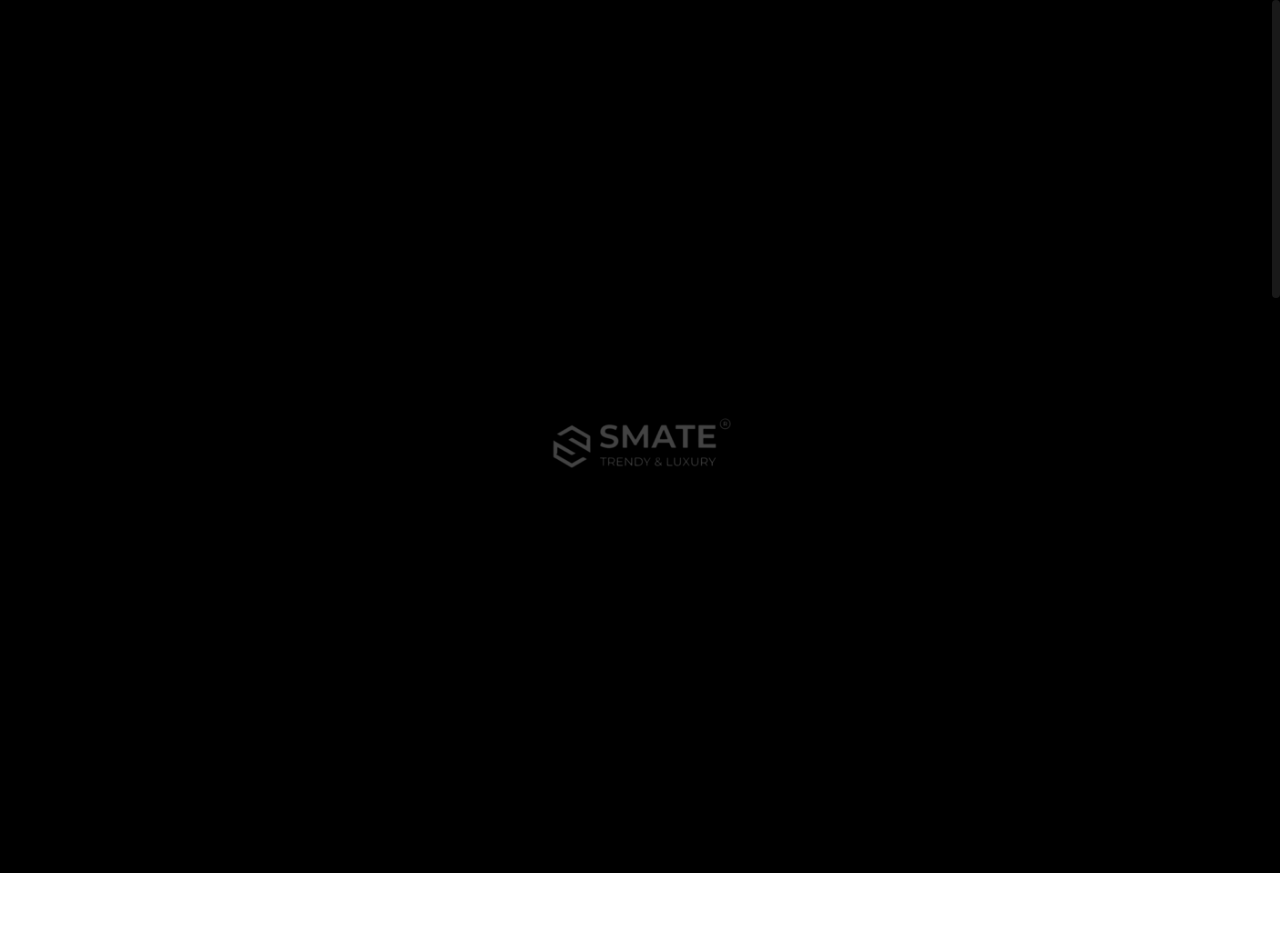
<file: contact.html>
<!DOCTYPE html>
<html lang="en">
	<head>

		<!-- Title -->
		<title>Contact | Nui - Creative Portfolio Showcase HTML Website Template by Themetorium</title>

		<!-- Meta -->
		<meta charset="utf-8">
		<meta name="description" content="Download Nui - Creative Portfolio Showcase HTML Website Template that comes with rich features and well-commented code. Made by Themetorium.">
		<meta name="author" content="themetorium.net">

		<!-- Mobile Meta -->
		<meta name="viewport" content="width=device-width, initial-scale=1, shrink-to-fit=no">

		<!-- Favicon (http://www.favicon-generator.org/) -->

		<link rel="apple-touch-icon" sizes="180x180" href="ASSETS/img/favicons/apple-touch-icon.png">
		<link rel="icon" type="image/png" sizes="32x32" href="ASSETS/img/favicons/favicon-32x32.png">
		<link rel="icon" type="image/png" sizes="16x16" href="ASSETS/img/favicons/favicon-16x16.png">
		<link rel="manifest" href="ASSETS/img/favicons/site.webmanifest">
		<link rel="mask-icon" href="ASSETS/img/favicons/safari-pinned-tab.svg" color="#000000">
		<meta name="msapplication-TileColor" content="#da532c">
		<meta name="theme-color" content="#000000">
		<!-- Your Google Analytics code goes here -->

		<!-- Google fonts (https://www.google.com/fonts) -->
		<link rel="preconnect" href="https://fonts.googleapis.com">
		<link rel="preconnect" href="https://fonts.gstatic.com" crossorigin>
		<link href="https://fonts.googleapis.com/css2?family=Poppins:wght@300;400;500;600;700;800;900&display=swap" rel="stylesheet"> <!-- Body font -->
		<link href="https://fonts.googleapis.com/css2?family=Syne:wght@400;500;600;700;800&display=swap" rel="stylesheet"> <!-- Secondary/Alter font -->

		<!-- Libs and Plugins CSS -->
		<link rel="stylesheet" href="assets/vendor/normalize/normalize.min.css"> <!-- Normalize CSS (https://necolas.github.io/normalize.css/) -->
		<link rel="stylesheet" href="assets/vendor/fontawesome/css/fontawesome-all.min.css"> <!-- Font Icons CSS (https://fontawesome.com) Free version! -->
		<link rel="stylesheet" href="assets/vendor/swiper/css/swiper-bundle.min.css"> <!-- Swiper CSS (https://swiperjs.com/) -->
		<link rel="stylesheet" href="assets/vendor/lightgallery/css/lightgallery.min.css"> <!-- lightGallery CSS (http://sachinchoolur.github.io/lightGallery) -->

		<!-- Template master CSS -->
		<link rel="stylesheet" href="assets/css/helper.css">
		<link id="tt-themecss" rel="stylesheet" href="assets/css/theme.css">
		<style>
			#map {
  width: 100%;
  height: 100%;
}

.scroll {
  height: 100%;
}
		</style>
	</head>

	
	<!-- ===========
	///// Body /////
	================
	* Use class "tt-boxed" to enable page boxed layout globally (affects all elements containing class "tt-wrap").
	* Use class "tt-smooth-scroll" to enable page smooth scrolling.
	* Use class "tt-transition" to enable page transitions.
	* Use class "tt-magic-cursor" to enable magic cursor.
	* Note: there may be classes that are specific to this page only!
	-->
	<body id="body" class="tt-transition tt-boxed tt-smooth-scroll tt-magic-cursor">


		<!-- *************************************
		*********** Begin body inner ************* 
		************************************** -->
		<main id="body-inner">

			<!-- Begin page transition (do not remove!!!) 
			=========================== -->
			<div id="page-transition">
				<div class="ptr-overlay"></div>
				<div class="ptr-preloader">
					<div class="ptr-prel-content">
						<!-- Hint: You may need to change the img height and opacity to match your logo type. You can do this from the "theme.css" file (find: ".ptr-prel-image"). -->
						<img src="assets/img/logo-light.png" class="ptr-prel-image tt-logo-light" alt="Logo">
					</div> <!-- /.ptr-prel-content -->
				</div> <!-- /.ptr-preloader -->
			</div>
			<!-- End page transition -->

			<!-- Begin magic cursor 
			======================== -->
			<div id="magic-cursor">
				<div id="ball"></div>
			</div>
			<!-- End magic cursor --> 


			<!-- *****************************************
			*********** Begin scroll container *********** 
			****************************************** -->
			<div id="scroll-container"> 
				
				<!-- ===================
				///// Begin header /////
				========================
				* Use class "tt-header-fixed" to set header to fixed position.
				-->
				<header id="tt-header" class="tt-header-fixed">
					<div class="tt-header-inner"> <!-- add/remove class "tt-wrap" to enable/disable element boxed layout (class "tt-boxed" is required in <body> tag!). Note: additionally you can use prepared helper class "max-width-*" to add custom width to "tt-wrap". Example: "max-width-1500" (class "tt-wrap" is still required!). More info about helper classes can be found in the file "helper.css". -->

						<div class="tt-header-col">

							<!-- Begin logo 
							================ -->
							<div class="tt-logo"> 
								<a href="index.html">
									<!-- Hint: You may need to change the img height to match your logo type. You can do this from the "theme.css" file (find: ".tt-logo img"). -->
									<img src="assets/img/logo-light.png" class="tt-logo-light magnetic-item" alt="Logo"> <!-- logo light -->
									<img src="assets/img/logo-dark.png" class="tt-logo-dark magnetic-item" alt="Logo"> <!-- logo dark -->
								</a>
							</div>
							<!-- End logo -->

						</div> <!-- /.tt-header-col -->

						<div class="tt-header-col">

							<!-- Begin overlay menu toggle button -->
							<div id="tt-ol-menu-toggle-btn-wrap">
								<div class="tt-ol-menu-toggle-btn-text-wrap hide-cursor">
									<div class="tt-ol-menu-toggle-btn-text">
										<span class="text-menu" data-hover="Open">Menu</span>
										<span class="text-close">Close</span>
									</div> <!-- /.tt-ol-menu-toggle-btn-text -->
								</div> <!-- /.tt-ol-menu-toggle-btn-text-wrap -->
								<div class="tt-ol-menu-toggle-btn-holder">
									<a href="#" class="tt-ol-menu-toggle-btn magnetic-item"><span></span></a>
								</div> <!-- /.tt-ol-menu-toggle-btn-holder -->
							</div>
							<!-- End overlay menu toggle button -->

							<!-- Begin overlay menu 
							======================== 
							* Use class "tt-ol-menu-count" to enable menu counter.
							-->
							<nav class="tt-overlay-menu tt-ol-menu-count">
								<div class="tt-ol-menu-ghost">Explore</div>
								<div class="tt-ol-menu-holder">
									<div class="tt-ol-menu-inner tt-wrap">
										<div class="tt-ol-menu-content">

											<!-- Begin menu list -->
											<ul class="tt-ol-menu-list">

												<li><a href="index.html">Home</a></li>

												<!-- Begin submenu (submenu master)
												==================================== -->
												<li><a href="about-us.html">About</a></li>
												
												<li ><a href="product1.html">Products</a></li>

												<li class="tt-ol-submenu-wrap">
													<a href="portfolio-filter-classic.html">Portfolio</a></li>
													
												<!-- End submenu (sub-master) -->

												<!-- Begin submenu (submenu master)
												==================================== -->
												<!-- End submenu (sub-master) -->

												<!-- Begin submenu (submenu master)
												==================================== -->
												<li><a href="blog-archive.html">Blog </a></li>
												<!-- <li class="tt-ol-submenu-wrap">
													<div class="tt-ol-submenu-trigger">
														<a href="#">Blog</a>
														<div class="tt-ol-submenu-caret-wrap">
															<div class="tt-ol-submenu-caret magnetic-item"></div>
														</div> 
													</div> 
													<div class="tt-ol-submenu">
														<ul class="tt-ol-submenu-list">

															
															<li class="tt-ol-submenu-wrap">
																<div class="tt-ol-submenu-trigger">
																	<a href="#" class="tt-ol-submenu-link">Blog List</a>
																	<div class="tt-ol-submenu-caret-wrap">
																		<div class="tt-ol-submenu-caret magnetic-item"></div>
																	</div> 
																</div> 
																<div class="tt-ol-submenu">
																	<ul class="tt-ol-submenu-list">

																		<li><a href="blog-classic.html">Blog Classic</a></li>
																		<li><a href="blog-classic-sidebar.html">Classic Sidebar</a></li>
																		<li><a href="blog-compact.html">Compact List</a></li>
																		
																	</ul>
																</div> 
															</li>
															
															<li class="tt-ol-submenu-wrap">
																<div class="tt-ol-submenu-trigger">
																	<a href="#" class="tt-ol-submenu-link">Blog Post</a>
																	<div class="tt-ol-submenu-caret-wrap">
																		<div class="tt-ol-submenu-caret magnetic-item"></div>
																	</div> 
																</div> 
																<div class="tt-ol-submenu">
																	<ul class="tt-ol-submenu-list">

																		<li><a href="blog-post.html">Single Post</a></li>
																		<li><a href="blog-post-classic-sidebar.html">Classic Sidebar</a></li>
																		<li><a href="blog-post-no-featured-image.html">No Featured Image</a></li>
																		
																	</ul> 
																</div> 
															</li>
															
														</ul> 
													</div> 
												</li> -->
												<!-- End submenu (sub-master) -->

												<!-- Begin submenu (submenu master)
												==================================== -->
												<li class="active"><a href="contact.html">Contact</a></li>
												<!-- <li class="tt-ol-submenu-wrap active">
													<div class="tt-ol-submenu-trigger">
														<a href="#">Contact</a>
														<div class="tt-ol-submenu-caret-wrap">
															<div class="tt-ol-submenu-caret magnetic-item"></div>
														</div> 
													</div> 
													<div class="tt-ol-submenu">
														<ul class="tt-ol-submenu-list">

															<li><a href="contact-simple.html">Contact Simple</a></li>

														</ul> 													
													</div> 
												</li> -->
												<!-- End submenu (sub-master) -->

											</ul>
											<!-- End menu list -->

											<!-- Begin overlay menu social links 
											===================================== -->
											<ul class="tt-ol-menu-social">
												<li><h6 class="tt-ol-menu-social-heading">Social Links:</h6></li>
												<li><a href="https://www.facebook.com/" target="_blank" rel="noopener">Facebook</a></li>
												<li><a href="https://www.instagram.com/smateslidingdoors/?hl=en" target="_blank" rel="noopener">instagram</a></li>
												<li><a href="https://www.youtube.com/@smate4917" target="_blank" rel="noopener">Youtube</a></li>
												<li><a href="https://in.linkedin.com/company/smatepvtltd?original_referer=https%3A%2F%2Fwww.google.com%2F" target="_blank" rel="noopener">Linkedin</a></li>
											</ul>
											<!-- End overlay menu social links -->

										</div> <!-- /.tt-ol-menu-content -->
									</div> <!-- /.tt-ol-menu-inner -->
								</div> <!-- /.tt-ol-menu-holder -->
							</nav> 
							<!-- End overlay menu -->

						</div> <!-- /.header-col -->
					</div> <!-- /.header-inner -->
				</header>
				<!-- End header -->

				
				<!-- *************************************
				*********** Begin content wrap *********** 
				************************************** -->
				<div id="content-wrap">

					
					<!-- ========================
					///// Begin page header /////
					============================= 
					* Use class "ph-full" to enable fullscreen size (no effect on smaller screens!).
					* Use class "ph-cap-sm", "ph-cap-lg", "ph-cap-xlg" or "ph-cap-xxlg" to set caption size (no class = default size).
					* Use class "ph-center" to enable content center position.
					* Use class "ph-image-cropped" to crop image (if image is used). It uses fixed image dimensions (no effect with class "ph-bg-image"!).
					* Use class "ph-bg-image" to enable page header background image. Note: "ph-caption-title-ghost" will be disabled if you enable this option!
					* Use class "ph-bg-image-is-light" if needed, it makes the elements dark and more visible if you use a very light background image (effect only with class "ph-bg-image").
					* Use class "ph-image-cover-*" to set image overlay opacity. For example "ph-image-cover-2" or "ph-image-cover-2-5" (up to "ph-image-cover-9-5").
					* Use class "ph-content-parallax" to enable content parallax.
					* Use class "ph-stroke" to enable caption title stroke style.
					* Use class "ph-ghost-scroll" to enable the scroll effect to caption title ghost (no effect with class "ph-center"!).
					-->
					<div id="page-header" class="ph-cap-lg ph-ghost-scroll ph-image-cropped ph-image-cover-2 ph-content-parallax">
						<div class="page-header-inner tt-wrap">

							<!-- Begin page header image 
							============================= -->
							<!-- <div class="ph-image">
								<div class="ph-image-inner">
									<img src="assets/img/page-header/ph-3.jpg" alt="Image">
								</div>
							</div> -->
							<!-- End page header image -->

							<!-- Begin page header caption
							=============================== 
							Use class "max-width-*" to set caption max width if needed. For example "max-width-1000". More info about helper classes can be found in the file "helper.css".
							-->
							<div class="ph-caption">
								<div class="ph-caption-subtitle">
									<div class="ph-appear">Let's Talk</div>
								</div>
								<h1 class="ph-caption-title">
									<div class="ph-appear">Contact</div>
								</h1>
								<div class="ph-caption-title-ghost">
									<div class="ph-appear">Contact</div>
								</div>
							</div>
							<!-- End page header caption -->

						</div> <!-- /.page-header-inner -->

						<!-- Begin scroll down (you can change "data-offset" to set scroll top offset) 
						======================= -->
						<div class="tt-scroll-down">
							<a href="#page-content" class="tt-sd-inner ph-appear" data-offset="0">
								<div class="tt-sd-arrow">
									<div class="tt-sd-arrow-inner"></div>
								</div>
								<div class="tt-sd-text">Scroll</div>
							</a>
						</div>
						<!-- End scroll down -->
						
					</div>
					<!-- End page header -->


					<!-- *************************************
					*********** Begin page content *********** 
					************************************** -->
					<div id="page-content">


						<!-- =======================
						///// Begin tt-section /////
						============================ 
						* You can use padding classes if needed. For example "padding-top-xlg-150", "padding-bottom-xlg-150", "no-padding-top", "no-padding-bottom", etc. Note that each situation may be different and each section may need different classes according to your needs. More info about helper classes can be found in the file "helper.css".
						-->
						<div class="tt-section">
							<div class="tt-section-inner tt-wrap">

								<div class="tt-row tt-lg-row-reverse">
									<div class="tt-col-lg-4">

										<!-- Begin tt-Heading 
										====================== 
										* Use class "tt-heading-xsm", "tt-heading-sm", "tt-heading-lg", "tt-heading-xlg" or "tt-heading-xxlg" to set caption size (no class = default size).
										* Use class "tt-heading-stroke" to enable stroke style.
										* Use class "tt-heading-center" to align tt-Heading to center.
										* Use prepared helper class "max-width-*" to add custom width if needed. Example: "max-width-800". More info about helper classes can be found in the file "helper.css".
										-->
										<div class="tt-heading margin-bottom-8-p anim-fadeinup">
											<!-- <h3 class="tt-heading-subtitle text-gray">Subtitle</h3> -->
											<h2 class="tt-heading-title">Get in Touch</h2> <!-- You can use <br> to break a text line if needed -->
										</div>
										<!-- End tt-Heading -->

										<div class="text-gray anim-fadeinup">
											<p>Have questions or need more information? We're here to help! Get in touch with us today.</p>
										</div>

										<!-- Begin contact info 
										======================== -->
										<ul class="tt-contact-info padding-bottom-40 anim-fadeinup">
											<li>
												<span class="tt-ci-icon"><i class="fas fa-map-marker-alt"></i></span>
												3rd Floor, sree khunj, Road No. 5,
												 Ayyappa Society, Chanda Naik Nagar, 
												 Madhapur, Hyderabad-500081
											</li>
											<br>
											<li>
												<span class="tt-ci-icon"><i class="fas fa-phone"></i></span>
												<a href="tel:+919100966123" class="tt-link">+91 9100 966 123</a>
											</li>
											<br>
											<li>
												<span class="tt-ci-icon"><i class="fas fa-envelope"></i></span>
												<a href="mailto:info@smate.in" class="tt-link">info@smate.in</a>
											</li>
											<li>
												<h6 class="no-margin-bottom margin-top-40">Follow:</h6>
												<!-- Begin social buttons -->
												<div class="social-buttons">
													<ul>
														<li><div class="magnetic-wrap"><a href="https://www.facebook.com/" class="magnetic-item not-hide-cursor" target="_blank" rel="noopener"><i class="fab fa-facebook-f"></i></a></div></li>
														<li><div class="magnetic-wrap"><a href="https://www.instagram.com/smateslidingdoors/?hl=en" class="magnetic-item not-hide-cursor" target="_blank" rel="noopener"><i class="fab fa-instagram"></i></a></div></li>
														<li><div class="magnetic-wrap"><a href="https://www.youtube.com/@smate4917" class="magnetic-item not-hide-cursor" target="_blank" rel="noopener"><i class="fab fa-youtube"></i></a></div></li>
														<li><div class="magnetic-wrap"><a href="https://in.linkedin.com/company/smatepvtltd?original_referer=https%3A%2F%2Fwww.google.com%2F" class="magnetic-item not-hide-cursor" target="_blank" rel="noopener" ><i class="fab fa-linkedin"></i></a></div></li>
													</ul>
												</div>
												<!-- End social buttons -->
											</li>
										</ul>
										<!-- End contact info -->

									</div> <!-- /.tt-col -->

									<div class="tt-col-lg-1">
									</div> <!-- /.tt-col -->

									<div class="tt-col-lg-7">

										<!-- Begin form 
										================ 
										* Use class "tt-form-filled" or "tt-form-minimal" to change form style.
										* Use class "tt-form-sm" or "tt-form-lg" to change form size (no class = default size).
										-->
										<form id="tt-contact-form" class="tt-form-filled anim-fadeinup">

											<!-- Begin hidden required fields (https://github.com/agragregra/uniMail) -->
											<input type="hidden" name="project_name" value="yourwebsiteaddress.com"> <!-- Change value to your site name -->
											<input type="hidden" name="admin_email" value="your@email.com"> <!-- Change value to your valid email address (where a message will be sent) -->
											<input type="hidden" name="form_subject" value="Message from yourwebsiteaddress.com"> <!-- Change value to your own message subject -->
											<!-- End Hidden Required Fields -->

											<div class="tt-row">
												<div class="tt-col-md-6">

													<div class="tt-form-group">
														<label>Your Name <span class="required">*</span></label>
														<input class="tt-form-control" type="text" name="Name" placeholder="" required>
													</div>

												</div> <!-- /.tt-col -->

												<div class="tt-col-md-6">

													<div class="tt-form-group">
														<label>Email address <span class="required">*</span></label>
														<input class="tt-form-control" type="email" name="Email" placeholder="" required>
													</div>

												</div> <!-- /.tt-col -->
											</div> <!-- /.tt-row -->

											<div class="tt-form-group">
												<label>Subject <span class="required">*</span></label>
												<input class="tt-form-control" type="text" name="Subject" placeholder="" required>
											</div>

											<div class="tt-form-group">
												<label>Select an option <span class="required">*</span></label>
												<select class="tt-form-control" name="option" required>
													<option value="" disabled selected>Please choose an option</option>
													<option value="New Project">New project</option>
													<option value="Repair">Repair</option>
													<option value="Feedback">Feedback</option>
												</select>
											</div>

											<div class="tt-form-group">
												<label>Your Message <span class="required">*</span></label>
												<textarea class="tt-form-control" rows="5" name="Message" placeholder="" required></textarea>
											</div>

											<small class="tt-form-text"><em>Fields marked with an asterisk (*) are required!</em></small>

											<button type="submit" class="tt-btn tt-btn-primary margin-top-30">
												<div data-hover="Send Message">Send Message</div>
												<span class="tt-btn-icon"><i class="fas fa-paper-plane"></i></span>
											</button>
										</form>
										<!-- End form -->

									</div> <!-- /.tt-col -->
								</div> <!-- /.tt-row -->

							</div> <!-- /.tt-section-inner -->
						</div>
						<div style="filter:grayscale(1)">
						<!-- End tt-section -->
						<iframe src="https://www.google.com/maps/embed?pb=!1m18!1m12!1m3!1d3806.2911829714967!2d78.38901137591127!3d17.445771901118952!2m3!1f0!2f0!3f0!3m2!1i1024!2i768!4f13.1!3m3!1m2!1s0x3bcb914e7dc98c81%3A0xa9e69e3a1f73c2e0!2sSMATE%20-%20Best%20Sliding%20Door%20%7C%20Wardrobe%20Manufacturers%20In%20Hyderabad!5e0!3m2!1sen!2sin!4v1724847505685!5m2!1sen!2sin" width="100%" height="500" frameborder="0" style="border:0" allowfullscreen="" loading="lazy" referrerpolicy="no-referrer-when-downgrade"></iframe>
					</div>
						<!-- =======================
						///// Begin tt-section /////
						============================ 
						* You can use padding classes if needed. For example "padding-top-xlg-150", "padding-bottom-xlg-150", "no-padding-top", "no-padding-bottom", etc. Note that each situation may be different and each section may need different classes according to your needs. More info about helper classes can be found in the file "helper.css".
						-->

						<!-- End tt-section -->


					</div>
					<!-- End page content -->
					

					<!-- ======================
					///// Begin tt-footer /////
					=========================== -->
					<footer id="tt-footer">
						<div class="tt-footer-inner">

							<!-- Begin footer column 
							========================= -->
							<div class="footer-col tt-align-center-left ">
								<div class="footer-col-inner">
										<div class="footer-logo">
											<img src="assets/img/logo-light.png" alt="Logo">
										</div>
										<div class="footer-address">
											<p><b>Address :</b> 3rd Floor, sree khunj, Road No. 5, <br>Ayyappa Society, Chanda Naik Nagar, Madhapur,<br> Hyderabad-500081</p>
											<p><b>Phone : </b> <a href="tel:+919100966123">+91 9100 966 123</a></p>
											<p><b>Email : </b> <a href="mailto:info@smate.in">info@smate.in</a></p>
										</div>
								</div> <!-- /.footer-col-inner -->
							</div>
							<!-- Begin footer column -->

							<!-- Begin footer column 
							========================= -->
							<div class="footer-col tt-align-center order-m-last">
								<div class="footer-col-inner">
									<h5>Navigation</h5>
									<nav class="footer-nav">
										<ul class="nav12">
											<li><a href="index.html">Home</a></li>
											<li><a href="about-us.html">About</a></li>
											<li><a href="portfolio-filter-classic.html">Portfolio</a></li>
											<li><a href="blog-archive.html">Blog</a></li>
											<li><a href="contact.html">Contact</a></li>
										</ul>
									</nav>
									<!-- <div class="tt-copyright text-gray">
										<a href="https://smate.io" target="_blank" rel="noopener" class="tt-btn tt-btn-link">
											<span class="tt-btn-icon"><i class="far fa-copyright"></i></span>
											<div data-hover="SMATE SLIDING DOORS">SMATE SLIDING DOORS </div>&nbsp; All Rights Reserved .
										</a>
										<a href="http://www.vmedianadvertising.com/" target="_blank" rel="noopener" class="tt-btn tt-btn-link">
											Designed by 
											<div data-hover=" V Media and Advertising">&nbsp; V Media and Advertising</div>
										</a>
									</div> -->

								</div> <!-- /.footer-col-inner -->
							</div>
							<!-- Begin footer column -->

							<!-- Begin footer column 
							========================= -->
							<!-- <div class="footer-col tt-align-center-right">
								<div class="footer-col-inner">

									<div class="footer-social">
										<a href="#" class="tt-btn tt-btn-link scroll-to-top">
											<span class="tt-btn-icon"><i class="fas fa-arrow-up"></i></span>
											<div data-hover="Back to Top">Back to Top</div>
										</a>

										<div class="footer-social-text"><span>Follow</span><i class="fas fa-share-alt"></i></div>
										<div class="social-buttons">
											<ul>
												<li><a href="https://www.facebook.com/themetorium" class="magnetic-item" target="_blank" rel="noopener"><i class="fab fa-facebook-f"></i></a></li>
												<li><a href="https://www.instagram.com/smateslidingdoors/?hl=en" class="magnetic-item" target="_blank" rel="noopener"><i class="fab fa-instagram"></i></a></li>
												<li><a href="https://www.youtube.com/@smate4917" class="magnetic-item" target="_blank" rel="noopener"><i class="fab fa-youtube"></i></a></li>
												<li><a href="https://in.linkedin.com/company/smatepvtltd?original_referer=https%3A%2F%2Fwww.google.com%2F" class="magnetic-item" target="_blank" rel="noopener"><i class="fab fa-linkedin"></i></a></li>
											</ul>
										</div>
										 <!-- /.social-buttons -->
									<!-- </div> /.footer-social -->

								<!-- </div> /.footer-col-inner -->
								<!-- Begin footer column -->
							</div> <!-- /.tt-section-inner -->
							<div class="tt-copyright mid text-gray">
									<a href="https://smate.io" target="_blank" rel="noopener" class="tt-btn tt-btn-link">
										<span class="tt-btn-icon"><i class="far fa-copyright"></i></span>
										<div data-hover="SMATE SLIDING DOORS">SMATE SLIDING DOORS </div>&nbsp; All Rights Reserved .
									</a>
									<a href="http://www.vmedianadvertising.com/" target="_blank" rel="noopener" class="tt-btn tt-btn-link">
										Designed by 
										<div data-hover=" V Media and Advertising">&nbsp; V Media and Advertising</div>
									</a>
							<!-- </div> -->
						</div> -->
					</footer>


				</div>
				<!-- End content wrap -->

			</div>
			<!-- End scroll container -->
			<a href=" https://wa.me/+91 9100966123" target="_blank" rel="noreferrer noopener" class="fixed bottom-4 right-4 z-50 inline-flex items-center justify-center w-14 h-14 rounded-full bg-[#000000]">
				<div class="relative z-20">
					<svg fill="#fff" height="24px" width="24px" version="1.1" xmlns="http://www.w3.org/2000/svg" xmlns:xlink="http://www.w3.org/1999/xlink" viewBox="0 0 308.00 308.00" xml:space="preserve" stroke="#fff" transform="matrix(1, 0, 0, 1, 0, 0)">
						<path d="M227.904,176.981c-0.6-0.288-23.054-11.345-27.044-12.781c-1.629-0.585-3.374-1.156-5.23-1.156 c-3.032,0-5.579,1.511-7.563,4.479c-2.243,3.334-9.033,11.271-11.131,13.642c-0.274,0.313-0.648,0.687-0.872,0.687 c-0.201,0-3.676-1.431-4.728-1.888c-24.087-10.463-42.37-35.624-44.877-39.867c-0.358-0.61-0.373-0.887-0.376-0.887 c0.088-0.323,0.898-1.135,1.316-1.554c1.223-1.21,2.548-2.805,3.83-4.348c0.607-0.731,1.215-1.463,1.812-2.153 c1.86-2.164,2.688-3.844,3.648-5.79l0.503-1.011c2.344-4.657,0.342-8.587-0.305-9.856c-0.531-1.062-10.012-23.944-11.02-26.348 c-2.424-5.801-5.627-8.502-10.078-8.502c-0.413,0,0,0-1.732,0.073c-2.109,0.089-13.594,1.601-18.672,4.802 c-5.385,3.395-14.495,14.217-14.495,33.249c0,17.129,10.87,33.302,15.537,39.453c0.116,0.155,0.329,0.47,0.638,0.922 c17.873,26.102,40.154,45.446,62.741,54.469c21.745,8.686,32.042,9.69,37.896,9.69c0.001,0,0.001,0,0.001,0 c2.46,0,4.429-0.193,6.166-0.364l1.102-0.105c7.512-0.666,24.02-9.22,27.775-19.655c2.958-8.219,3.738-17.199,1.77-20.458 C233.168,179.508,230.845,178.393,227.904,176.981z"/> 
						<path d="M156.734,0C73.318,0,5.454,67.354,5.454,150.143c0,26.777,7.166,52.988,20.741,75.928L0.212,302.716 c-0.484,1.429-0.124,3.009,0.933,4.085C1.908,307.58,2.943,308,4,308c0.405,0,0.813-0.061,1.211-0.188l79.92-25.396 c21.87,11.685,46.588,17.853,71.604,17.853C240.143,300.27,308,232.923,308,150.143C308,67.354,240.143,0,156.734,0z M156.734,268.994c-23.539,0-46.338-6.797-65.936-19.657c-0.659-0.433-1.424-0.655-2.194-0.655c-0.407,0-0.815,0.062-1.212,0.188 l-40.035,12.726l12.924-38.129c0.418-1.234,0.209-2.595-0.561-3.647c-14.924-20.392-22.813-44.485-22.813-69.677 c0-65.543,53.754-118.867,119.826-118.867c66.064,0,119.812,53.324,119.812,118.867 C276.546,215.678,222.799,268.994,156.734,268.994z"/>
					</svg>
				</div>
				<div class="absolute z-10 top-0 left-0 w-full h-full rounded-full bg-[#ededed] animate-ping"></div>
			  </a>

		</main>
		<!-- End body inner -->


        

		<!-- ====================
		///// Scripts below /////
		===================== -->

		<!-- Core JS -->
		<script src="assets/vendor/jquery/jquery.min.js"></script> <!-- jquery JS (https://jquery.com) -->

		<!-- Libs and Plugins JS -->
		<script src="assets/vendor/gsap/gsap.min.js"></script> <!-- GSAP JS (https://greensock.com/gsap/) -->
		<script src="assets/vendor/gsap/ScrollToPlugin.min.js"></script> <!-- GSAP ScrollToPlugin JS (https://greensock.com/scrolltoplugin/) -->
		<script src="assets/vendor/gsap/ScrollTrigger.min.js"></script> <!-- GSAP ScrollTrigger JS (https://greensock.com/scrolltrigger/) -->

		<script src="assets/vendor/smooth-scrollbar.js"></script> <!-- Smooth Scrollbar JS (https://github.com/idiotWu/smooth-scrollbar/) -->
		<script src="assets/vendor/swiper/js/swiper-bundle.min.js"></script> <!-- Swiper JS (https://swiperjs.com/) -->
		<script src="assets/vendor/isotope/imagesloaded.pkgd.min.js"></script> <!-- imagesloaded JS (more info: https://imagesloaded.desandro.com/) -->
		<script src="assets/vendor/isotope/isotope.pkgd.min.js"></script> <!-- Isotope JS (http://isotope.metafizzy.co) -->
		<script src="assets/vendor/isotope/packery-mode.pkgd.min.js"></script> <!-- Isotope Packery Mode JS (https://isotope.metafizzy.co/layout-modes/packery.html) -->
		<script src="assets/vendor/lightgallery/js/lightgallery-all.min.js"></script> <!-- lightGallery Plugins JS (http://sachinchoolur.github.io/lightGallery) -->
		<script src="assets/vendor/jquery.mousewheel.min.js"></script> <!-- A jQuery plugin that adds cross browser mouse wheel support (https://github.com/jquery/jquery-mousewheel) -->

		<!-- Template master JS -->
		<script src="assets/js/theme.js"></script>



	</body>

</html>
</file>
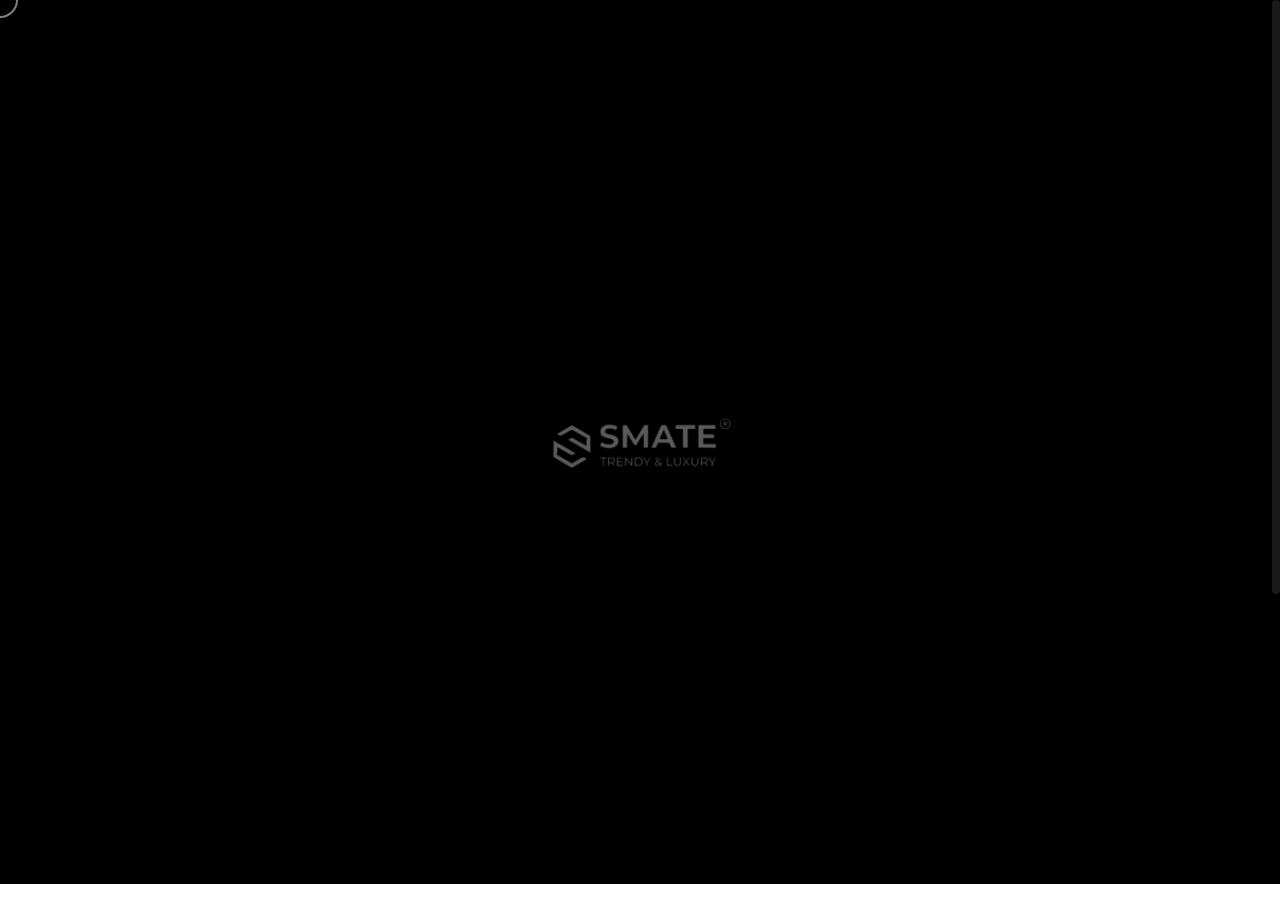
<file: product1.html>
<!DOCTYPE html>

<!--
	Template:   Nui - Creative Portfolio Showcase HTML Website Template
	Author:     Themetorium
	URL:        https://themetorium.net/
-->

<html lang="en">
	<head>

		<!-- Title -->
		<title>Portfolio Slider | Nui - Creative Portfolio Showcase HTML Website Template by Themetorium</title>

		<!-- Meta -->
		<meta charset="utf-8">
		<meta name="description" content="Download Nui - Creative Portfolio Showcase HTML Website Template that comes with rich features and well-commented code. Made by Themetorium.">
		<meta name="author" content="themetorium.net">

		<!-- Mobile Meta -->
		<meta name="viewport" content="width=device-width, initial-scale=1, shrink-to-fit=no">

		<!-- Favicon (http://www.favicon-generator.org/) -->
		<link rel="shortcut icon" href="favicon.ico" type="image/x-icon">
		<link rel="icon" href="favicon.ico" type="image/x-icon">

		<!-- Your Google Analytics code goes here -->

		<!-- Google fonts (https://www.google.com/fonts) -->
		<link rel="preconnect" href="https://fonts.googleapis.com">
		<link rel="preconnect" href="https://fonts.gstatic.com" crossorigin>
		<link href="https://fonts.googleapis.com/css2?family=Poppins:wght@300;400;500;600;700;800;900&display=swap" rel="stylesheet"> <!-- Body font -->
		<link href="https://fonts.googleapis.com/css2?family=Syne:wght@400;500;600;700;800&display=swap" rel="stylesheet"> <!-- Secondary/Alter font -->

		<!-- Libs and Plugins CSS -->
		<link rel="stylesheet" href="assets/vendor/normalize/normalize.min.css"> <!-- Normalize CSS (https://necolas.github.io/normalize.css/) -->
		<link rel="stylesheet" href="assets/vendor/fontawesome/css/fontawesome-all.min.css"> <!-- Font Icons CSS (https://fontawesome.com) Free version! -->
		<link rel="stylesheet" href="assets/vendor/swiper/css/swiper-bundle.min.css"> <!-- Swiper CSS (https://swiperjs.com/) -->
		<link rel="stylesheet" href="assets/vendor/lightgallery/css/lightgallery.min.css"> <!-- lightGallery CSS (http://sachinchoolur.github.io/lightGallery) -->

		<!-- Template master CSS -->
		<link rel="stylesheet" href="assets/css/helper.css">
		<link id="tt-themecss" rel="stylesheet" href="assets/css/theme.css">

	</head>

	
	<!-- ===========
	///// Body /////
	================
	* Use class "tt-boxed" to enable page boxed layout globally (affects all elements containing class "tt-wrap").
	* Use class "tt-smooth-scroll" to enable page smooth scrolling.
	* Use class "tt-transition" to enable page transitions.
	* Use class "tt-magic-cursor" to enable magic cursor.
	* Note: there may be classes that are specific to this page only!
	-->
	<body id="body" class="tt-transition tt-boxed tt-smooth-scroll tt-magic-cursor">


		<!-- *************************************
		*********** Begin body inner ************* 
		************************************** -->
		<main id="body-inner">


			<!-- Begin page transition (do not remove!!!) 
			=========================== -->
			<div id="page-transition">
				<div class="ptr-overlay"></div>
				<div class="ptr-preloader">
					<div class="ptr-prel-content">
						<!-- Hint: You may need to change the img height and opacity to match your logo type. You can do this from the "theme.css" file (find: ".ptr-prel-image"). -->
						<img src="assets/img/logo-light.png" class="ptr-prel-image tt-logo-light" alt="Logo">
					</div> <!-- /.ptr-prel-content -->
				</div> <!-- /.ptr-preloader -->
			</div>
			<!-- End page transition -->

			<!-- Begin magic cursor 
			======================== -->
			<div id="magic-cursor">
				<div id="ball"></div>
			</div>
			<!-- End magic cursor -->


			<!-- *****************************************
			*********** Begin scroll container *********** 
			****************************************** -->
			<div id="scroll-container">
				
				<!-- ===================
				///// Begin header /////
				========================
				* Use class "tt-header-fixed" to set header to fixed position.
				-->
				<header id="tt-header" class="tt-header-fixed">
					<div class="tt-header-inner"> <!-- add/remove class "tt-wrap" to enable/disable element boxed layout (class "tt-boxed" is required in <body> tag!). Note: additionally you can use prepared helper class "max-width-*" to add custom width to "tt-wrap". Example: "max-width-1500" (class "tt-wrap" is still required!). More info about helper classes can be found in the file "helper.css". -->

						<div class="tt-header-col">

							<!-- Begin logo 
							================ -->
							<div class="tt-logo"> 
								<a href="index.html">
									<!-- Hint: You may need to change the img height to match your logo type. You can do this from the "theme.css" file (find: ".tt-logo img"). -->
									<img src="assets/img/logo-light.png" class="tt-logo-light magnetic-item" alt="Logo"> <!-- logo light -->
									<img src="assets/img/logo-dark.png" class="tt-logo-dark magnetic-item" alt="Logo"> <!-- logo dark -->
								</a>
							</div>
							<!-- End logo -->

						</div> <!-- /.tt-header-col -->

						<div class="tt-header-col">

							<!-- Begin overlay menu toggle button -->
							<div id="tt-ol-menu-toggle-btn-wrap">
								<div class="tt-ol-menu-toggle-btn-text-wrap hide-cursor">
									<div class="tt-ol-menu-toggle-btn-text">
										<span class="text-menu" data-hover="Open">Menu</span>
										<span class="text-close">Close</span>
									</div> <!-- /.tt-ol-menu-toggle-btn-text -->
								</div> <!-- /.tt-ol-menu-toggle-btn-text-wrap -->
								<div class="tt-ol-menu-toggle-btn-holder">
									<a href="#" class="tt-ol-menu-toggle-btn magnetic-item"><span></span></a>
								</div> <!-- /.tt-ol-menu-toggle-btn-holder -->
							</div>
							<!-- End overlay menu toggle button -->

							<!-- Begin overlay menu 
							======================== 
							* Use class "tt-ol-menu-count" to enable menu counter.
							-->
							<nav class="tt-overlay-menu tt-ol-menu-count">
								<div class="tt-ol-menu-ghost">Explore</div>
								<div class="tt-ol-menu-holder">
									<div class="tt-ol-menu-inner tt-wrap">
										<div class="tt-ol-menu-content">

											<!-- Begin menu list -->
											<ul class="tt-ol-menu-list">

												<li><a href="index.html">Home</a></li>

												<!-- Begin submenu (submenu master)
												==================================== -->
												<li ><a href="about-us.html">About</a></li>
												<li class="active"><a href="product1.html">Products</a></li>
												<li >
													<a href="portfolio-filter-classic.html">Portfolio</a></li>
													
												<!-- End submenu (sub-master) -->

												<!-- Begin submenu (submenu master)
												==================================== -->
												<!-- End submenu (sub-master) -->

												<!-- Begin submenu (submenu master)
												==================================== -->
												<li><a href="blog-archive.html">Blog</a></li>
												<!-- <li class="tt-ol-submenu-wrap">
													<div class="tt-ol-submenu-trigger">
														<a href="#">Blog</a>
														<div class="tt-ol-submenu-caret-wrap">
															<div class="tt-ol-submenu-caret magnetic-item"></div>
														</div> 
													</div> 
													<div class="tt-ol-submenu">
														<ul class="tt-ol-submenu-list">

															
															<li class="tt-ol-submenu-wrap">
																<div class="tt-ol-submenu-trigger">
																	<a href="#" class="tt-ol-submenu-link">Blog List</a>
																	<div class="tt-ol-submenu-caret-wrap">
																		<div class="tt-ol-submenu-caret magnetic-item"></div>
																	</div> 
																</div> 
																<div class="tt-ol-submenu">
																	<ul class="tt-ol-submenu-list">

																		<li><a href="blog-classic.html">Blog Classic</a></li>
																		<li><a href="blog-classic-sidebar.html">Classic Sidebar</a></li>
																		<li><a href="blog-compact.html">Compact List</a></li>
																		
																	</ul>
																</div> 
															</li>
															
															<li class="tt-ol-submenu-wrap">
																<div class="tt-ol-submenu-trigger">
																	<a href="#" class="tt-ol-submenu-link">Blog Post</a>
																	<div class="tt-ol-submenu-caret-wrap">
																		<div class="tt-ol-submenu-caret magnetic-item"></div>
																	</div> 
																</div> 
																<div class="tt-ol-submenu">
																	<ul class="tt-ol-submenu-list">

																		<li><a href="blog-post.html">Single Post</a></li>
																		<li><a href="blog-post-classic-sidebar.html">Classic Sidebar</a></li>
																		<li><a href="blog-post-no-featured-image.html">No Featured Image</a></li>
																		
																	</ul> 
																</div> 
															</li>
															
														</ul> 
													</div> 
												</li> -->
												<!-- End submenu (sub-master) -->

												<!-- Begin submenu (submenu master)
												==================================== -->
												<li ><a href="contact.html">Contact</a></li>
												<!-- <li class="tt-ol-submenu-wrap active">
													<div class="tt-ol-submenu-trigger">
														<a href="#">Contact</a>
														<div class="tt-ol-submenu-caret-wrap">
															<div class="tt-ol-submenu-caret magnetic-item"></div>
														</div> 
													</div> 
													<div class="tt-ol-submenu">
														<ul class="tt-ol-submenu-list">

															<li><a href="contact-simple.html">Contact Simple</a></li>

														</ul> 													
													</div> 
												</li> -->
												<!-- End submenu (sub-master) -->

											</ul>
											<!-- End menu list -->

											<!-- Begin overlay menu social links 
											===================================== -->
											<ul class="tt-ol-menu-social">
												<li><h6 class="tt-ol-menu-social-heading">Social Links:</h6></li>
												<li><a href="https://www.facebook.com/themetorium" target="_blank" rel="noopener">Facebook</a></li>
												<li><a href="https://www.instagram.com/smateslidingdoors/?hl=en" target="_blank" rel="noopener">instagram</a></li>
												<li><a href="https://www.youtube.com/@smate4917" target="_blank" rel="noopener">Youtube</a></li>
												<li><a href="https://in.linkedin.com/company/smatepvtltd?original_referer=https%3A%2F%2Fwww.google.com%2F" target="_blank" rel="noopener">Linkedin</a></li>
											</ul>
											<!-- End overlay menu social links -->

										</div> <!-- /.tt-ol-menu-content -->
									</div> <!-- /.tt-ol-menu-inner -->
								</div> <!-- /.tt-ol-menu-holder -->
							</nav> 
							<!-- End overlay menu -->

						</div> <!-- /.header-col -->
					</div> <!-- /.header-inner -->
				</header>
				<!-- End header -->

				
				<!-- *************************************
				*********** Begin content wrap *********** 
				************************************** -->
				<div id="content-wrap">


					<!-- *************************************
					*********** Begin page content *********** 
					************************************** -->
					<div id="page-content">
						

						<!-- ==================================================
						///// Begin portfolio slider (full screen slider) /////
						=======================================================
						* NOTE: The Portfolio slider is a standalone element. Do not add other elements to this page!!!
						* Use class "cursor-drag-mouse-down" to enable cursor drag style on mouse down ("data-simulate-touch" attribute must be enabled!).
						* Available data attributes:
								data-speed="900"......................(milliseconds)
								data-autoplay="5000"..................(milliseconds. Note: disabled after user first interactions)
								data-mousewheel="true"................(true/false)
								data-keyboard="true"..................(true/false)
								data-simulate-touch="true"............(true/false)
								data-grab-cursor="true"...............(true/false)
								data-pagination-type="fraction".......(bullets/fraction/progressbar)
								data-parallax-mouse-move="true".......(true/false)
						-->
						<div class="tt-portfolio-slider cursor-drag-mouse-down" data-speed="1000" data-mousewheel="true" data-keyboard="true" data-simulate-touch="true" data-grab-cursor="true" data-pagination-type="progressbar">

							<!-- Begin swiper container -->
							<div class="swiper">

								<!-- Begin swiper wrapper (required) -->
								<div class="swiper-wrapper">

									<!-- Begin swiper slide 
									======================== 
									* Change data attributes (data-url="...", data-title="...", data-category="...") according to your needs.
									* Use class "psi-image-is-light" if needed, it makes the elements dark and more visible if you use a very light image.
									-->
									<div class="swiper-slide" data-url="products.html" data-title="Sliding<br> Doors" data-category="People">
										<!-- Use class "cover-opacity-*" to set an image overlay if needed. For example "cover-opacity-2". Note: It is individual and depends on the image you use. More info about helper classes in file "helper.css". -->
										<div class="tt-portfolio-slider-item cover-opacity-4" data-swiper-parallax="50%">
											<img class="tt-psi-image swiper-lazy" src="assets/img/project/15.jpg" data-src="assets/img/project/15.jpg" alt="Image">
										</div> <!-- /.tt-portfolio-slider-item -->
									</div> 
									<!-- End swiper slide -->

									<!-- Begin swiper slide 
									======================== 
									* Change data attributes (data-url="...", data-title="...", data-category="...") according to your needs.
									* Use class "psi-image-is-light" if needed, it makes the elements dark and more visible if you use a very light image.
									-->
									<div class="swiper-slide" data-url="products.html" data-title="Shutters" data-category="Creative">
										<!-- Use class "cover-opacity-*" to set an image overlay if needed. For example "cover-opacity-2". Note: It is individual and depends on the image you use. More info about helper classes in file "helper.css". -->
										<div class="tt-portfolio-slider-item cover-opacity-4" data-swiper-parallax="50%">
											<img class="tt-psi-image swiper-lazy" src="assets/img/project/19.jpg" data-src="assets/img/project/19.jpg" alt="Image">
										</div> <!-- /.tt-portfolio-slider-item -->
									</div> 
									<!-- End swiper slide -->

									<!-- Begin swiper slide 
									======================== 
									* Change data attributes (data-url="...", data-title="...", data-category="...") according to your needs.
									* Use class "psi-image-is-light" if needed, it makes the elements dark and more visible if you use a very light image.
									-->
									
									<!-- End swiper slide -->

								</div>
								<!-- End swiper wrapper -->

							</div>
							<!-- End swiper container -->
							

							<!-- Begin portfolio slider caption
							==================================== 
							* Use class "psc-center" to align caption.
							* Use class "psc-stroke" to enable caption title stroke style.
							* Note: Titles and URLs are loaded from "swiper-slide" data attributes. Do not change them here!!!
							-->
							<div class="tt-portfolio-slider-caption">
								<div class="tt-ps-caption-inner">
									<div class="tt-psc-elem tt-ps-caption-category"></div>
									<h2 class="tt-psc-elem tt-ps-caption-title"><a href="" data-cursor="View<br>Project"></a></h2>
								</div> <!-- /.tt-ps-caption-inner -->
							</div>
							<!-- End portfolio slider caption -->

							<!-- Begin portfolio slider navigation 
							======================================= -->
							<div class="tt-portfolio-slider-navigation tt-swiper-nav">
								<div class="tt-ps-nav-prev">
									<div class="tt-ps-nav-arrow tt-ps-nav-arrow-prev magnetic-item"><i class="tt-arrow-left"></i></div>
								</div>
								<div class="tt-ps-nav-next">
									<div class="tt-ps-nav-arrow tt-ps-nav-arrow-next magnetic-item"><i class="tt-arrow-right"></i></div>
								</div>
								<div class="tt-ps-nav-pagination"></div>
							</div>
							<!-- End portfolio slider navigation -->

						</div>
						<!-- End portfolio slider -->

					</div>
					<!-- End page content -->
					

					<!-- ======================
					///// Begin tt-footer /////
					=========================== -->
					<footer id="tt-footer">
						<div class="tt-footer-inner">

							<!-- Begin footer column 
							========================= -->
							<div class="footer-col tt-align-center-left ">
								<div class="footer-col-inner">
										<div class="footer-logo">
											<img src="assets/img/logo-light.png" alt="Logo">
										</div>
										<div class="footer-address">
											<p><b>Address :</b> 3rd Floor, sree khunj, Road No. 5, <br>Ayyappa Society, Chanda Naik Nagar, Madhapur,<br> Hyderabad-500081</p>
											<p><b>Phone : </b> <a href="tel:+919100966123">+91 9100 966 123</a></p>
											<p><b>Email : </b> <a href="mailto:info@smate.in">info@smate.in</a></p>
										</div>
								</div> <!-- /.footer-col-inner -->
							</div>
							<!-- Begin footer column -->

							<!-- Begin footer column 
							========================= -->
							<div class="footer-col tt-align-center order-m-last">
								<div class="footer-col-inner">
									<h5>Navigation</h5>
									<nav class="footer-nav">
										<ul class="nav12">
											<li><a href="index.html">Home</a></li>
											<li><a href="about-us.html">About</a></li>
											<li><a href="portfolio-filter-classic.html">Portfolio</a></li>
											<li><a href="blog-archive.html">Blog</a></li>
											<li><a href="contact.html">Contact</a></li>
										</ul>
									</nav>
									<!-- <div class="tt-copyright text-gray">
										<a href="https://smate.io" target="_blank" rel="noopener" class="tt-btn tt-btn-link">
											<span class="tt-btn-icon"><i class="far fa-copyright"></i></span>
											<div data-hover="SMATE SLIDING DOORS">SMATE SLIDING DOORS </div>&nbsp; All Rights Reserved .
										</a>
										<a href="http://www.vmedianadvertising.com/" target="_blank" rel="noopener" class="tt-btn tt-btn-link">
											Designed by 
											<div data-hover=" V Media and Advertising">&nbsp; V Media and Advertising</div>
										</a>
									</div> -->

								</div> <!-- /.footer-col-inner -->
							</div>
							<!-- Begin footer column -->

							<!-- Begin footer column 
							========================= -->
							<!-- <div class="footer-col tt-align-center-right">
								<div class="footer-col-inner">

									<div class="footer-social">
										<a href="#" class="tt-btn tt-btn-link scroll-to-top">
											<span class="tt-btn-icon"><i class="fas fa-arrow-up"></i></span>
											<div data-hover="Back to Top">Back to Top</div>
										</a>

										<div class="footer-social-text"><span>Follow</span><i class="fas fa-share-alt"></i></div>
										<div class="social-buttons">
											<ul>
												<li><a href="https://www.facebook.com/themetorium" class="magnetic-item" target="_blank" rel="noopener"><i class="fab fa-facebook-f"></i></a></li>
												<li><a href="https://www.instagram.com/smateslidingdoors/?hl=en" class="magnetic-item" target="_blank" rel="noopener"><i class="fab fa-instagram"></i></a></li>
												<li><a href="https://www.youtube.com/@smate4917" class="magnetic-item" target="_blank" rel="noopener"><i class="fab fa-youtube"></i></a></li>
												<li><a href="https://in.linkedin.com/company/smatepvtltd?original_referer=https%3A%2F%2Fwww.google.com%2F" class="magnetic-item" target="_blank" rel="noopener"><i class="fab fa-linkedin"></i></a></li>
											</ul>
										</div>
										 <!-- /.social-buttons -->
									<!-- </div> /.footer-social -->

								<!-- </div> /.footer-col-inner -->
								<!-- Begin footer column -->
							</div> <!-- /.tt-section-inner -->
							<div class="tt-copyright mid text-gray">
									<a href="https://smate.io" target="_blank" rel="noopener" class="tt-btn tt-btn-link">
										<span class="tt-btn-icon"><i class="far fa-copyright"></i></span>
										<div data-hover="SMATE SLIDING DOORS">SMATE SLIDING DOORS </div>&nbsp; All Rights Reserved .
									</a>
									<a href="http://www.vmedianadvertising.com/" target="_blank" rel="noopener" class="tt-btn tt-btn-link">
										Designed by 
										<div data-hover=" V Media and Advertising">&nbsp; V Media and Advertising</div>
									</a>
							<!-- </div> -->
						</div> -->
					</footer>
					<!-- End tt-footer -->


				</div>
				<!-- End content wrap -->

			</div>
			<!-- End scroll container -->


		</main>
		<!-- End body inner -->



        

		<!-- ====================
		///// Scripts below /////
		===================== -->

		<!-- Core JS -->
		<script src="assets/vendor/jquery/jquery.min.js"></script> <!-- jquery JS (https://jquery.com) -->

		<!-- Libs and Plugins JS -->
		<script src="assets/vendor/gsap/gsap.min.js"></script> <!-- GSAP JS (https://greensock.com/gsap/) -->
		<script src="assets/vendor/gsap/ScrollToPlugin.min.js"></script> <!-- GSAP ScrollToPlugin JS (https://greensock.com/scrolltoplugin/) -->
		<script src="assets/vendor/gsap/ScrollTrigger.min.js"></script> <!-- GSAP ScrollTrigger JS (https://greensock.com/scrolltrigger/) -->

		<script src="assets/vendor/smooth-scrollbar.js"></script> <!-- Smooth Scrollbar JS (https://github.com/idiotWu/smooth-scrollbar/) -->
		<script src="assets/vendor/swiper/js/swiper-bundle.min.js"></script> <!-- Swiper JS (https://swiperjs.com/) -->
		<script src="assets/vendor/isotope/imagesloaded.pkgd.min.js"></script> <!-- imagesloaded JS (more info: https://imagesloaded.desandro.com/) -->
		<script src="assets/vendor/isotope/isotope.pkgd.min.js"></script> <!-- Isotope JS (http://isotope.metafizzy.co) -->
		<script src="assets/vendor/isotope/packery-mode.pkgd.min.js"></script> <!-- Isotope Packery Mode JS (https://isotope.metafizzy.co/layout-modes/packery.html) -->
		<script src="assets/vendor/lightgallery/js/lightgallery-all.min.js"></script> <!-- lightGallery Plugins JS (http://sachinchoolur.github.io/lightGallery) -->
		<script src="assets/vendor/jquery.mousewheel.min.js"></script> <!-- A jQuery plugin that adds cross browser mouse wheel support (https://github.com/jquery/jquery-mousewheel) -->

		<!-- Template master JS -->
		<script src="assets/js/theme.js"></script>



	</body>

</html>
</file>
<file: assets/css/helper.css>
/* ---------------------------------------------------------------------------------------
* Template Helper CSS
* 
* Template:		Nui - Creative Portfolio Showcase HTML Website Template
* Author:		Themetorium
* URL:			https://themetorium.net/
*
* Secondary Font: 'Syne', sans-serif;
* Main color:  #b12c0d;
*
* You are free to use these extra prepared helper classes to customize your web site.
--------------------------------------------------------------------------------------- */


/* Table of Content
====================
* Global variables
* Various classes
* Hiding classes
* Background image classes
* Font/text classes
* Hover classes
* Width classes
* Height classes
* Center align classes
* Text color classes
* Link style classes
* Link color classes
* Background color classes
* Rounded classes
* Borders classes
* Paddings classes
* Margin classes
* Grid system (similar logic to the Bootstrap framework).
*/




/* ------------------------------------------------------------- *
 * Global variables
/* ------------------------------------------------------------- */

:root {
	--tt-main-color: #7c7c7c; /* Template main color. */
}


/* ------------------------------------------------------------- *
 * Various classes
/* ------------------------------------------------------------- */

/* clear */
.clear { clear: both !important; display: block !important; }
.clear::after {
	content: "";
	display: table;
	clear: both;
}

/* display */
.display-none { display: none !important; }
.block, .display-block { display: block !important; }
.inline-block, .display-inline-block { display: inline-block !important; }
.display-flex { display: flex !important; display: -ms-flexbox !important; }

/* position */
.position-unset { position: unset !important; }
.position-relative { position: relative !important; }
.position-absolute { position: absolute !important; }
.position-static { position: static !important; }

/* overflow */
.overflow-visible { overflow: visible !important; }

.overflow-hidden { overflow: hidden !important; }
.overflow-y-hidden { overflow-y: hidden !important; }
.overflow-x-hidden { overflow-x: hidden !important; }

.overflow-auto { overflow: auto !important; }
.overflow-y-auto { overflow-y: auto !important; }
.overflow-x-auto { overflow-x: auto !important; }

.overflow-scroll { overflow: scroll !important; }
.overflow-y-scroll { overflow-y: scroll !important; }
.overflow-x-scroll { overflow-x: scroll !important; }

/* list styled */
ul.list-styled,
ul.styled-list,
ul.tt-list {
	margin: 0;
	padding: 0;
	list-style: none;
}
ul.tt-list > li {
	margin-bottom: 5px;
}

/* z-index */
.z-index-1 { z-index: 1 !important; }
.z-index-2 { z-index: 2 !important; }
.z-index-3 { z-index: 3 !important; }
.z-index-4 { z-index: 4 !important; }
.z-index-5 { z-index: 5 !important; }
.z-index-6 { z-index: 6 !important; }
.z-index-7 { z-index: 7 !important; }
.z-index-8 { z-index: 8 !important; }
.z-index-9 { z-index: 9 !important; }
.z-index-full { z-index: 99999 !important; }


/* ----------------------------------------------------------------------------------- *
 * Cover classes (used as image overlay)
 * Note: parent element must contain "position: relative;" or "position: absolute;"
/* ----------------------------------------------------------------------------------- */

/* Cover 
========= */
.tt-cover:before {
	position: absolute;
	display: block;
	content: "";
	top: 0;
	left: 0;
	right: 0;
	bottom: 0;
	width: 100%;
	height: 100%;
	z-index: 99999;
}


/* Cover opasity
================= */
[class*="cover-opacity-"]::before {
	position: absolute;
	display: block;
	content: "";
	top: 0;
	left: 0;
	bottom: 0;
	right: 0;
	background-color: #040404;
	z-index: 1;
	opacity: 0;
}

.cover-opacity-0::before { opacity: 0; }
.cover-opacity-0-5::before { opacity: .05; }
.cover-opacity-1::before { opacity: .1; }
.cover-opacity-1-5::before { opacity: .15; }
.cover-opacity-2::before { opacity: .2; }
.cover-opacity-2-5::before { opacity: .25; }
.cover-opacity-3::before { opacity: .3; }
.cover-opacity-3-5::before { opacity: .35; }
.cover-opacity-4::before { opacity: .4; }
.cover-opacity-4-5::before { opacity: .45; }
.cover-opacity-5::before { opacity: .5; }
.cover-opacity-5-5::before { opacity: .55; }
.cover-opacity-6::before { opacity: .6; }
.cover-opacity-6-5::before { opacity: .65; }
.cover-opacity-7::before { opacity: .7; }
.cover-opacity-7-5::before { opacity: .75; }
.cover-opacity-8::before { opacity: .8; }
.cover-opacity-8-5::before { opacity: .85; }
.cover-opacity-9::before { opacity: .9; }
.cover-opacity-9-5::before { opacity: .95; }


/* ------------------------------------------------------------- *
 * Hiding classes
/* ------------------------------------------------------------- */

.hide { display: none !important; }

/* Hiding via media query breakpoints */
@media (max-width: 1024px) {
	.hide-from-lg { display: none !important; }
}
@media (max-width: 992px) {
	.hide-from-md { display: none !important; }
}
@media (max-width: 768px) {
	.hide-from-sm { display: none !important; }
}
@media (max-width: 480px) {
	.hide-from-xs { display: none !important; }
}

@media (min-width: 1025px) {
	.hide-to-lg { display: none !important; }
}
@media (min-width: 993px) {
	.hide-to-md { display: none !important; }
}
@media (min-width: 769px) {
	.hide-to-sm { display: none !important; }
}
@media (min-width: 481px) {
	.hide-to-xs { display: none !important; }
}

/* Hiding from mobile device */
body.is-mobile .hide-from-mobile { display: none !important; }

/* Hiding if not mobile device */
body:not(.is-mobile) .hide-to-mobile { display: none !important; }


/* ------------------------------------------------------------- *
 * Background image classes
/* ------------------------------------------------------------- */

.no-bg-image { background: none !important; }

.bg-image {
	background-repeat: no-repeat;
	background-position: 50% 50%;
	-webkit-background-size: cover;
	background-size: cover;
}
.bg-image-fixed {
	background-attachment: fixed;
	background-position: 50% 50%;
	-webkit-background-size: cover;
	background-size: cover;
	transform: none !important; /* transform not work well with background-attachment: fixed; */
}
.bg-image-pattern {
	background-repeat: repeat !important;
	-webkit-background-size: inherit !important;
	background-size: inherit !important;
}


/* ------------------------------------------------------------- *
 * Font/text classes
/* ------------------------------------------------------------- */

/* font alter */
.font-alter { 
	font-family: 'Syne', sans-serif !important;
}

/* font styles */
.font-italic, .italic { font-style: italic !important; }

/* font weight */
.font-normal { font-weight: normal !important; font-style: normal !important; }
.font-bold, .font-strong, .bold { font-weight: bold !important; }

.font-100 { font-weight: 100 !important; }
.font-200 { font-weight: 200 !important; }
.font-300 { font-weight: 300 !important; }
.font-400 { font-weight: 400 !important; }
.font-500 { font-weight: 500 !important; }
.font-600 { font-weight: 600 !important; }
.font-700 { font-weight: 700 !important; }
.font-800 { font-weight: 800 !important; }
.font-900 { font-weight: 900 !important; }

/* text sizes */
.text-lg {
	font-size: calc(100% + 0.2vw) !important;
}
.text-lg p,
p.text-lg {
	margin-bottom: 30px !important;
}

.text-xlg {
	font-size: calc(100% + 0.4vw) !important;
}
.text-xlg p,
p.text-xlg {
	margin-bottom: 3.5% !important;
}

.text-xxlg {
	font-size: calc(100% + 0.7vw) !important;
}
.text-xxlg p,
p.text-xxlg {
	margin-bottom: 3.5% !important;
}

.text-xxxlg {
	font-size: calc(100% + 1vw) !important;
}
.text-xxxlg p,
p.text-xxxlg {
	margin-bottom: 4.5% !important;
}

/* letter spacing */
.letter-spacing-0 { letter-spacing: 0 !important; }
.letter-spacing-1 { letter-spacing: 1px !important; }
.letter-spacing-2 { letter-spacing: 2px !important; }
.letter-spacing-3 { letter-spacing: 3px !important; }
.letter-spacing-4 { letter-spacing: 4px !important; }
.letter-spacing-5 { letter-spacing: 5px !important; }
.letter-spacing-6 { letter-spacing: 6px !important; }
.letter-spacing-7 { letter-spacing: 7px !important; }
.letter-spacing-8 { letter-spacing: 8px !important; }
.letter-spacing-9 { letter-spacing: 9px !important; }
.letter-spacing-10 { letter-spacing: 10px !important; }
.letter-spacing-11 { letter-spacing: 11px !important; }
.letter-spacing-12 { letter-spacing: 12px !important; }
.letter-spacing-13 { letter-spacing: 13px !important; }
.letter-spacing-14 { letter-spacing: 14px !important; }
.letter-spacing-15 { letter-spacing: 15px !important; }

/* text normal */
.text-normal { 
	text-transform: none !important; 
	letter-spacing: 0 !important;
}

/* text aligns */
.text-align-unset { text-align: unset !important; }
.text-center { text-align: center !important; }
.text-left { text-align: left !important; }
.text-right { text-align: right !important; }

/* text aligns via breakpoints */
@media (max-width: 1024px) {
	.text-center-from-xlg { text-align: center !important; }
	.text-left-from-xlg { text-align: left !important; }
	.text-right-from-xlg { text-align: right !important; }
}
@media (max-width: 991px) {
	.text-center-from-lg { text-align: center !important; }
	.text-left-from-lg { text-align: left !important; }
	.text-right-from-lg { text-align: right !important; }
}
@media (max-width: 767px) {
	.text-center-from-md { text-align: center !important; }
	.text-left-from-md { text-align: left !important; }
	.text-right-from-md { text-align: right !important; }
}
@media (max-width: 479px) {
	.text-center-from-sm { text-align: center !important; }
	.text-left-from-sm { text-align: left !important; }
	.text-right-from-sm { text-align: right !important; }
}

@media (min-width: 1025px) {
	.text-center-to-xlg { text-align: center !important; }
	.text-left-to-xlg { text-align: left !important; }
	.text-right-to-xlg { text-align: right !important; }
}
@media (min-width: 992px) {
	.text-center-to-lg { text-align: center !important; }
	.text-left-to-lg { text-align: left !important; }
	.text-right-to-lg { text-align: right !important; }
}
@media (min-width: 768px) {
	.text-center-to-md { text-align: center !important; }
	.text-left-to-md { text-align: left !important; }
	.text-right-to-md { text-align: right !important; }
}
@media (min-width: 480px) {
	.text-center-to-sm { text-align: center !important; }
	.text-left-to-sm { text-align: left !important; }
	.text-right-to-sm { text-align: right !important; }
}

/* text transform */
.text-uppercase { text-transform: uppercase !important; }
.text-lowercase { text-transform: lowercase !important; }
.text-capitalize { text-transform: capitalize !important; }
.text-no-transform { text-transform: none !important; }

/* text stroke */
.text-stroke-dark {
	font-weight: bold;
	font-weight: 700;
	color: transparent;
	-webkit-text-stroke-width: 2px;
	-webkit-text-stroke-color: #111;
	-webkit-text-fill-color: transparent;
}
.text-stroke-light {
	font-weight: bold;
	font-weight: 700;
	color: transparent;
	-webkit-text-stroke-width: 2px;
	-webkit-text-stroke-color: #FFF;
	-webkit-text-fill-color: transparent;
}


/* ------------------------------------------------------------- *
 * Hover classes
/* ------------------------------------------------------------- */

/* hover opacity */
.hover-opacity { 
	transition: all .2s ease-in-out !important;
}
.hover-opacity:hover {
	opacity: 0.8 !important;
}

/* hover zoom */
.hover-zoom { 
	transition: all .3s ease-in-out !important;
}
.hover-zoom:hover {
	transform: scale(1.05);
}

/* hover hop */
.hover-hop { 
	transition: all .3s ease-in-out !important;
}
.hover-hop:hover {
	transform: translateY(-10px) !important;
}

/* hover shadow */
.hover-shadow { 
	transition: all .3s ease-in-out !important;
}
.hover-shadow:hover {
	box-shadow: 0 24px 20px -20px rgba(0, 0, 0, 0.6);
}


/* ------------------------------------------------------------- *
 * Width classes
/* ------------------------------------------------------------- */

/* Width auto */
.width-auto { width: auto !important; }

/* Full width */
.full-width { width: 100% !important; }

/* Minimum width classes */
.min-width { min-width: 100% !important; }
.min-width-100 { min-width: 100px !important; }
.min-width-150 { min-width: 150px !important; }
.min-width-200 { min-width: 200px !important; }
.min-width-250 { min-width: 250px !important; }
.min-width-300 { min-width: 300px !important; }
.min-width-350 { min-width: 350px !important; }
.min-width-400 { min-width: 400px !important; }
.min-width-450 { min-width: 450px !important; }
.min-width-500 { min-width: 500px !important; }
.min-width-550 { min-width: 550px !important; }
.min-width-600 { min-width: 600px !important; }
.min-width-650 { min-width: 650px !important; }
.min-width-700 { min-width: 700px !important; }
.min-width-750 { min-width: 750px !important; }
.min-width-800 { min-width: 800px !important; }
.min-width-850 { min-width: 850px !important; }
.min-width-900 { min-width: 900px !important; }
.min-width-950 { min-width: 950px !important; }
.min-width-1000 { min-width: 1000px !important; }
.min-width-1050 { min-width: 1050px !important; }
.min-width-1150 { min-width: 1150px !important; }
.min-width-1100 { min-width: 1100px !important; }
.min-width-1150 { min-width: 1150px !important; }
.min-width-1170 { min-width: 1170px !important; }
.min-width-1200 { min-width: 1200px !important; }
.min-width-1250 { min-width: 1250px !important; }
.min-width-1300 { min-width: 1300px !important; }
.min-width-1350 { min-width: 1350px !important; }
.min-width-1400 { min-width: 1400px !important; }
.min-width-1450 { min-width: 1450px !important; }
.min-width-1500 { min-width: 1500px !important; }
.min-width-1550 { min-width: 1550px !important; }
.min-width-1600 { min-width: 1600px !important; }

/* Maximum width classes */
.max-width { max-width: 100% !important; }
.max-width-100 { max-width: 100px !important; }
.max-width-150 { max-width: 150px !important; }
.max-width-200 { max-width: 200px !important; }
.max-width-250 { max-width: 250px !important; }
.max-width-300 { max-width: 300px !important; }
.max-width-350 { max-width: 350px !important; }
.max-width-400 { max-width: 400px !important; }
.max-width-450 { max-width: 450px !important; }
.max-width-500 { max-width: 500px !important; }
.max-width-550 { max-width: 550px !important; }
.max-width-600 { max-width: 600px !important; }
.max-width-650 { max-width: 650px !important; }
.max-width-700 { max-width: 700px !important; }
.max-width-750 { max-width: 750px !important; }
.max-width-800 { max-width: 800px !important; }
.max-width-850 { max-width: 850px !important; }
.max-width-900 { max-width: 900px !important; }
.max-width-950 { max-width: 950px !important; }
.max-width-1000 { max-width: 1000px !important; }
.max-width-1050 { max-width: 1050px !important; }
.max-width-1150 { max-width: 1150px !important; }
.max-width-1100 { max-width: 1100px !important; }
.max-width-1150 { max-width: 1150px !important; }
.max-width-1170 { max-width: 1170px !important; }
.max-width-1200 { max-width: 1200px !important; }
.max-width-1250 { max-width: 1250px !important; }
.max-width-1300 { max-width: 1300px !important; }
.max-width-1350 { max-width: 1350px !important; }
.max-width-1400 { max-width: 1400px !important; }
.max-width-1450 { max-width: 1450px !important; }
.max-width-1500 { max-width: 1500px !important; }
.max-width-1550 { max-width: 1550px !important; }
.max-width-1600 { max-width: 1600px !important; }
.max-width-1650 { max-width: 1650px !important; }
.max-width-1700 { max-width: 1700px !important; }
.max-width-1750 { max-width: 1750px !important; }
.max-width-1800 { max-width: 1800px !important; }
.max-width-1850 { max-width: 1850px !important; }
.max-width-1900 { max-width: 1900px !important; }
.max-width-1950 { max-width: 1950px !important; }
.max-width-2000 { max-width: 2000px !important; }
.max-width-2050 { max-width: 2050px !important; }
.max-width-2100 { max-width: 2100px !important; }
.max-width-2150 { max-width: 2150px !important; }
.max-width-2200 { max-width: 2200px !important; }
.max-width-2250 { max-width: 2250px !important; }
.max-width-2300 { max-width: 2300px !important; }
.max-width-2350 { max-width: 2350px !important; }
.max-width-2400 { max-width: 2400px !important; }
.max-width-2450 { max-width: 2450px !important; }
.max-width-2500 { max-width: 2500px !important; }
.max-width-2550 { max-width: 2550px !important; }
.max-width-2600 { max-width: 2600px !important; }
.max-width-2650 { max-width: 2650px !important; }
.max-width-2700 { max-width: 2700px !important; }
.max-width-2750 { max-width: 2750px !important; }
.max-width-2800 { max-width: 2800px !important; }
.max-width-2850 { max-width: 2850px !important; }
.max-width-2900 { max-width: 2900px !important; }
.max-width-2950 { max-width: 2950px !important; }
.max-width-3000 { max-width: 3000px !important; }


/* ------------------------------------------------------------- *
 * Height classes
/* ------------------------------------------------------------- */

.full-height { height: 100% !important; }

/* full height (vh) on desktop only */
@media (min-width: 1025px) {
	.full-height-vh { 
		height: 100vh;
		min-height: 100vh;
	}
	body.header-fixed-top-on .full-height-vh {
		height: calc(100vh - 80px); /* minus same as header height */
		min-height: calc(100vh - 80px); /* minus same as header height */
	}
}

/* full height (vh) on small screens only */
@media (max-width: 1024px) {
	.full-height-vh-m { 
		height: calc(100vh - 64px); /* minus same as mobile header height */
		min-height: calc(100vh - 64px); /* minus same as mobile header height */
	}
	body.header-show-hide-on-scroll-on.page-header-on .full-height-vh-m { 
		height: 100vh;
		min-height: 100vh;
	}
}


/* height classes (vh) */
.height-vh-5 { height: 5vh !important; min-height: 5vh !important; }
.height-vh-10 { height: 10vh !important; min-height: 10vh !important; }
.height-vh-15 { height: 15vh !important; min-height: 15vh !important; }
.height-vh-20 { height: 20vh !important; min-height: 20vh !important; }
.height-vh-25 { height: 25vh !important; min-height: 25vh !important; }
.height-vh-30 { height: 30vh !important; min-height: 30vh !important; }
.height-vh-35 { height: 35vh !important; min-height: 35vh !important; }
.height-vh-40 { height: 40vh !important; min-height: 40vh !important; }
.height-vh-45 { height: 45vh !important; min-height: 45vh !important; }
.height-vh-50 { height: 50vh !important; min-height: 50vh !important; }
.height-vh-55 { height: 55vh !important; min-height: 55vh !important; }
.height-vh-60 { height: 60vh !important; min-height: 60vh !important; }
.height-vh-65 { height: 65vh !important; min-height: 65vh !important; }
.height-vh-70 { height: 70vh !important; min-height: 70vh !important; }
.height-vh-75 { height: 75vh !important; min-height: 75vh !important; }
.height-vh-80 { height: 80vh !important; min-height: 80vh !important; }
.height-vh-85 { height: 85vh !important; min-height: 85vh !important; }
.height-vh-90 { height: 90vh !important; min-height: 90vh !important; }
.height-vh-95 { height: 95vh !important; min-height: 95vh !important; }

/* height classes */
.height-10 { height: 20px; }
.height-20 { height: 20px; }
.height-30 { height: 30px; }
.height-40 { height: 40px; }
.height-50 { height: 50px; }
.height-60 { height: 60px; }
.height-70 { height: 70px; }
.height-80 { height: 80px; }
.height-90 { height: 90px; }
.height-100 { height: 100px; }
.height-110 { height: 110px; }
.height-120 { height: 120px; }
.height-130 { height: 130px; }
.height-140 { height: 140px; }
.height-150 { height: 150px; }
.height-160 { height: 160px; }
.height-170 { height: 170px; }
.height-180 { height: 180px; }
.height-190 { height: 190px; }
.height-200 { height: 200px; }

/* minimum height classes */
.min-height-50 { min-height: 50px !important; }
.min-height-100 { min-height: 100px !important; }
.min-height-150 { min-height: 150px !important; }
.min-height-200 { min-height: 200px !important; }
.min-height-250 { min-height: 250px !important; }
.min-height-300 { min-height: 300px !important; }
.min-height-350 { min-height: 350px !important; }
.min-height-400 { min-height: 400px !important; }
.min-height-450 { min-height: 450px !important; }
.min-height-500 { min-height: 500px !important; }
.min-height-550 { min-height: 550px !important; }
.min-height-600 { min-height: 600px !important; }
.min-height-650 { min-height: 650px !important; }
.min-height-700 { min-height: 700px !important; }
.min-height-750 { min-height: 750px !important; }
.min-height-800 { min-height: 800px !important; }
.min-height-850 { min-height: 850px !important; }
.min-height-900 { min-height: 900px !important; }
.min-height-1000 { min-height: 1000px !important; }

/* maximum height classes */
.max-height-50 { max-height: 50px !important; }
.max-height-100 { max-height: 100px !important; }
.max-height-150 { max-height: 150px !important; }
.max-height-200 { max-height: 200px !important; }
.max-height-250 { max-height: 250px !important; }
.max-height-300 { max-height: 300px !important; }
.max-height-350 { max-height: 350px !important; }
.max-height-400 { max-height: 400px !important; }
.max-height-450 { max-height: 450px !important; }
.max-height-500 { max-height: 500px !important; }
.max-height-550 { max-height: 550px !important; }
.max-height-600 { max-height: 600px !important; }
.max-height-650 { max-height: 650px !important; }
.max-height-700 { max-height: 700px !important; }
.max-height-750 { max-height: 750px !important; }
.max-height-800 { max-height: 800px !important; }
.max-height-850 { max-height: 850px !important; }
.max-height-900 { max-height: 900px !important; }
.max-height-1000 { max-height: 1000px !important; }

/* padding height classes */
.padding-height-5 { padding-bottom: 5% !important; }
.padding-height-10 { padding-bottom: 10% !important; }
.padding-height-15 { padding-bottom: 15% !important; }
.padding-height-20 { padding-bottom: 20% !important; }
.padding-height-25 { padding-bottom: 25% !important; }
.padding-height-30 { padding-bottom: 30% !important; }
.padding-height-35 { padding-bottom: 35% !important; }
.padding-height-40 { padding-bottom: 40% !important; }
.padding-height-45 { padding-bottom: 45% !important; }
.padding-height-50 { padding-bottom: 50% !important; }
.padding-height-55 { padding-bottom: 55% !important; }
.padding-height-60 { padding-bottom: 60% !important; }
.padding-height-65 { padding-bottom: 65% !important; }
.padding-height-70 { padding-bottom: 70% !important; }
.padding-height-75 { padding-bottom: 75% !important; }
.padding-height-80 { padding-bottom: 80% !important; }
.padding-height-85 { padding-bottom: 85% !important; }
.padding-height-90 { padding-bottom: 90% !important; }
.padding-height-95 { padding-bottom: 95% !important; }
.padding-height-100 { padding-bottom: 100% !important; }
.padding-height-105 { padding-bottom: 105% !important; }
.padding-height-110 { padding-bottom: 110% !important; }
.padding-height-115 { padding-bottom: 115% !important; }
.padding-height-120 { padding-bottom: 120% !important; }
.padding-height-125 { padding-bottom: 125% !important; }
.padding-height-130 { padding-bottom: 130% !important; }
.padding-height-135 { padding-bottom: 135% !important; }
.padding-height-140 { padding-bottom: 140% !important; }
.padding-height-145 { padding-bottom: 145% !important; }
.padding-height-150 { padding-bottom: 150% !important; }


/* -------------------------------------------------------------------------- *
 * Center align classes (parent element must contain "position: relative;")
/* -------------------------------------------------------------------------- */

.align-center {
	position: absolute !important;
	top: 50% !important;
	bottom: auto !important;
	left: 50% !important;
	right: auto !important;
	transform: translate(-50%, -50%) !important;
}
.vertical-align-center {
	position: absolute !important;
	top: 50% !important;
	bottom: auto !important;
	transform: translateY(-50%) !important;
}
.horisontal-align-center {
	position: absolute !important;
	left: 50% !important;
	right: auto !important;
	transform: translateX(-50%) !important;
}


/* ------------------------------------------------------------- *
 * Text color classes
/* ------------------------------------------------------------- */

.text-main, 
.text-primary { 
	color: var(--tt-main-color) !important;  /* Template main color */
}
a.text-primary:focus, 
a.text-primary:hover { 
	color: var(--tt-main-color)!important; opacity: .8 !important; 
}

.text-secondary { color: #6c757d !important; }
.text-white { color: #FFF !important; }
.text-gray { color: #b9b9b9 !important; }
.text-gray-2 { color: #CCC !important; }
.text-gray-3 { color: #DDD !important; }
.text-dark { color: #272727 !important; }
.text-dark-2 { color: #444 !important; }
.text-dark-3 { color: #666 !important; }
.text-green { color: #0BC35B !important; }
.text-blue { color: #3042B3 !important; }
.text-yellow { color: #FFE800 !important; }
.text-red { color: #FD2B2B !important; }
.text-brown { color: #a56e00 !important; }
.text-purple { color: #ac0af3 !important; }
.text-pink { color: #F12765 !important; }

.text-muted { color: #888 !important; }


/* ------------------------------------------------------------- *
 * Link style classes
/* ------------------------------------------------------------- */

/* Link style 1 */
a.tt-link {
	background-repeat: no-repeat;
	background-image: -o-linear-gradient(transparent calc(100% - 1px),currentColor 1px);
	background-image: linear-gradient(transparent calc(100% - 1px),currentColor 1px);
	background-image: -ms-linear-gradient(transparent 100%,currentColor 1px);
	transition: 0.6s cubic-bezier(.215,.61,.355,1) !important;
	background-size: 0 100%;
	border: none;
	opacity: 1;
}
a.tt-link:hover,
a.tt-link:focus {
	background-size: 100% 100%;
	opacity: 1;
}

/* Link style 2 */
a.tt-link-2 { 
	color: currentColor;
	opacity: 1;
	border-bottom: 1px solid;
}
a.tt-link-2:hover,
a.tt-link-2:focus { 
	color: currentColor;
	opacity: .6;
}


/* ------------------------------------------------------------- *
 * Link color classes
/* ------------------------------------------------------------- */

a.link-main { color: var(--tt-main-color) !important;} /* Template main color */
a.link-white { color: #FFF !important; }
a.link-gray { color: #888 !important; }
a.link-gray-2 { color: #CCC !important; }
a.link-gray-3 { color: #DDD !important; }
a.link-dark { color: #272727 !important; }
a.link-dark-2 { color: #444 !important; }
a.link-dark-3 { color: #666 !important; }
a.link-green { color: #0BC35B !important; }
a.link-blue { color: #3042B3 !important; }
a.link-yellow { color: #FFE800 !important; }
a.link-red { color: #FD2B2B !important; }
a.link-brown { color: #a56e00 !important; }
a.link-purple { color: #ac0af3 !important; }
a.link-pink { color: #F12765 !important; }

a.link-main:hover,
a.link-white:hover,
a.link-gray:hover,
a.link-gray-2:hover,
a.link-gray-3:hover,
a.link-dark:hover,
a.link-dark-2:hover,
a.link-dark-3:hover,
a.link-green:hover,
a.link-blue:hover,
a.link-yellow:hover,
a.link-red:hover,
a.link-brown:hover,
a.link-purple:hover,
a.link-pink:hover { 
	opacity: .8 !important; 
}


/* ------------------------------------------------------------- *
 * Background color classes
/* ------------------------------------------------------------- */

.bg-main, .bg-primary { background-color: var(--tt-main-color) !important; } /* Template main color */
.bg-secondary { background-color: #6c757d !important; }

/* bg white */
.bg-white { background-color: #FFF !important; }

.bg-white-accent-1 { background-color: rgb(255 255 255 / 1%) !important; }
.bg-white-accent-2 { background-color: rgb(255 255 255 / 2%) !important; }
.bg-white-accent-3 { background-color: rgb(255 255 255 / 3%) !important; }
.bg-white-accent-4 { background-color: rgb(255 255 255 / 4%) !important; }
.bg-white-accent-5 { background-color: rgb(255 255 255 / 5%) !important; }
.bg-white-accent-6 { background-color: rgb(255 255 255 / 6%) !important; }
.bg-white-accent-7 { background-color: rgb(255 255 255 / 7%) !important; }
.bg-white-accent-8 { background-color: rgb(255 255 255 / 8%) !important; }
.bg-white-accent-9 { background-color: rgb(255 255 255 / 9%) !important; }
.bg-white-accent-10 { background-color: rgb(255 255 255 / 10%) !important; }

/* bg dark */
.bg-black { background-color: #000 !important; }
.bg-dark { background-color: #111 !important; }
.bg-dark-2 { background-color: #181818 !important; }
.bg-dark-3 { background-color: #282828 !important; }
.bg-dark-4 { background-color: #383838 !important; }

.bg-dark-accent-1 { background-color: rgb(0 0 0 / 1%) !important; }
.bg-dark-accent-2 { background-color: rgb(0 0 0 / 2%) !important; }
.bg-dark-accent-3 { background-color: rgb(0 0 0 / 3%) !important; }
.bg-dark-accent-4 { background-color: rgb(0 0 0 / 4%) !important; }
.bg-dark-accent-5 { background-color: rgb(0 0 0 / 5%) !important; }
.bg-dark-accent-6 { background-color: rgb(0 0 0 / 6%) !important; }
.bg-dark-accent-7 { background-color: rgb(0 0 0 / 7%) !important; }
.bg-dark-accent-8 { background-color: rgb(0 0 0 / 8%) !important; }
.bg-dark-accent-9 { background-color: rgb(0 0 0 / 9%) !important; }
.bg-dark-accent-10 { background-color: rgb(0 0 0 / 10%) !important; }

/* bg gray */
.bg-gray { background-color: #dadbdc !important; }
.bg-gray-2 { background-color: #eaeaea !important; }
.bg-gray-3 { background-color: #f3f3f3 !important; }

/* bg green */
.bg-green { background-color: #00ef68 !important; }
.bg-green-2 { background-color: #91f8be !important; }
.bg-green-3 { background-color: #e3f5eb !important; }

/* bg blue */
.bg-blue { background-color: #3042B3 !important; }
.bg-blue-2 { background-color: #becfe7 !important; }
.bg-blue-3 { background-color: #e4e6f5 !important; }

/* bg yellow */
.bg-yellow { background-color: #FFE800 !important; }
.bg-yellow-2 { background-color: #fff69e !important; }
.bg-yellow-3 { background-color: #f9f8e5 !important; }

/* bg red */
.bg-red { background-color: #FD2B2B !important; }
.bg-red-2 { background-color: #fd6666 !important; }
.bg-red-3 { background-color: #ffe0e0 !important; }

/* bg brown */
.bg-brown { background-color: #291d02 !important; }
.bg-brown-2 { background-color: #5d481a !important; }
.bg-brown-3 { background-color: #e4ba5c !important; }

/* bg purple */
.bg-purple { background-color: #a900f3 !important; }
.bg-purple-2 { background-color: #c359f2 !important; }
.bg-purple-3 { background-color: #f0d1fe !important; }

/* bg pink */
.bg-pink { background-color: #F12765 !important; }
.bg-pink-2 { background-color: #f6749c !important; }
.bg-pink-3 { background-color: #feebf1 !important; }


/* ------------------------------------------------------------- *
 * Rounded classes
/* ------------------------------------------------------------- */

.no-rounded, .no-radius { border-radius: 0 !important; }
.rounded { border-radius: 3px !important; }
.rounded-2x { border-radius: 6px !important; }
.rounded-3x { border-radius: 12px !important; }
.rounded-4x { border-radius: 20px !important; }
.rounded-5x { border-radius: 40px !important; }
.rounded-full { border-radius: 50% !important; }


/* ------------------------------------------------------------- *
 * Borders classes
/* ------------------------------------------------------------- */

.border { border: 1px solid rgb(132 132 132 / 33%) !important; }
.border-top { border-top: 1px solid rgb(132 132 132 / 33%) !important; }
.border-bottom { border-bottom: 1px solid rgb(132 132 132 / 33%) !important; }
.border-left { border-left: 1px solid rgb(132 132 132 / 33%) !important; }
.border-right { border-right: 1px solid rgb(132 132 132 / 33%) !important; }

/* no border classes */
.no-border { border: none !important; }
.no-border-top { border-top: none !important; }
.no-border-bottom { border-bottom: none !important; }
.no-border-left { border-left: none !important; }
.no-border-right { border-right: none !important; }

/* border width classes */
.border-width-1 { border-width: 1px !important; }
.border-width-2 { border-width: 2px !important; }
.border-width-3 { border-width: 3px !important; }
.border-width-4 { border-width: 4px !important; }
.border-width-5 { border-width: 5px !important; }
.border-width-6 { border-width: 6px !important; }
.border-width-7 { border-width: 7px !important; }
.border-width-8 { border-width: 8px !important; }
.border-width-9 { border-width: 9px !important; }
.border-width-10 { border-width: 10px !important; }

.border-top-width-1 { border-top-width: 1px !important; }
.border-top-width-2 { border-top-width: 2px !important; }
.border-top-width-3 { border-top-width: 3px !important; }
.border-top-width-4 { border-top-width: 4px !important; }
.border-top-width-5 { border-top-width: 5px !important; }
.border-top-width-6 { border-top-width: 6px !important; }
.border-top-width-7 { border-top-width: 7px !important; }
.border-top-width-8 { border-top-width: 8px !important; }
.border-top-width-9 { border-top-width: 9px !important; }
.border-top-width-10 { border-top-width: 10px !important; }

.border-bottom-width-1 { border-bottom-width: 1px !important; }
.border-bottom-width-2 { border-bottom-width: 2px !important; }
.border-bottom-width-3 { border-bottom-width: 3px !important; }
.border-bottom-width-4 { border-bottom-width: 4px !important; }
.border-bottom-width-5 { border-bottom-width: 5px !important; }
.border-bottom-width-6 { border-bottom-width: 6px !important; }
.border-bottom-width-7 { border-bottom-width: 7px !important; }
.border-bottom-width-8 { border-bottom-width: 8px !important; }
.border-bottom-width-9 { border-bottom-width: 9px !important; }
.border-bottom-width-10 { border-bottom-width: 10px !important; }

.border-left-width-1 { border-left-width: 1px !important; }
.border-left-width-2 { border-left-width: 2px !important; }
.border-left-width-3 { border-left-width: 3px !important; }
.border-left-width-4 { border-left-width: 4px !important; }
.border-left-width-5 { border-left-width: 5px !important; }
.border-left-width-6 { border-left-width: 6px !important; }
.border-left-width-7 { border-left-width: 7px !important; }
.border-left-width-8 { border-left-width: 8px !important; }
.border-left-width-9 { border-left-width: 9px !important; }
.border-left-width-10 { border-left-width: 10px !important; }

.border-right-width-1 { border-right-width: 1px !important; }
.border-right-width-2 { border-right-width: 2px !important; }
.border-right-width-3 { border-right-width: 3px !important; }
.border-right-width-4 { border-right-width: 4px !important; }
.border-right-width-5 { border-right-width: 5px !important; }
.border-right-width-6 { border-right-width: 6px !important; }
.border-right-width-7 { border-right-width: 7px !important; }
.border-right-width-8 { border-right-width: 8px !important; }
.border-right-width-9 { border-right-width: 9px !important; }
.border-right-width-10 { border-right-width: 10px !important; }

/* border style classes */
.border-solid { border-style: solid !important; }
.border-top-solid { border-top-style: solid !important; }
.border-bottom-solid { border-bottom-style: solid !important; }
.border-left-solid { border-left-style: solid !important; }
.border-right-solid { border-right-style: solid !important; }

.border-dashed { border-style: dashed !important; }
.border-top-dashed { border-top-style: dashed !important; }
.border-bottom-dashed { border-bottom-style: dashed !important; }
.border-left-dashed { border-left-style: dashed !important; }
.border-right-dashed { border-right-style: dashed !important; }

.border-dotted { border-style: dotted !important; }
.border-top-dotted { border-top-style: dotted !important; }
.border-bottom-dotted { border-bottom-style: dotted !important; }
.border-left-dotted { border-left-style: dotted !important; }
.border-right-dotted { border-right-style: dotted !important; }

.border-double { border-style: double !important; }
.border-top-double { border-top-style: double !important; }
.border-bottom-double { border-bottom-style: double !important; }
.border-left-double { border-left-style: double !important; }
.border-right-double { border-right-style: double !important; }

.border-groove { border-style: groove !important; }
.border-top-groove { border-top-style: groove !important; }
.border-bottom-groove { border-bottom-style: groove !important; }
.border-left-groove { border-left-style: groove !important; }
.border-right-groove { border-right-style: groove !important; }

.border-inset { border-style: inset !important; }
.border-top-inset { border-top-style: inset !important; }
.border-bottom-inset { border-bottom-style: inset !important; }
.border-left-inset { border-left-style: inset !important; }
.border-right-inset { border-right-style: inset !important; }

.border-outset { border-style: outset !important; }
.border-top-outset { border-top-style: outset !important; }
.border-bottom-outset { border-bottom-style: outset !important; }
.border-left-outset { border-left-style: outset !important; }
.border-right-outset { border-right-style: outset !important; }

/* border color classes */
.border-main { border-color: var(--tt-main-color) !important; } /* template main color */
.border-top-main { border-top-color: var(--tt-main-color) !important; } /* template main color */
.border-bottom-main { border-bottom-color: var(--tt-main-color) !important; } /* template main color */
.border-left-main { border-left-color: var(--tt-main-color) !important; } /* template main color */
.border-right-main { border-right-color: var(--tt-main-color) !important; } /* template main color */

.border-white { border-color: #FFF !important; }
.border-top-white { border-top-color: #FFF !important; }
.border-bottom-white { border-bottom-color: #FFF !important; }
.border-left-white { border-left-color: #FFF !important; }
.border-right-white { border-right-color: #FFF !important; }

.border-gray { border-color: #A4AAAD !important; }
.border-gray-2 { border-color: #D1D5D6 !important; }
.border-gray-3 { border-color: #EEE !important; }

.border-top-gray { border-top-color: #999 !important; }
.border-bottom-gray { border-bottom-color: #999 !important; }
.border-left-gray { border-left-color: #999 !important; }
.border-right-gray { border-right-color: #999 !important; }

.border-dark { border-color: #141414 !important; }
.border-dark-2 { border-color: #44484C !important; }
.border-dark-3 { border-color: #333 !important; }
.border-top-dark { border-top-color: #141414 !important; }
.border-top-dark-2 { border-top-color: #44484C !important; }
.border-top-dark-3 { border-top-color: #333 !important; }
.border-bottom-dark { border-bottom-color: #141414 !important; }
.border-bottom-dark-2 { border-bottom-color: #44484C !important; }
.border-bottom-dark-3 { border-bottom-color: #333 !important; }
.border-left-dark { border-left-color: #141414 !important; }
.border-left-dark-2 { border-left-color: #44484C !important; }
.border-left-dark-3 { border-left-color: #333 !important; }
.border-right-dark { border-right-color: #141414 !important; }
.border-right-dark-2 { border-right-color: #44484C !important; }
.border-right-dark-3 { border-right-color: #333 !important; }

.border-green { border-color: #5FC11B !important; }
.border-top-green { border-top-color: #5FC11B !important; }
.border-bottom-green { border-bottom-color: #5FC11B !important; }
.border-left-green { border-left-color: #5FC11B !important; }
.border-right-green { border-right-color: #5FC11B !important; }

.border-blue { border-color: #3067B3 !important; }
.border-top-blue { border-top-color: #3067B3 !important; }
.border-bottom-blue { border-bottom-color: #3067B3 !important; }
.border-left-blue { border-left-color: #3067B3 !important; }
.border-right-blue { border-right-color: #3067B3 !important; }

.border-yellow { border-color: #FFCD00 !important; }
.border-top-yellow { border-top-color: #FFCD00 !important; }
.border-bottom-yellow { border-bottom-color: #FFCD00 !important; }
.border-left-yellow { border-left-color: #FFCD00 !important; }
.border-right-yellow { border-right-color: #FFCD00 !important; }

.border-red { border-color: #FD2B2B !important; }
.border-top-red { border-top-color: #FD2B2B !important; }
.border-bottom-red { border-bottom-color: #FD2B2B !important; }
.border-left-red { border-left-color: #FD2B2B !important; }
.border-right-red { border-right-color: #FD2B2B !important; }

.border-brown { border-color: #A08650 !important; }
.border-top-brown { border-top-color: #A08650 !important; }
.border-bottom-brown { border-bottom-color: #A08650 !important; }
.border-left-brown { border-left-color: #A08650 !important; }
.border-right-brown { border-right-color: #A08650 !important; }

.border-purple { border-color: #ac0af3 !important; }
.border-top-purple { border-top-color: #ac0af3 !important; }
.border-bottom-purple { border-bottom-color: #ac0af3 !important; }
.border-left-purple { border-left-color: #ac0af3 !important; }
.border-right-purple { border-right-color: #ac0af3 !important; }

.border-pink { border-color: #E82D66 !important; }
.border-top-pink { border-top-color: #E82D66 !important; }
.border-bottom-pink { border-bottom-color: #E82D66 !important; }
.border-left-pink { border-left-color: #E82D66 !important; }
.border-right-pink { border-right-color: #E82D66 !important; }

/* border transparent classes */
.border-transparent { border-color: transparent !important; }
.border-top-transparent { border-top-color: transparent !important; }
.border-bottom-transparent { border-bottom-color: transparent !important; }
.border-left-transparent { border-left-color: transparent !important; }
.border-right-transparent { border-right-color: transparent !important; }


/* ------------------------------------------------------------- *
 * Paddings classes
/* ------------------------------------------------------------- */

.padding-5 { padding: 5px !important; }
.padding-10 { padding: 10px !important; }
.padding-15 { padding: 15px !important; }
.padding-20 { padding: 20px !important; }
.padding-25 { padding: 25px !important; }
.padding-30 { padding: 30px !important; }
.padding-35 { padding: 35px !important; }
.padding-40 { padding: 40px !important; }
.padding-45 { padding: 45px !important; }
.padding-50 { padding: 50px !important; }
.padding-55 { padding: 55px !important; }
.padding-60 { padding: 60px !important; }
.padding-65 { padding: 65px !important; }
.padding-70 { padding: 70px !important; }
.padding-75 { padding: 75px !important; }
.padding-80 { padding: 80px !important; }
.padding-85 { padding: 85px !important; }
.padding-100 { padding: 80px !important; }
.padding-105 { padding: 105px !important; }
.padding-110 { padding: 110px !important; }
.padding-115 { padding: 115px !important; }
.padding-120 { padding: 120px !important; }
.padding-125 { padding: 125px !important; }
.padding-130 { padding: 130px !important; }
.padding-135 { padding: 135px !important; }
.padding-140 { padding: 140px !important; }
.padding-145 { padding: 145px !important; }
.padding-150 { padding: 150px !important; }
.padding-155 { padding: 155px !important; }
.padding-160 { padding: 160px !important; }
.padding-165 { padding: 165px !important; }
.padding-170 { padding: 170px !important; }
.padding-175 { padding: 175px !important; }
.padding-180 { padding: 180px !important; }
.padding-185 { padding: 185px !important; }
.padding-190 { padding: 190px !important; }
.padding-195 { padding: 195px !important; }
.padding-200 { padding: 200px !important; }

/* padding top */
.padding-top-5 { padding-top: 5px !important; }
.padding-top-10 { padding-top: 10px !important; }
.padding-top-15 { padding-top: 15px !important; }
.padding-top-20 { padding-top: 20px !important; }
.padding-top-25 { padding-top: 25px !important; }
.padding-top-30 { padding-top: 30px !important; }
.padding-top-35 { padding-top: 35px !important; }
.padding-top-40 { padding-top: 40px !important; }
.padding-top-45 { padding-top: 45px !important; }
.padding-top-50 { padding-top: 50px !important; }
.padding-top-55 { padding-top: 55px !important; }
.padding-top-60 { padding-top: 60px !important; }
.padding-top-65 { padding-top: 65px !important; }
.padding-top-70 { padding-top: 70px !important; }
.padding-top-75 { padding-top: 75px !important; }
.padding-top-80 { padding-top: 80px !important; }
.padding-top-85 { padding-top: 85px !important; }
.padding-top-100 { padding-top: 100px !important; }
.padding-top-105 { padding-top: 105px !important; }
.padding-top-110 { padding-top: 110px !important; }
.padding-top-115 { padding-top: 115px !important; }
.padding-top-120 { padding-top: 120px !important; }
.padding-top-125 { padding-top: 125px !important; }
.padding-top-130 { padding-top: 130px !important; }
.padding-top-135 { padding-top: 135px !important; }
.padding-top-140 { padding-top: 140px !important; }
.padding-top-145 { padding-top: 145px !important; }
.padding-top-150 { padding-top: 150px !important; }
.padding-top-155 { padding-top: 155px !important; }
.padding-top-160 { padding-top: 160px !important; }
.padding-top-165 { padding-top: 165px !important; }
.padding-top-170 { padding-top: 170px !important; }
.padding-top-175 { padding-top: 175px !important; }
.padding-top-180 { padding-top: 180px !important; }
.padding-top-185 { padding-top: 185px !important; }
.padding-top-190 { padding-top: 190px !important; }
.padding-top-195 { padding-top: 195px !important; }
.padding-top-200 { padding-top: 200px !important; }

/* padding bottom */
.padding-bottom-5 { padding-bottom: 5px !important; }
.padding-bottom-10 { padding-bottom: 10px !important; }
.padding-bottom-15 { padding-bottom: 15px !important; }
.padding-bottom-20 { padding-bottom: 20px !important; }
.padding-bottom-25 { padding-bottom: 25px !important; }
.padding-bottom-30 { padding-bottom: 30px !important; }
.padding-bottom-35 { padding-bottom: 35px !important; }
.padding-bottom-40 { padding-bottom: 40px !important; }
.padding-bottom-45 { padding-bottom: 45px !important; }
.padding-bottom-50 { padding-bottom: 50px !important; }
.padding-bottom-55 { padding-bottom: 55px !important; }
.padding-bottom-60 { padding-bottom: 60px !important; }
.padding-bottom-65 { padding-bottom: 65px !important; }
.padding-bottom-70 { padding-bottom: 70px !important; }
.padding-bottom-75 { padding-bottom: 75px !important; }
.padding-bottom-80 { padding-bottom: 80px !important; }
.padding-bottom-85 { padding-bottom: 85px !important; }
.padding-bottom-100 { padding-bottom: 100px !important; }
.padding-bottom-105 { padding-bottom: 105px !important; }
.padding-bottom-110 { padding-bottom: 110px !important; }
.padding-bottom-115 { padding-bottom: 115px !important; }
.padding-bottom-120 { padding-bottom: 120px !important; }
.padding-bottom-125 { padding-bottom: 125px !important; }
.padding-bottom-130 { padding-bottom: 130px !important; }
.padding-bottom-135 { padding-bottom: 135px !important; }
.padding-bottom-140 { padding-bottom: 140px !important; }
.padding-bottom-145 { padding-bottom: 145px !important; }
.padding-bottom-150 { padding-bottom: 150px !important; }
.padding-bottom-155 { padding-bottom: 155px !important; }
.padding-bottom-160 { padding-bottom: 160px !important; }
.padding-bottom-165 { padding-bottom: 165px !important; }
.padding-bottom-170 { padding-bottom: 170px !important; }
.padding-bottom-175 { padding-bottom: 175px !important; }
.padding-bottom-180 { padding-bottom: 180px !important; }
.padding-bottom-185 { padding-bottom: 185px !important; }
.padding-bottom-190 { padding-bottom: 190px !important; }
.padding-bottom-195 { padding-bottom: 195px !important; }
.padding-bottom-200 { padding-bottom: 200px !important; }

/* padding left */
.padding-left-5 { padding-left: 5px !important; }
.padding-left-10 { padding-left: 10px !important; }
.padding-left-15 { padding-left: 15px !important; }
.padding-left-20 { padding-left: 20px !important; }
.padding-left-25 { padding-left: 25px !important; }
.padding-left-30 { padding-left: 30px !important; }
.padding-left-35 { padding-left: 35px !important; }
.padding-left-40 { padding-left: 40px !important; }
.padding-left-45 { padding-left: 45px !important; }
.padding-left-50 { padding-left: 50px !important; }
.padding-left-55 { padding-left: 55px !important; }
.padding-left-60 { padding-left: 60px !important; }
.padding-left-65 { padding-left: 65px !important; }
.padding-left-70 { padding-left: 70px !important; }
.padding-left-75 { padding-left: 75px !important; }
.padding-left-80 { padding-left: 80px !important; }
.padding-left-85 { padding-left: 85px !important; }
.padding-left-100 { padding-left: 100px !important; }
.padding-left-105 { padding-left: 105px !important; }
.padding-left-110 { padding-left: 110px !important; }
.padding-left-115 { padding-left: 115px !important; }
.padding-left-120 { padding-left: 120px !important; }
.padding-left-125 { padding-left: 125px !important; }
.padding-left-130 { padding-left: 130px !important; }
.padding-left-135 { padding-left: 135px !important; }
.padding-left-140 { padding-left: 140px !important; }
.padding-left-145 { padding-left: 145px !important; }
.padding-left-150 { padding-left: 150px !important; }
.padding-left-155 { padding-left: 155px !important; }
.padding-left-160 { padding-left: 160px !important; }
.padding-left-165 { padding-left: 165px !important; }
.padding-left-170 { padding-left: 170px !important; }
.padding-left-175 { padding-left: 175px !important; }
.padding-left-180 { padding-left: 180px !important; }
.padding-left-185 { padding-left: 185px !important; }
.padding-left-190 { padding-left: 190px !important; }
.padding-left-195 { padding-left: 195px !important; }
.padding-left-200 { padding-left: 200px !important; }

/* padding right */
.padding-right-5 { padding-right: 5px !important; }
.padding-right-10 { padding-right: 10px !important; }
.padding-right-15 { padding-right: 15px !important; }
.padding-right-20 { padding-right: 20px !important; }
.padding-right-25 { padding-right: 25px !important; }
.padding-right-30 { padding-right: 30px !important; }
.padding-right-35 { padding-right: 35px !important; }
.padding-right-40 { padding-right: 40px !important; }
.padding-right-45 { padding-right: 45px !important; }
.padding-right-50 { padding-right: 50px !important; }
.padding-right-55 { padding-right: 55px !important; }
.padding-right-60 { padding-right: 60px !important; }
.padding-right-65 { padding-right: 65px !important; }
.padding-right-70 { padding-right: 70px !important; }
.padding-right-75 { padding-right: 75px !important; }
.padding-right-80 { padding-right: 80px !important; }
.padding-right-85 { padding-right: 85px !important; }
.padding-right-100 { padding-right: 100px !important; }
.padding-right-105 { padding-right: 105px !important; }
.padding-right-110 { padding-right: 110px !important; }
.padding-right-115 { padding-right: 115px !important; }
.padding-right-120 { padding-right: 120px !important; }
.padding-right-125 { padding-right: 125px !important; }
.padding-right-130 { padding-right: 130px !important; }
.padding-right-135 { padding-right: 135px !important; }
.padding-right-140 { padding-right: 140px !important; }
.padding-right-145 { padding-right: 145px !important; }
.padding-right-150 { padding-right: 150px !important; }
.padding-right-155 { padding-right: 155px !important; }
.padding-right-160 { padding-right: 160px !important; }
.padding-right-165 { padding-right: 165px !important; }
.padding-right-170 { padding-right: 170px !important; }
.padding-right-175 { padding-right: 175px !important; }
.padding-right-180 { padding-right: 180px !important; }
.padding-right-185 { padding-right: 185px !important; }
.padding-right-190 { padding-right: 190px !important; }
.padding-right-195 { padding-right: 195px !important; }
.padding-right-200 { padding-right: 200px !important; }


/* Padding (percent) 
===================== */
.padding-1-p { padding: 1% !important; }
.padding-2-p { padding: 2% !important; }
.padding-3-p { padding: 3% !important; }
.padding-4-p { padding: 4% !important; }
.padding-5-p { padding: 5% !important; }
.padding-6-p { padding: 6% !important; }
.padding-7-p { padding: 7% !important; }
.padding-8-p { padding: 8% !important; }
.padding-9-p { padding: 9% !important; }
.padding-10-p { padding: 10% !important; }
.padding-11-p { padding: 11% !important; }
.padding-12-p { padding: 12% !important; }
.padding-13-p { padding: 13% !important; }
.padding-14-p { padding: 14% !important; }
.padding-15-p { padding: 15% !important; }
.padding-16-p { padding: 16% !important; }
.padding-17-p { padding: 17% !important; }
.padding-18-p { padding: 18% !important; }
.padding-19-p { padding: 19% !important; }
.padding-20-p { padding: 20% !important; }

/* padding top (percent) */
.padding-top-1-p { padding-top: 1% !important; }
.padding-top-2-p { padding-top: 2% !important; }
.padding-top-3-p { padding-top: 3% !important; }
.padding-top-4-p { padding-top: 4% !important; }
.padding-top-5-p { padding-top: 5% !important; }
.padding-top-6-p { padding-top: 6% !important; }
.padding-top-7-p { padding-top: 7% !important; }
.padding-top-8-p { padding-top: 8% !important; }
.padding-top-9-p { padding-top: 9% !important; }
.padding-top-10-p { padding-top: 10% !important; }
.padding-top-11-p { padding-top: 11% !important; }
.padding-top-12-p { padding-top: 12% !important; }
.padding-top-13-p { padding-top: 13% !important; }
.padding-top-14-p { padding-top: 14% !important; }
.padding-top-15-p { padding-top: 15% !important; }
.padding-top-16-p { padding-top: 16% !important; }
.padding-top-17-p { padding-top: 17% !important; }
.padding-top-18-p { padding-top: 18% !important; }
.padding-top-19-p { padding-top: 19% !important; }
.padding-top-20-p { padding-top: 20% !important; }

/* padding bottom (percent) */
.padding-bottom-1-p { padding-bottom: 1% !important; }
.padding-bottom-2-p { padding-bottom: 2% !important; }
.padding-bottom-3-p { padding-bottom: 3% !important; }
.padding-bottom-4-p { padding-bottom: 4% !important; }
.padding-bottom-5-p { padding-bottom: 5% !important; }
.padding-bottom-6-p { padding-bottom: 6% !important; }
.padding-bottom-7-p { padding-bottom: 7% !important; }
.padding-bottom-8-p { padding-bottom: 8% !important; }
.padding-bottom-9-p { padding-bottom: 9% !important; }
.padding-bottom-10-p { padding-bottom: 10% !important; }
.padding-bottom-11-p { padding-bottom: 11% !important; }
.padding-bottom-12-p { padding-bottom: 12% !important; }
.padding-bottom-13-p { padding-bottom: 13% !important; }
.padding-bottom-14-p { padding-bottom: 14% !important; }
.padding-bottom-15-p { padding-bottom: 15% !important; }
.padding-bottom-16-p { padding-bottom: 16% !important; }
.padding-bottom-17-p { padding-bottom: 17% !important; }
.padding-bottom-18-p { padding-bottom: 18% !important; }
.padding-bottom-19-p { padding-bottom: 19% !important; }
.padding-bottom-20-p { padding-bottom: 20% !important; }

/* padding left (percent) */
.padding-left-1-p { padding-left: 1% !important; }
.padding-left-2-p { padding-left: 2% !important; }
.padding-left-3-p { padding-left: 3% !important; }
.padding-left-4-p { padding-left: 4% !important; }
.padding-left-5-p { padding-left: 5% !important; }
.padding-left-6-p { padding-left: 6% !important; }
.padding-left-7-p { padding-left: 7% !important; }
.padding-left-8-p { padding-left: 8% !important; }
.padding-left-9-p { padding-left: 9% !important; }
.padding-left-10-p { padding-left: 10% !important; }
.padding-left-11-p { padding-left: 11% !important; }
.padding-left-12-p { padding-left: 12% !important; }
.padding-left-13-p { padding-left: 13% !important; }
.padding-left-14-p { padding-left: 14% !important; }
.padding-left-15-p { padding-left: 15% !important; }
.padding-left-16-p { padding-left: 16% !important; }
.padding-left-17-p { padding-left: 17% !important; }
.padding-left-18-p { padding-left: 18% !important; }
.padding-left-19-p { padding-left: 19% !important; }
.padding-left-20-p { padding-left: 20% !important; }

/* padding right (percent) */
.padding-right-1-p { padding-right: 1% !important; }
.padding-right-2-p { padding-right: 2% !important; }
.padding-right-3-p { padding-right: 3% !important; }
.padding-right-4-p { padding-right: 4% !important; }
.padding-right-5-p { padding-right: 5% !important; }
.padding-right-6-p { padding-right: 6% !important; }
.padding-right-7-p { padding-right: 7% !important; }
.padding-right-8-p { padding-right: 8% !important; }
.padding-right-9-p { padding-right: 9% !important; }
.padding-right-10-p { padding-right: 10% !important; }
.padding-right-11-p { padding-right: 11% !important; }
.padding-right-12-p { padding-right: 12% !important; }
.padding-right-13-p { padding-right: 13% !important; }
.padding-right-14-p { padding-right: 14% !important; }
.padding-right-15-p { padding-right: 15% !important; }
.padding-right-16-p { padding-right: 16% !important; }
.padding-right-17-p { padding-right: 17% !important; }
.padding-right-18-p { padding-right: 18% !important; }
.padding-right-19-p { padding-right: 19% !important; }
.padding-right-20-p { padding-right: 20% !important; }

/* no paddings classes */
.no-padding { padding: 0 !important; }
.no-padding-top { padding-top: 0 !important; }
.no-padding-bottom { padding-bottom: 0 !important; }
.no-padding-left { padding-left: 0 !important; }
.no-padding-right { padding-right: 0 !important; }


/* Breakpoints 
=============== */
@media (min-width: 576px) {
	.padding-sm-5 { padding: 5px !important; }
	.padding-sm-10 { padding: 10px !important; }
	.padding-sm-15 { padding: 15px !important; }
	.padding-sm-20 { padding: 20px !important; }
	.padding-sm-25 { padding: 25px !important; }
	.padding-sm-30 { padding: 30px !important; }
	.padding-sm-35 { padding: 35px !important; }
	.padding-sm-40 { padding: 40px !important; }
	.padding-sm-45 { padding: 45px !important; }
	.padding-sm-50 { padding: 50px !important; }
	.padding-sm-55 { padding: 55px !important; }
	.padding-sm-60 { padding: 60px !important; }
	.padding-sm-65 { padding: 65px !important; }
	.padding-sm-70 { padding: 70px !important; }
	.padding-sm-75 { padding: 75px !important; }
	.padding-sm-80 { padding: 80px !important; }
	.padding-sm-85 { padding: 85px !important; }
	.padding-sm-100 { padding: 80px !important; }
	.padding-sm-105 { padding: 105px !important; }
	.padding-sm-110 { padding: 110px !important; }
	.padding-sm-115 { padding: 115px !important; }
	.padding-sm-120 { padding: 120px !important; }
	.padding-sm-125 { padding: 125px !important; }
	.padding-sm-130 { padding: 130px !important; }
	.padding-sm-135 { padding: 135px !important; }
	.padding-sm-140 { padding: 140px !important; }
	.padding-sm-145 { padding: 145px !important; }
	.padding-sm-150 { padding: 150px !important; }
	.padding-sm-155 { padding: 155px !important; }
	.padding-sm-160 { padding: 160px !important; }
	.padding-sm-165 { padding: 165px !important; }
	.padding-sm-170 { padding: 170px !important; }
	.padding-sm-175 { padding: 175px !important; }
	.padding-sm-180 { padding: 180px !important; }
	.padding-sm-185 { padding: 185px !important; }
	.padding-sm-190 { padding: 190px !important; }
	.padding-sm-195 { padding: 195px !important; }
	.padding-sm-200 { padding: 200px !important; }

	/* padding top */
	.padding-top-sm-5 { padding-top: 5px !important; }
	.padding-top-sm-10 { padding-top: 10px !important; }
	.padding-top-sm-15 { padding-top: 15px !important; }
	.padding-top-sm-20 { padding-top: 20px !important; }
	.padding-top-sm-25 { padding-top: 25px !important; }
	.padding-top-sm-30 { padding-top: 30px !important; }
	.padding-top-sm-35 { padding-top: 35px !important; }
	.padding-top-sm-40 { padding-top: 40px !important; }
	.padding-top-sm-45 { padding-top: 45px !important; }
	.padding-top-sm-50 { padding-top: 50px !important; }
	.padding-top-sm-55 { padding-top: 55px !important; }
	.padding-top-sm-60 { padding-top: 60px !important; }
	.padding-top-sm-65 { padding-top: 65px !important; }
	.padding-top-sm-70 { padding-top: 70px !important; }
	.padding-top-sm-75 { padding-top: 75px !important; }
	.padding-top-sm-80 { padding-top: 80px !important; }
	.padding-top-sm-85 { padding-top: 85px !important; }
	.padding-top-sm-100 { padding-top: 100px !important; }
	.padding-top-sm-105 { padding-top: 105px !important; }
	.padding-top-sm-110 { padding-top: 110px !important; }
	.padding-top-sm-115 { padding-top: 115px !important; }
	.padding-top-sm-120 { padding-top: 120px !important; }
	.padding-top-sm-125 { padding-top: 125px !important; }
	.padding-top-sm-130 { padding-top: 130px !important; }
	.padding-top-sm-135 { padding-top: 135px !important; }
	.padding-top-sm-140 { padding-top: 140px !important; }
	.padding-top-sm-145 { padding-top: 145px !important; }
	.padding-top-sm-150 { padding-top: 150px !important; }
	.padding-top-sm-155 { padding-top: 155px !important; }
	.padding-top-sm-160 { padding-top: 160px !important; }
	.padding-top-sm-165 { padding-top: 165px !important; }
	.padding-top-sm-170 { padding-top: 170px !important; }
	.padding-top-sm-175 { padding-top: 175px !important; }
	.padding-top-sm-180 { padding-top: 180px !important; }
	.padding-top-sm-185 { padding-top: 185px !important; }
	.padding-top-sm-190 { padding-top: 190px !important; }
	.padding-top-sm-195 { padding-top: 195px !important; }
	.padding-top-sm-200 { padding-top: 200px !important; }

	/* padding bottom */
	.padding-bottom-sm-5 { padding-bottom: 5px !important; }
	.padding-bottom-sm-10 { padding-bottom: 10px !important; }
	.padding-bottom-sm-15 { padding-bottom: 15px !important; }
	.padding-bottom-sm-20 { padding-bottom: 20px !important; }
	.padding-bottom-sm-25 { padding-bottom: 25px !important; }
	.padding-bottom-sm-30 { padding-bottom: 30px !important; }
	.padding-bottom-sm-35 { padding-bottom: 35px !important; }
	.padding-bottom-sm-40 { padding-bottom: 40px !important; }
	.padding-bottom-sm-45 { padding-bottom: 45px !important; }
	.padding-bottom-sm-50 { padding-bottom: 50px !important; }
	.padding-bottom-sm-55 { padding-bottom: 55px !important; }
	.padding-bottom-sm-60 { padding-bottom: 60px !important; }
	.padding-bottom-sm-65 { padding-bottom: 65px !important; }
	.padding-bottom-sm-70 { padding-bottom: 70px !important; }
	.padding-bottom-sm-75 { padding-bottom: 75px !important; }
	.padding-bottom-sm-80 { padding-bottom: 80px !important; }
	.padding-bottom-sm-85 { padding-bottom: 85px !important; }
	.padding-bottom-sm-100 { padding-bottom: 100px !important; }
	.padding-bottom-sm-105 { padding-bottom: 105px !important; }
	.padding-bottom-sm-110 { padding-bottom: 110px !important; }
	.padding-bottom-sm-115 { padding-bottom: 115px !important; }
	.padding-bottom-sm-120 { padding-bottom: 120px !important; }
	.padding-bottom-sm-125 { padding-bottom: 125px !important; }
	.padding-bottom-sm-130 { padding-bottom: 130px !important; }
	.padding-bottom-sm-135 { padding-bottom: 135px !important; }
	.padding-bottom-sm-140 { padding-bottom: 140px !important; }
	.padding-bottom-sm-145 { padding-bottom: 145px !important; }
	.padding-bottom-sm-150 { padding-bottom: 150px !important; }
	.padding-bottom-sm-155 { padding-bottom: 155px !important; }
	.padding-bottom-sm-160 { padding-bottom: 160px !important; }
	.padding-bottom-sm-165 { padding-bottom: 165px !important; }
	.padding-bottom-sm-170 { padding-bottom: 170px !important; }
	.padding-bottom-sm-175 { padding-bottom: 175px !important; }
	.padding-bottom-sm-180 { padding-bottom: 180px !important; }
	.padding-bottom-sm-185 { padding-bottom: 185px !important; }
	.padding-bottom-sm-190 { padding-bottom: 190px !important; }
	.padding-bottom-sm-195 { padding-bottom: 195px !important; }
	.padding-bottom-sm-200 { padding-bottom: 200px !important; }

	/* padding left */
	.padding-left-sm-5 { padding-left: 5px !important; }
	.padding-left-sm-10 { padding-left: 10px !important; }
	.padding-left-sm-15 { padding-left: 15px !important; }
	.padding-left-sm-20 { padding-left: 20px !important; }
	.padding-left-sm-25 { padding-left: 25px !important; }
	.padding-left-sm-30 { padding-left: 30px !important; }
	.padding-left-sm-35 { padding-left: 35px !important; }
	.padding-left-sm-40 { padding-left: 40px !important; }
	.padding-left-sm-45 { padding-left: 45px !important; }
	.padding-left-sm-50 { padding-left: 50px !important; }
	.padding-left-sm-55 { padding-left: 55px !important; }
	.padding-left-sm-60 { padding-left: 60px !important; }
	.padding-left-sm-65 { padding-left: 65px !important; }
	.padding-left-sm-70 { padding-left: 70px !important; }
	.padding-left-sm-75 { padding-left: 75px !important; }
	.padding-left-sm-80 { padding-left: 80px !important; }
	.padding-left-sm-85 { padding-left: 85px !important; }
	.padding-left-sm-100 { padding-left: 100px !important; }
	.padding-left-sm-105 { padding-left: 105px !important; }
	.padding-left-sm-110 { padding-left: 110px !important; }
	.padding-left-sm-115 { padding-left: 115px !important; }
	.padding-left-sm-120 { padding-left: 120px !important; }
	.padding-left-sm-125 { padding-left: 125px !important; }
	.padding-left-sm-130 { padding-left: 130px !important; }
	.padding-left-sm-135 { padding-left: 135px !important; }
	.padding-left-sm-140 { padding-left: 140px !important; }
	.padding-left-sm-145 { padding-left: 145px !important; }
	.padding-left-sm-150 { padding-left: 150px !important; }
	.padding-left-sm-155 { padding-left: 155px !important; }
	.padding-left-sm-160 { padding-left: 160px !important; }
	.padding-left-sm-165 { padding-left: 165px !important; }
	.padding-left-sm-170 { padding-left: 170px !important; }
	.padding-left-sm-175 { padding-left: 175px !important; }
	.padding-left-sm-180 { padding-left: 180px !important; }
	.padding-left-sm-185 { padding-left: 185px !important; }
	.padding-left-sm-190 { padding-left: 190px !important; }
	.padding-left-sm-195 { padding-left: 195px !important; }
	.padding-left-sm-200 { padding-left: 200px !important; }

	/* padding right */
	.padding-right-sm-5 { padding-right: 5px !important; }
	.padding-right-sm-10 { padding-right: 10px !important; }
	.padding-right-sm-15 { padding-right: 15px !important; }
	.padding-right-sm-20 { padding-right: 20px !important; }
	.padding-right-sm-25 { padding-right: 25px !important; }
	.padding-right-sm-30 { padding-right: 30px !important; }
	.padding-right-sm-35 { padding-right: 35px !important; }
	.padding-right-sm-40 { padding-right: 40px !important; }
	.padding-right-sm-45 { padding-right: 45px !important; }
	.padding-right-sm-50 { padding-right: 50px !important; }
	.padding-right-sm-55 { padding-right: 55px !important; }
	.padding-right-sm-60 { padding-right: 60px !important; }
	.padding-right-sm-65 { padding-right: 65px !important; }
	.padding-right-sm-70 { padding-right: 70px !important; }
	.padding-right-sm-75 { padding-right: 75px !important; }
	.padding-right-sm-80 { padding-right: 80px !important; }
	.padding-right-sm-85 { padding-right: 85px !important; }
	.padding-right-sm-100 { padding-right: 100px !important; }
	.padding-right-sm-105 { padding-right: 105px !important; }
	.padding-right-sm-110 { padding-right: 110px !important; }
	.padding-right-sm-115 { padding-right: 115px !important; }
	.padding-right-sm-120 { padding-right: 120px !important; }
	.padding-right-sm-125 { padding-right: 125px !important; }
	.padding-right-sm-130 { padding-right: 130px !important; }
	.padding-right-sm-135 { padding-right: 135px !important; }
	.padding-right-sm-140 { padding-right: 140px !important; }
	.padding-right-sm-145 { padding-right: 145px !important; }
	.padding-right-sm-150 { padding-right: 150px !important; }
	.padding-right-sm-155 { padding-right: 155px !important; }
	.padding-right-sm-160 { padding-right: 160px !important; }
	.padding-right-sm-165 { padding-right: 165px !important; }
	.padding-right-sm-170 { padding-right: 170px !important; }
	.padding-right-sm-175 { padding-right: 175px !important; }
	.padding-right-sm-180 { padding-right: 180px !important; }
	.padding-right-sm-185 { padding-right: 185px !important; }
	.padding-right-sm-190 { padding-right: 190px !important; }
	.padding-right-sm-195 { padding-right: 195px !important; }
	.padding-right-sm-200 { padding-right: 200px !important; }


	/* Padding (percent) 
	===================== */
	.padding-sm-1-p { padding: 1% !important; }
	.padding-sm-2-p { padding: 2% !important; }
	.padding-sm-3-p { padding: 3% !important; }
	.padding-sm-4-p { padding: 4% !important; }
	.padding-sm-5-p { padding: 5% !important; }
	.padding-sm-6-p { padding: 6% !important; }
	.padding-sm-7-p { padding: 7% !important; }
	.padding-sm-8-p { padding: 8% !important; }
	.padding-sm-9-p { padding: 9% !important; }
	.padding-sm-10-p { padding: 10% !important; }
	.padding-sm-11-p { padding: 11% !important; }
	.padding-sm-12-p { padding: 12% !important; }
	.padding-sm-13-p { padding: 13% !important; }
	.padding-sm-14-p { padding: 14% !important; }
	.padding-sm-15-p { padding: 15% !important; }
	.padding-sm-16-p { padding: 16% !important; }
	.padding-sm-17-p { padding: 17% !important; }
	.padding-sm-18-p { padding: 18% !important; }
	.padding-sm-19-p { padding: 19% !important; }
	.padding-sm-20-p { padding: 20% !important; }

	/* padding top (percent) */
	.padding-top-sm-1-p { padding-top: 1% !important; }
	.padding-top-sm-2-p { padding-top: 2% !important; }
	.padding-top-sm-3-p { padding-top: 3% !important; }
	.padding-top-sm-4-p { padding-top: 4% !important; }
	.padding-top-sm-5-p { padding-top: 5% !important; }
	.padding-top-sm-6-p { padding-top: 6% !important; }
	.padding-top-sm-7-p { padding-top: 7% !important; }
	.padding-top-sm-8-p { padding-top: 8% !important; }
	.padding-top-sm-9-p { padding-top: 9% !important; }
	.padding-top-sm-10-p { padding-top: 10% !important; }
	.padding-top-sm-11-p { padding-top: 11% !important; }
	.padding-top-sm-12-p { padding-top: 12% !important; }
	.padding-top-sm-13-p { padding-top: 13% !important; }
	.padding-top-sm-14-p { padding-top: 14% !important; }
	.padding-top-sm-15-p { padding-top: 15% !important; }
	.padding-top-sm-16-p { padding-top: 16% !important; }
	.padding-top-sm-17-p { padding-top: 17% !important; }
	.padding-top-sm-18-p { padding-top: 18% !important; }
	.padding-top-sm-19-p { padding-top: 19% !important; }
	.padding-top-sm-20-p { padding-top: 20% !important; }

	/* padding bottom (percent) */
	.padding-bottom-sm-1-p { padding-bottom: 1% !important; }
	.padding-bottom-sm-2-p { padding-bottom: 2% !important; }
	.padding-bottom-sm-3-p { padding-bottom: 3% !important; }
	.padding-bottom-sm-4-p { padding-bottom: 4% !important; }
	.padding-bottom-sm-5-p { padding-bottom: 5% !important; }
	.padding-bottom-sm-6-p { padding-bottom: 6% !important; }
	.padding-bottom-sm-7-p { padding-bottom: 7% !important; }
	.padding-bottom-sm-8-p { padding-bottom: 8% !important; }
	.padding-bottom-sm-9-p { padding-bottom: 9% !important; }
	.padding-bottom-sm-10-p { padding-bottom: 10% !important; }
	.padding-bottom-sm-11-p { padding-bottom: 11% !important; }
	.padding-bottom-sm-12-p { padding-bottom: 12% !important; }
	.padding-bottom-sm-13-p { padding-bottom: 13% !important; }
	.padding-bottom-sm-14-p { padding-bottom: 14% !important; }
	.padding-bottom-sm-15-p { padding-bottom: 15% !important; }
	.padding-bottom-sm-16-p { padding-bottom: 16% !important; }
	.padding-bottom-sm-17-p { padding-bottom: 17% !important; }
	.padding-bottom-sm-18-p { padding-bottom: 18% !important; }
	.padding-bottom-sm-19-p { padding-bottom: 19% !important; }
	.padding-bottom-sm-20-p { padding-bottom: 20% !important; }

	/* padding left (percent) */
	.padding-left-sm-1-p { padding-left: 1% !important; }
	.padding-left-sm-2-p { padding-left: 2% !important; }
	.padding-left-sm-3-p { padding-left: 3% !important; }
	.padding-left-sm-4-p { padding-left: 4% !important; }
	.padding-left-sm-5-p { padding-left: 5% !important; }
	.padding-left-sm-6-p { padding-left: 6% !important; }
	.padding-left-sm-7-p { padding-left: 7% !important; }
	.padding-left-sm-8-p { padding-left: 8% !important; }
	.padding-left-sm-9-p { padding-left: 9% !important; }
	.padding-left-sm-10-p { padding-left: 10% !important; }
	.padding-left-sm-11-p { padding-left: 11% !important; }
	.padding-left-sm-12-p { padding-left: 12% !important; }
	.padding-left-sm-13-p { padding-left: 13% !important; }
	.padding-left-sm-14-p { padding-left: 14% !important; }
	.padding-left-sm-15-p { padding-left: 15% !important; }
	.padding-left-sm-16-p { padding-left: 16% !important; }
	.padding-left-sm-17-p { padding-left: 17% !important; }
	.padding-left-sm-18-p { padding-left: 18% !important; }
	.padding-left-sm-19-p { padding-left: 19% !important; }
	.padding-left-sm-20-p { padding-left: 20% !important; }

	/* padding right (percent) */
	.padding-right-sm-1-p { padding-right: 1% !important; }
	.padding-right-sm-2-p { padding-right: 2% !important; }
	.padding-right-sm-3-p { padding-right: 3% !important; }
	.padding-right-sm-4-p { padding-right: 4% !important; }
	.padding-right-sm-5-p { padding-right: 5% !important; }
	.padding-right-sm-6-p { padding-right: 6% !important; }
	.padding-right-sm-7-p { padding-right: 7% !important; }
	.padding-right-sm-8-p { padding-right: 8% !important; }
	.padding-right-sm-9-p { padding-right: 9% !important; }
	.padding-right-sm-10-p { padding-right: 10% !important; }
	.padding-right-sm-11-p { padding-right: 11% !important; }
	.padding-right-sm-12-p { padding-right: 12% !important; }
	.padding-right-sm-13-p { padding-right: 13% !important; }
	.padding-right-sm-14-p { padding-right: 14% !important; }
	.padding-right-sm-15-p { padding-right: 15% !important; }
	.padding-right-sm-16-p { padding-right: 16% !important; }
	.padding-right-sm-17-p { padding-right: 17% !important; }
	.padding-right-sm-18-p { padding-right: 18% !important; }
	.padding-right-sm-19-p { padding-right: 19% !important; }
	.padding-right-sm-20-p { padding-right: 20% !important; }

	/* no paddings classes */
	.no-padding-sm { padding: 0 !important; }
	.no-padding-sm-top { padding-top: 0 !important; }
	.no-padding-sm-bottom { padding-bottom: 0 !important; }
	.no-padding-sm-left { padding-left: 0 !important; }
	.no-padding-sm-right { padding-right: 0 !important; }
}
@media (min-width: 768px) {
	.padding-md-5 { padding: 5px !important; }
	.padding-md-10 { padding: 10px !important; }
	.padding-md-15 { padding: 15px !important; }
	.padding-md-20 { padding: 20px !important; }
	.padding-md-25 { padding: 25px !important; }
	.padding-md-30 { padding: 30px !important; }
	.padding-md-35 { padding: 35px !important; }
	.padding-md-40 { padding: 40px !important; }
	.padding-md-45 { padding: 45px !important; }
	.padding-md-50 { padding: 50px !important; }
	.padding-md-55 { padding: 55px !important; }
	.padding-md-60 { padding: 60px !important; }
	.padding-md-65 { padding: 65px !important; }
	.padding-md-70 { padding: 70px !important; }
	.padding-md-75 { padding: 75px !important; }
	.padding-md-80 { padding: 80px !important; }
	.padding-md-85 { padding: 85px !important; }
	.padding-md-100 { padding: 80px !important; }
	.padding-md-105 { padding: 105px !important; }
	.padding-md-110 { padding: 110px !important; }
	.padding-md-115 { padding: 115px !important; }
	.padding-md-120 { padding: 120px !important; }
	.padding-md-125 { padding: 125px !important; }
	.padding-md-130 { padding: 130px !important; }
	.padding-md-135 { padding: 135px !important; }
	.padding-md-140 { padding: 140px !important; }
	.padding-md-145 { padding: 145px !important; }
	.padding-md-150 { padding: 150px !important; }
	.padding-md-155 { padding: 155px !important; }
	.padding-md-160 { padding: 160px !important; }
	.padding-md-165 { padding: 165px !important; }
	.padding-md-170 { padding: 170px !important; }
	.padding-md-175 { padding: 175px !important; }
	.padding-md-180 { padding: 180px !important; }
	.padding-md-185 { padding: 185px !important; }
	.padding-md-190 { padding: 190px !important; }
	.padding-md-195 { padding: 195px !important; }
	.padding-md-200 { padding: 200px !important; }

	/* padding top */
	.padding-top-md-5 { padding-top: 5px !important; }
	.padding-top-md-10 { padding-top: 10px !important; }
	.padding-top-md-15 { padding-top: 15px !important; }
	.padding-top-md-20 { padding-top: 20px !important; }
	.padding-top-md-25 { padding-top: 25px !important; }
	.padding-top-md-30 { padding-top: 30px !important; }
	.padding-top-md-35 { padding-top: 35px !important; }
	.padding-top-md-40 { padding-top: 40px !important; }
	.padding-top-md-45 { padding-top: 45px !important; }
	.padding-top-md-50 { padding-top: 50px !important; }
	.padding-top-md-55 { padding-top: 55px !important; }
	.padding-top-md-60 { padding-top: 60px !important; }
	.padding-top-md-65 { padding-top: 65px !important; }
	.padding-top-md-70 { padding-top: 70px !important; }
	.padding-top-md-75 { padding-top: 75px !important; }
	.padding-top-md-80 { padding-top: 80px !important; }
	.padding-top-md-85 { padding-top: 85px !important; }
	.padding-top-md-100 { padding-top: 100px !important; }
	.padding-top-md-105 { padding-top: 105px !important; }
	.padding-top-md-110 { padding-top: 110px !important; }
	.padding-top-md-115 { padding-top: 115px !important; }
	.padding-top-md-120 { padding-top: 120px !important; }
	.padding-top-md-125 { padding-top: 125px !important; }
	.padding-top-md-130 { padding-top: 130px !important; }
	.padding-top-md-135 { padding-top: 135px !important; }
	.padding-top-md-140 { padding-top: 140px !important; }
	.padding-top-md-145 { padding-top: 145px !important; }
	.padding-top-md-150 { padding-top: 150px !important; }
	.padding-top-md-155 { padding-top: 155px !important; }
	.padding-top-md-160 { padding-top: 160px !important; }
	.padding-top-md-165 { padding-top: 165px !important; }
	.padding-top-md-170 { padding-top: 170px !important; }
	.padding-top-md-175 { padding-top: 175px !important; }
	.padding-top-md-180 { padding-top: 180px !important; }
	.padding-top-md-185 { padding-top: 185px !important; }
	.padding-top-md-190 { padding-top: 190px !important; }
	.padding-top-md-195 { padding-top: 195px !important; }
	.padding-top-md-200 { padding-top: 200px !important; }

	/* padding bottom */
	.padding-bottom-md-5 { padding-bottom: 5px !important; }
	.padding-bottom-md-10 { padding-bottom: 10px !important; }
	.padding-bottom-md-15 { padding-bottom: 15px !important; }
	.padding-bottom-md-20 { padding-bottom: 20px !important; }
	.padding-bottom-md-25 { padding-bottom: 25px !important; }
	.padding-bottom-md-30 { padding-bottom: 30px !important; }
	.padding-bottom-md-35 { padding-bottom: 35px !important; }
	.padding-bottom-md-40 { padding-bottom: 40px !important; }
	.padding-bottom-md-45 { padding-bottom: 45px !important; }
	.padding-bottom-md-50 { padding-bottom: 50px !important; }
	.padding-bottom-md-55 { padding-bottom: 55px !important; }
	.padding-bottom-md-60 { padding-bottom: 60px !important; }
	.padding-bottom-md-65 { padding-bottom: 65px !important; }
	.padding-bottom-md-70 { padding-bottom: 70px !important; }
	.padding-bottom-md-75 { padding-bottom: 75px !important; }
	.padding-bottom-md-80 { padding-bottom: 80px !important; }
	.padding-bottom-md-85 { padding-bottom: 85px !important; }
	.padding-bottom-md-100 { padding-bottom: 100px !important; }
	.padding-bottom-md-105 { padding-bottom: 105px !important; }
	.padding-bottom-md-110 { padding-bottom: 110px !important; }
	.padding-bottom-md-115 { padding-bottom: 115px !important; }
	.padding-bottom-md-120 { padding-bottom: 120px !important; }
	.padding-bottom-md-125 { padding-bottom: 125px !important; }
	.padding-bottom-md-130 { padding-bottom: 130px !important; }
	.padding-bottom-md-135 { padding-bottom: 135px !important; }
	.padding-bottom-md-140 { padding-bottom: 140px !important; }
	.padding-bottom-md-145 { padding-bottom: 145px !important; }
	.padding-bottom-md-150 { padding-bottom: 150px !important; }
	.padding-bottom-md-155 { padding-bottom: 155px !important; }
	.padding-bottom-md-160 { padding-bottom: 160px !important; }
	.padding-bottom-md-165 { padding-bottom: 165px !important; }
	.padding-bottom-md-170 { padding-bottom: 170px !important; }
	.padding-bottom-md-175 { padding-bottom: 175px !important; }
	.padding-bottom-md-180 { padding-bottom: 180px !important; }
	.padding-bottom-md-185 { padding-bottom: 185px !important; }
	.padding-bottom-md-190 { padding-bottom: 190px !important; }
	.padding-bottom-md-195 { padding-bottom: 195px !important; }
	.padding-bottom-md-200 { padding-bottom: 200px !important; }

	/* padding left */
	.padding-left-md-5 { padding-left: 5px !important; }
	.padding-left-md-10 { padding-left: 10px !important; }
	.padding-left-md-15 { padding-left: 15px !important; }
	.padding-left-md-20 { padding-left: 20px !important; }
	.padding-left-md-25 { padding-left: 25px !important; }
	.padding-left-md-30 { padding-left: 30px !important; }
	.padding-left-md-35 { padding-left: 35px !important; }
	.padding-left-md-40 { padding-left: 40px !important; }
	.padding-left-md-45 { padding-left: 45px !important; }
	.padding-left-md-50 { padding-left: 50px !important; }
	.padding-left-md-55 { padding-left: 55px !important; }
	.padding-left-md-60 { padding-left: 60px !important; }
	.padding-left-md-65 { padding-left: 65px !important; }
	.padding-left-md-70 { padding-left: 70px !important; }
	.padding-left-md-75 { padding-left: 75px !important; }
	.padding-left-md-80 { padding-left: 80px !important; }
	.padding-left-md-85 { padding-left: 85px !important; }
	.padding-left-md-100 { padding-left: 100px !important; }
	.padding-left-md-105 { padding-left: 105px !important; }
	.padding-left-md-110 { padding-left: 110px !important; }
	.padding-left-md-115 { padding-left: 115px !important; }
	.padding-left-md-120 { padding-left: 120px !important; }
	.padding-left-md-125 { padding-left: 125px !important; }
	.padding-left-md-130 { padding-left: 130px !important; }
	.padding-left-md-135 { padding-left: 135px !important; }
	.padding-left-md-140 { padding-left: 140px !important; }
	.padding-left-md-145 { padding-left: 145px !important; }
	.padding-left-md-150 { padding-left: 150px !important; }
	.padding-left-md-155 { padding-left: 155px !important; }
	.padding-left-md-160 { padding-left: 160px !important; }
	.padding-left-md-165 { padding-left: 165px !important; }
	.padding-left-md-170 { padding-left: 170px !important; }
	.padding-left-md-175 { padding-left: 175px !important; }
	.padding-left-md-180 { padding-left: 180px !important; }
	.padding-left-md-185 { padding-left: 185px !important; }
	.padding-left-md-190 { padding-left: 190px !important; }
	.padding-left-md-195 { padding-left: 195px !important; }
	.padding-left-md-200 { padding-left: 200px !important; }

	/* padding right */
	.padding-right-md-5 { padding-right: 5px !important; }
	.padding-right-md-10 { padding-right: 10px !important; }
	.padding-right-md-15 { padding-right: 15px !important; }
	.padding-right-md-20 { padding-right: 20px !important; }
	.padding-right-md-25 { padding-right: 25px !important; }
	.padding-right-md-30 { padding-right: 30px !important; }
	.padding-right-md-35 { padding-right: 35px !important; }
	.padding-right-md-40 { padding-right: 40px !important; }
	.padding-right-md-45 { padding-right: 45px !important; }
	.padding-right-md-50 { padding-right: 50px !important; }
	.padding-right-md-55 { padding-right: 55px !important; }
	.padding-right-md-60 { padding-right: 60px !important; }
	.padding-right-md-65 { padding-right: 65px !important; }
	.padding-right-md-70 { padding-right: 70px !important; }
	.padding-right-md-75 { padding-right: 75px !important; }
	.padding-right-md-80 { padding-right: 80px !important; }
	.padding-right-md-85 { padding-right: 85px !important; }
	.padding-right-md-100 { padding-right: 100px !important; }
	.padding-right-md-105 { padding-right: 105px !important; }
	.padding-right-md-110 { padding-right: 110px !important; }
	.padding-right-md-115 { padding-right: 115px !important; }
	.padding-right-md-120 { padding-right: 120px !important; }
	.padding-right-md-125 { padding-right: 125px !important; }
	.padding-right-md-130 { padding-right: 130px !important; }
	.padding-right-md-135 { padding-right: 135px !important; }
	.padding-right-md-140 { padding-right: 140px !important; }
	.padding-right-md-145 { padding-right: 145px !important; }
	.padding-right-md-150 { padding-right: 150px !important; }
	.padding-right-md-155 { padding-right: 155px !important; }
	.padding-right-md-160 { padding-right: 160px !important; }
	.padding-right-md-165 { padding-right: 165px !important; }
	.padding-right-md-170 { padding-right: 170px !important; }
	.padding-right-md-175 { padding-right: 175px !important; }
	.padding-right-md-180 { padding-right: 180px !important; }
	.padding-right-md-185 { padding-right: 185px !important; }
	.padding-right-md-190 { padding-right: 190px !important; }
	.padding-right-md-195 { padding-right: 195px !important; }
	.padding-right-md-200 { padding-right: 200px !important; }


	/* Padding (percent) 
	===================== */
	.padding-md-1-p { padding: 1% !important; }
	.padding-md-2-p { padding: 2% !important; }
	.padding-md-3-p { padding: 3% !important; }
	.padding-md-4-p { padding: 4% !important; }
	.padding-md-5-p { padding: 5% !important; }
	.padding-md-6-p { padding: 6% !important; }
	.padding-md-7-p { padding: 7% !important; }
	.padding-md-8-p { padding: 8% !important; }
	.padding-md-9-p { padding: 9% !important; }
	.padding-md-10-p { padding: 10% !important; }
	.padding-md-11-p { padding: 11% !important; }
	.padding-md-12-p { padding: 12% !important; }
	.padding-md-13-p { padding: 13% !important; }
	.padding-md-14-p { padding: 14% !important; }
	.padding-md-15-p { padding: 15% !important; }
	.padding-md-16-p { padding: 16% !important; }
	.padding-md-17-p { padding: 17% !important; }
	.padding-md-18-p { padding: 18% !important; }
	.padding-md-19-p { padding: 19% !important; }
	.padding-md-20-p { padding: 20% !important; }

	/* padding top (percent) */
	.padding-top-md-1-p { padding-top: 1% !important; }
	.padding-top-md-2-p { padding-top: 2% !important; }
	.padding-top-md-3-p { padding-top: 3% !important; }
	.padding-top-md-4-p { padding-top: 4% !important; }
	.padding-top-md-5-p { padding-top: 5% !important; }
	.padding-top-md-6-p { padding-top: 6% !important; }
	.padding-top-md-7-p { padding-top: 7% !important; }
	.padding-top-md-8-p { padding-top: 8% !important; }
	.padding-top-md-9-p { padding-top: 9% !important; }
	.padding-top-md-10-p { padding-top: 10% !important; }
	.padding-top-md-11-p { padding-top: 11% !important; }
	.padding-top-md-12-p { padding-top: 12% !important; }
	.padding-top-md-13-p { padding-top: 13% !important; }
	.padding-top-md-14-p { padding-top: 14% !important; }
	.padding-top-md-15-p { padding-top: 15% !important; }
	.padding-top-md-16-p { padding-top: 16% !important; }
	.padding-top-md-17-p { padding-top: 17% !important; }
	.padding-top-md-18-p { padding-top: 18% !important; }
	.padding-top-md-19-p { padding-top: 19% !important; }
	.padding-top-md-20-p { padding-top: 20% !important; }

	/* padding bottom (percent) */
	.padding-bottom-md-1-p { padding-bottom: 1% !important; }
	.padding-bottom-md-2-p { padding-bottom: 2% !important; }
	.padding-bottom-md-3-p { padding-bottom: 3% !important; }
	.padding-bottom-md-4-p { padding-bottom: 4% !important; }
	.padding-bottom-md-5-p { padding-bottom: 5% !important; }
	.padding-bottom-md-6-p { padding-bottom: 6% !important; }
	.padding-bottom-md-7-p { padding-bottom: 7% !important; }
	.padding-bottom-md-8-p { padding-bottom: 8% !important; }
	.padding-bottom-md-9-p { padding-bottom: 9% !important; }
	.padding-bottom-md-10-p { padding-bottom: 10% !important; }
	.padding-bottom-md-11-p { padding-bottom: 11% !important; }
	.padding-bottom-md-12-p { padding-bottom: 12% !important; }
	.padding-bottom-md-13-p { padding-bottom: 13% !important; }
	.padding-bottom-md-14-p { padding-bottom: 14% !important; }
	.padding-bottom-md-15-p { padding-bottom: 15% !important; }
	.padding-bottom-md-16-p { padding-bottom: 16% !important; }
	.padding-bottom-md-17-p { padding-bottom: 17% !important; }
	.padding-bottom-md-18-p { padding-bottom: 18% !important; }
	.padding-bottom-md-19-p { padding-bottom: 19% !important; }
	.padding-bottom-md-20-p { padding-bottom: 20% !important; }

	/* padding left (percent) */
	.padding-left-md-1-p { padding-left: 1% !important; }
	.padding-left-md-2-p { padding-left: 2% !important; }
	.padding-left-md-3-p { padding-left: 3% !important; }
	.padding-left-md-4-p { padding-left: 4% !important; }
	.padding-left-md-5-p { padding-left: 5% !important; }
	.padding-left-md-6-p { padding-left: 6% !important; }
	.padding-left-md-7-p { padding-left: 7% !important; }
	.padding-left-md-8-p { padding-left: 8% !important; }
	.padding-left-md-9-p { padding-left: 9% !important; }
	.padding-left-md-10-p { padding-left: 10% !important; }
	.padding-left-md-11-p { padding-left: 11% !important; }
	.padding-left-md-12-p { padding-left: 12% !important; }
	.padding-left-md-13-p { padding-left: 13% !important; }
	.padding-left-md-14-p { padding-left: 14% !important; }
	.padding-left-md-15-p { padding-left: 15% !important; }
	.padding-left-md-16-p { padding-left: 16% !important; }
	.padding-left-md-17-p { padding-left: 17% !important; }
	.padding-left-md-18-p { padding-left: 18% !important; }
	.padding-left-md-19-p { padding-left: 19% !important; }
	.padding-left-md-20-p { padding-left: 20% !important; }

	/* padding right (percent) */
	.padding-right-md-1-p { padding-right: 1% !important; }
	.padding-right-md-2-p { padding-right: 2% !important; }
	.padding-right-md-3-p { padding-right: 3% !important; }
	.padding-right-md-4-p { padding-right: 4% !important; }
	.padding-right-md-5-p { padding-right: 5% !important; }
	.padding-right-md-6-p { padding-right: 6% !important; }
	.padding-right-md-7-p { padding-right: 7% !important; }
	.padding-right-md-8-p { padding-right: 8% !important; }
	.padding-right-md-9-p { padding-right: 9% !important; }
	.padding-right-md-10-p { padding-right: 10% !important; }
	.padding-right-md-11-p { padding-right: 11% !important; }
	.padding-right-md-12-p { padding-right: 12% !important; }
	.padding-right-md-13-p { padding-right: 13% !important; }
	.padding-right-md-14-p { padding-right: 14% !important; }
	.padding-right-md-15-p { padding-right: 15% !important; }
	.padding-right-md-16-p { padding-right: 16% !important; }
	.padding-right-md-17-p { padding-right: 17% !important; }
	.padding-right-md-18-p { padding-right: 18% !important; }
	.padding-right-md-19-p { padding-right: 19% !important; }
	.padding-right-md-20-p { padding-right: 20% !important; }

	/* no paddings classes */
	.no-padding-md { padding: 0 !important; }
	.no-padding-md-top { padding-top: 0 !important; }
	.no-padding-md-bottom { padding-bottom: 0 !important; }
	.no-padding-md-left { padding-left: 0 !important; }
	.no-padding-md-right { padding-right: 0 !important; }
}
@media (min-width: 992px) {
	.padding-lg-5 { padding: 5px !important; }
	.padding-lg-10 { padding: 10px !important; }
	.padding-lg-15 { padding: 15px !important; }
	.padding-lg-20 { padding: 20px !important; }
	.padding-lg-25 { padding: 25px !important; }
	.padding-lg-30 { padding: 30px !important; }
	.padding-lg-35 { padding: 35px !important; }
	.padding-lg-40 { padding: 40px !important; }
	.padding-lg-45 { padding: 45px !important; }
	.padding-lg-50 { padding: 50px !important; }
	.padding-lg-55 { padding: 55px !important; }
	.padding-lg-60 { padding: 60px !important; }
	.padding-lg-65 { padding: 65px !important; }
	.padding-lg-70 { padding: 70px !important; }
	.padding-lg-75 { padding: 75px !important; }
	.padding-lg-80 { padding: 80px !important; }
	.padding-lg-85 { padding: 85px !important; }
	.padding-lg-100 { padding: 80px !important; }
	.padding-lg-105 { padding: 105px !important; }
	.padding-lg-110 { padding: 110px !important; }
	.padding-lg-115 { padding: 115px !important; }
	.padding-lg-120 { padding: 120px !important; }
	.padding-lg-125 { padding: 125px !important; }
	.padding-lg-130 { padding: 130px !important; }
	.padding-lg-135 { padding: 135px !important; }
	.padding-lg-140 { padding: 140px !important; }
	.padding-lg-145 { padding: 145px !important; }
	.padding-lg-150 { padding: 150px !important; }
	.padding-lg-155 { padding: 155px !important; }
	.padding-lg-160 { padding: 160px !important; }
	.padding-lg-165 { padding: 165px !important; }
	.padding-lg-170 { padding: 170px !important; }
	.padding-lg-175 { padding: 175px !important; }
	.padding-lg-180 { padding: 180px !important; }
	.padding-lg-185 { padding: 185px !important; }
	.padding-lg-190 { padding: 190px !important; }
	.padding-lg-195 { padding: 195px !important; }
	.padding-lg-200 { padding: 200px !important; }

	/* padding top */
	.padding-top-lg-5 { padding-top: 5px !important; }
	.padding-top-lg-10 { padding-top: 10px !important; }
	.padding-top-lg-15 { padding-top: 15px !important; }
	.padding-top-lg-20 { padding-top: 20px !important; }
	.padding-top-lg-25 { padding-top: 25px !important; }
	.padding-top-lg-30 { padding-top: 30px !important; }
	.padding-top-lg-35 { padding-top: 35px !important; }
	.padding-top-lg-40 { padding-top: 40px !important; }
	.padding-top-lg-45 { padding-top: 45px !important; }
	.padding-top-lg-50 { padding-top: 50px !important; }
	.padding-top-lg-55 { padding-top: 55px !important; }
	.padding-top-lg-60 { padding-top: 60px !important; }
	.padding-top-lg-65 { padding-top: 65px !important; }
	.padding-top-lg-70 { padding-top: 70px !important; }
	.padding-top-lg-75 { padding-top: 75px !important; }
	.padding-top-lg-80 { padding-top: 80px !important; }
	.padding-top-lg-85 { padding-top: 85px !important; }
	.padding-top-lg-100 { padding-top: 100px !important; }
	.padding-top-lg-105 { padding-top: 105px !important; }
	.padding-top-lg-110 { padding-top: 110px !important; }
	.padding-top-lg-115 { padding-top: 115px !important; }
	.padding-top-lg-120 { padding-top: 120px !important; }
	.padding-top-lg-125 { padding-top: 125px !important; }
	.padding-top-lg-130 { padding-top: 130px !important; }
	.padding-top-lg-135 { padding-top: 135px !important; }
	.padding-top-lg-140 { padding-top: 140px !important; }
	.padding-top-lg-145 { padding-top: 145px !important; }
	.padding-top-lg-150 { padding-top: 150px !important; }
	.padding-top-lg-155 { padding-top: 155px !important; }
	.padding-top-lg-160 { padding-top: 160px !important; }
	.padding-top-lg-165 { padding-top: 165px !important; }
	.padding-top-lg-170 { padding-top: 170px !important; }
	.padding-top-lg-175 { padding-top: 175px !important; }
	.padding-top-lg-180 { padding-top: 180px !important; }
	.padding-top-lg-185 { padding-top: 185px !important; }
	.padding-top-lg-190 { padding-top: 190px !important; }
	.padding-top-lg-195 { padding-top: 195px !important; }
	.padding-top-lg-200 { padding-top: 200px !important; }

	/* padding bottom */
	.padding-bottom-lg-5 { padding-bottom: 5px !important; }
	.padding-bottom-lg-10 { padding-bottom: 10px !important; }
	.padding-bottom-lg-15 { padding-bottom: 15px !important; }
	.padding-bottom-lg-20 { padding-bottom: 20px !important; }
	.padding-bottom-lg-25 { padding-bottom: 25px !important; }
	.padding-bottom-lg-30 { padding-bottom: 30px !important; }
	.padding-bottom-lg-35 { padding-bottom: 35px !important; }
	.padding-bottom-lg-40 { padding-bottom: 40px !important; }
	.padding-bottom-lg-45 { padding-bottom: 45px !important; }
	.padding-bottom-lg-50 { padding-bottom: 50px !important; }
	.padding-bottom-lg-55 { padding-bottom: 55px !important; }
	.padding-bottom-lg-60 { padding-bottom: 60px !important; }
	.padding-bottom-lg-65 { padding-bottom: 65px !important; }
	.padding-bottom-lg-70 { padding-bottom: 70px !important; }
	.padding-bottom-lg-75 { padding-bottom: 75px !important; }
	.padding-bottom-lg-80 { padding-bottom: 80px !important; }
	.padding-bottom-lg-85 { padding-bottom: 85px !important; }
	.padding-bottom-lg-100 { padding-bottom: 100px !important; }
	.padding-bottom-lg-105 { padding-bottom: 105px !important; }
	.padding-bottom-lg-110 { padding-bottom: 110px !important; }
	.padding-bottom-lg-115 { padding-bottom: 115px !important; }
	.padding-bottom-lg-120 { padding-bottom: 120px !important; }
	.padding-bottom-lg-125 { padding-bottom: 125px !important; }
	.padding-bottom-lg-130 { padding-bottom: 130px !important; }
	.padding-bottom-lg-135 { padding-bottom: 135px !important; }
	.padding-bottom-lg-140 { padding-bottom: 140px !important; }
	.padding-bottom-lg-145 { padding-bottom: 145px !important; }
	.padding-bottom-lg-150 { padding-bottom: 150px !important; }
	.padding-bottom-lg-155 { padding-bottom: 155px !important; }
	.padding-bottom-lg-160 { padding-bottom: 160px !important; }
	.padding-bottom-lg-165 { padding-bottom: 165px !important; }
	.padding-bottom-lg-170 { padding-bottom: 170px !important; }
	.padding-bottom-lg-175 { padding-bottom: 175px !important; }
	.padding-bottom-lg-180 { padding-bottom: 180px !important; }
	.padding-bottom-lg-185 { padding-bottom: 185px !important; }
	.padding-bottom-lg-190 { padding-bottom: 190px !important; }
	.padding-bottom-lg-195 { padding-bottom: 195px !important; }
	.padding-bottom-lg-200 { padding-bottom: 200px !important; }

	/* padding left */
	.padding-left-lg-5 { padding-left: 5px !important; }
	.padding-left-lg-10 { padding-left: 10px !important; }
	.padding-left-lg-15 { padding-left: 15px !important; }
	.padding-left-lg-20 { padding-left: 20px !important; }
	.padding-left-lg-25 { padding-left: 25px !important; }
	.padding-left-lg-30 { padding-left: 30px !important; }
	.padding-left-lg-35 { padding-left: 35px !important; }
	.padding-left-lg-40 { padding-left: 40px !important; }
	.padding-left-lg-45 { padding-left: 45px !important; }
	.padding-left-lg-50 { padding-left: 50px !important; }
	.padding-left-lg-55 { padding-left: 55px !important; }
	.padding-left-lg-60 { padding-left: 60px !important; }
	.padding-left-lg-65 { padding-left: 65px !important; }
	.padding-left-lg-70 { padding-left: 70px !important; }
	.padding-left-lg-75 { padding-left: 75px !important; }
	.padding-left-lg-80 { padding-left: 80px !important; }
	.padding-left-lg-85 { padding-left: 85px !important; }
	.padding-left-lg-100 { padding-left: 100px !important; }
	.padding-left-lg-105 { padding-left: 105px !important; }
	.padding-left-lg-110 { padding-left: 110px !important; }
	.padding-left-lg-115 { padding-left: 115px !important; }
	.padding-left-lg-120 { padding-left: 120px !important; }
	.padding-left-lg-125 { padding-left: 125px !important; }
	.padding-left-lg-130 { padding-left: 130px !important; }
	.padding-left-lg-135 { padding-left: 135px !important; }
	.padding-left-lg-140 { padding-left: 140px !important; }
	.padding-left-lg-145 { padding-left: 145px !important; }
	.padding-left-lg-150 { padding-left: 150px !important; }
	.padding-left-lg-155 { padding-left: 155px !important; }
	.padding-left-lg-160 { padding-left: 160px !important; }
	.padding-left-lg-165 { padding-left: 165px !important; }
	.padding-left-lg-170 { padding-left: 170px !important; }
	.padding-left-lg-175 { padding-left: 175px !important; }
	.padding-left-lg-180 { padding-left: 180px !important; }
	.padding-left-lg-185 { padding-left: 185px !important; }
	.padding-left-lg-190 { padding-left: 190px !important; }
	.padding-left-lg-195 { padding-left: 195px !important; }
	.padding-left-lg-200 { padding-left: 200px !important; }

	/* padding right */
	.padding-right-lg-5 { padding-right: 5px !important; }
	.padding-right-lg-10 { padding-right: 10px !important; }
	.padding-right-lg-15 { padding-right: 15px !important; }
	.padding-right-lg-20 { padding-right: 20px !important; }
	.padding-right-lg-25 { padding-right: 25px !important; }
	.padding-right-lg-30 { padding-right: 30px !important; }
	.padding-right-lg-35 { padding-right: 35px !important; }
	.padding-right-lg-40 { padding-right: 40px !important; }
	.padding-right-lg-45 { padding-right: 45px !important; }
	.padding-right-lg-50 { padding-right: 50px !important; }
	.padding-right-lg-55 { padding-right: 55px !important; }
	.padding-right-lg-60 { padding-right: 60px !important; }
	.padding-right-lg-65 { padding-right: 65px !important; }
	.padding-right-lg-70 { padding-right: 70px !important; }
	.padding-right-lg-75 { padding-right: 75px !important; }
	.padding-right-lg-80 { padding-right: 80px !important; }
	.padding-right-lg-85 { padding-right: 85px !important; }
	.padding-right-lg-100 { padding-right: 100px !important; }
	.padding-right-lg-105 { padding-right: 105px !important; }
	.padding-right-lg-110 { padding-right: 110px !important; }
	.padding-right-lg-115 { padding-right: 115px !important; }
	.padding-right-lg-120 { padding-right: 120px !important; }
	.padding-right-lg-125 { padding-right: 125px !important; }
	.padding-right-lg-130 { padding-right: 130px !important; }
	.padding-right-lg-135 { padding-right: 135px !important; }
	.padding-right-lg-140 { padding-right: 140px !important; }
	.padding-right-lg-145 { padding-right: 145px !important; }
	.padding-right-lg-150 { padding-right: 150px !important; }
	.padding-right-lg-155 { padding-right: 155px !important; }
	.padding-right-lg-160 { padding-right: 160px !important; }
	.padding-right-lg-165 { padding-right: 165px !important; }
	.padding-right-lg-170 { padding-right: 170px !important; }
	.padding-right-lg-175 { padding-right: 175px !important; }
	.padding-right-lg-180 { padding-right: 180px !important; }
	.padding-right-lg-185 { padding-right: 185px !important; }
	.padding-right-lg-190 { padding-right: 190px !important; }
	.padding-right-lg-195 { padding-right: 195px !important; }
	.padding-right-lg-200 { padding-right: 200px !important; }


	/* Padding (percent) 
	===================== */
	.padding-lg-1-p { padding: 1% !important; }
	.padding-lg-2-p { padding: 2% !important; }
	.padding-lg-3-p { padding: 3% !important; }
	.padding-lg-4-p { padding: 4% !important; }
	.padding-lg-5-p { padding: 5% !important; }
	.padding-lg-6-p { padding: 6% !important; }
	.padding-lg-7-p { padding: 7% !important; }
	.padding-lg-8-p { padding: 8% !important; }
	.padding-lg-9-p { padding: 9% !important; }
	.padding-lg-10-p { padding: 10% !important; }
	.padding-lg-11-p { padding: 11% !important; }
	.padding-lg-12-p { padding: 12% !important; }
	.padding-lg-13-p { padding: 13% !important; }
	.padding-lg-14-p { padding: 14% !important; }
	.padding-lg-15-p { padding: 15% !important; }
	.padding-lg-16-p { padding: 16% !important; }
	.padding-lg-17-p { padding: 17% !important; }
	.padding-lg-18-p { padding: 18% !important; }
	.padding-lg-19-p { padding: 19% !important; }
	.padding-lg-20-p { padding: 20% !important; }

	/* padding top (percent) */
	.padding-top-lg-1-p { padding-top: 1% !important; }
	.padding-top-lg-2-p { padding-top: 2% !important; }
	.padding-top-lg-3-p { padding-top: 3% !important; }
	.padding-top-lg-4-p { padding-top: 4% !important; }
	.padding-top-lg-5-p { padding-top: 5% !important; }
	.padding-top-lg-6-p { padding-top: 6% !important; }
	.padding-top-lg-7-p { padding-top: 7% !important; }
	.padding-top-lg-8-p { padding-top: 8% !important; }
	.padding-top-lg-9-p { padding-top: 9% !important; }
	.padding-top-lg-10-p { padding-top: 10% !important; }
	.padding-top-lg-11-p { padding-top: 11% !important; }
	.padding-top-lg-12-p { padding-top: 12% !important; }
	.padding-top-lg-13-p { padding-top: 13% !important; }
	.padding-top-lg-14-p { padding-top: 14% !important; }
	.padding-top-lg-15-p { padding-top: 15% !important; }
	.padding-top-lg-16-p { padding-top: 16% !important; }
	.padding-top-lg-17-p { padding-top: 17% !important; }
	.padding-top-lg-18-p { padding-top: 18% !important; }
	.padding-top-lg-19-p { padding-top: 19% !important; }
	.padding-top-lg-20-p { padding-top: 20% !important; }

	/* padding bottom (percent) */
	.padding-bottom-lg-1-p { padding-bottom: 1% !important; }
	.padding-bottom-lg-2-p { padding-bottom: 2% !important; }
	.padding-bottom-lg-3-p { padding-bottom: 3% !important; }
	.padding-bottom-lg-4-p { padding-bottom: 4% !important; }
	.padding-bottom-lg-5-p { padding-bottom: 5% !important; }
	.padding-bottom-lg-6-p { padding-bottom: 6% !important; }
	.padding-bottom-lg-7-p { padding-bottom: 7% !important; }
	.padding-bottom-lg-8-p { padding-bottom: 8% !important; }
	.padding-bottom-lg-9-p { padding-bottom: 9% !important; }
	.padding-bottom-lg-10-p { padding-bottom: 10% !important; }
	.padding-bottom-lg-11-p { padding-bottom: 11% !important; }
	.padding-bottom-lg-12-p { padding-bottom: 12% !important; }
	.padding-bottom-lg-13-p { padding-bottom: 13% !important; }
	.padding-bottom-lg-14-p { padding-bottom: 14% !important; }
	.padding-bottom-lg-15-p { padding-bottom: 15% !important; }
	.padding-bottom-lg-16-p { padding-bottom: 16% !important; }
	.padding-bottom-lg-17-p { padding-bottom: 17% !important; }
	.padding-bottom-lg-18-p { padding-bottom: 18% !important; }
	.padding-bottom-lg-19-p { padding-bottom: 19% !important; }
	.padding-bottom-lg-20-p { padding-bottom: 20% !important; }

	/* padding left (percent) */
	.padding-left-lg-1-p { padding-left: 1% !important; }
	.padding-left-lg-2-p { padding-left: 2% !important; }
	.padding-left-lg-3-p { padding-left: 3% !important; }
	.padding-left-lg-4-p { padding-left: 4% !important; }
	.padding-left-lg-5-p { padding-left: 5% !important; }
	.padding-left-lg-6-p { padding-left: 6% !important; }
	.padding-left-lg-7-p { padding-left: 7% !important; }
	.padding-left-lg-8-p { padding-left: 8% !important; }
	.padding-left-lg-9-p { padding-left: 9% !important; }
	.padding-left-lg-10-p { padding-left: 10% !important; }
	.padding-left-lg-11-p { padding-left: 11% !important; }
	.padding-left-lg-12-p { padding-left: 12% !important; }
	.padding-left-lg-13-p { padding-left: 13% !important; }
	.padding-left-lg-14-p { padding-left: 14% !important; }
	.padding-left-lg-15-p { padding-left: 15% !important; }
	.padding-left-lg-16-p { padding-left: 16% !important; }
	.padding-left-lg-17-p { padding-left: 17% !important; }
	.padding-left-lg-18-p { padding-left: 18% !important; }
	.padding-left-lg-19-p { padding-left: 19% !important; }
	.padding-left-lg-20-p { padding-left: 20% !important; }

	/* padding right (percent) */
	.padding-right-lg-1-p { padding-right: 1% !important; }
	.padding-right-lg-2-p { padding-right: 2% !important; }
	.padding-right-lg-3-p { padding-right: 3% !important; }
	.padding-right-lg-4-p { padding-right: 4% !important; }
	.padding-right-lg-5-p { padding-right: 5% !important; }
	.padding-right-lg-6-p { padding-right: 6% !important; }
	.padding-right-lg-7-p { padding-right: 7% !important; }
	.padding-right-lg-8-p { padding-right: 8% !important; }
	.padding-right-lg-9-p { padding-right: 9% !important; }
	.padding-right-lg-10-p { padding-right: 10% !important; }
	.padding-right-lg-11-p { padding-right: 11% !important; }
	.padding-right-lg-12-p { padding-right: 12% !important; }
	.padding-right-lg-13-p { padding-right: 13% !important; }
	.padding-right-lg-14-p { padding-right: 14% !important; }
	.padding-right-lg-15-p { padding-right: 15% !important; }
	.padding-right-lg-16-p { padding-right: 16% !important; }
	.padding-right-lg-17-p { padding-right: 17% !important; }
	.padding-right-lg-18-p { padding-right: 18% !important; }
	.padding-right-lg-19-p { padding-right: 19% !important; }
	.padding-right-lg-20-p { padding-right: 20% !important; }

	/* no paddings classes */
	.no-padding-lg { padding: 0 !important; }
	.no-padding-lg-top { padding-top: 0 !important; }
	.no-padding-lg-bottom { padding-bottom: 0 !important; }
	.no-padding-lg-left { padding-left: 0 !important; }
	.no-padding-lg-right { padding-right: 0 !important; }
}
@media (min-width: 1025px) {
	.padding-xlg-5 { padding: 5px !important; }
	.padding-xlg-10 { padding: 10px !important; }
	.padding-xlg-15 { padding: 15px !important; }
	.padding-xlg-20 { padding: 20px !important; }
	.padding-xlg-25 { padding: 25px !important; }
	.padding-xlg-30 { padding: 30px !important; }
	.padding-xlg-35 { padding: 35px !important; }
	.padding-xlg-40 { padding: 40px !important; }
	.padding-xlg-45 { padding: 45px !important; }
	.padding-xlg-50 { padding: 50px !important; }
	.padding-xlg-55 { padding: 55px !important; }
	.padding-xlg-60 { padding: 60px !important; }
	.padding-xlg-65 { padding: 65px !important; }
	.padding-xlg-70 { padding: 70px !important; }
	.padding-xlg-75 { padding: 75px !important; }
	.padding-xlg-80 { padding: 80px !important; }
	.padding-xlg-85 { padding: 85px !important; }
	.padding-xlg-100 { padding: 80px !important; }
	.padding-xlg-105 { padding: 105px !important; }
	.padding-xlg-110 { padding: 110px !important; }
	.padding-xlg-115 { padding: 115px !important; }
	.padding-xlg-120 { padding: 120px !important; }
	.padding-xlg-125 { padding: 125px !important; }
	.padding-xlg-130 { padding: 130px !important; }
	.padding-xlg-135 { padding: 135px !important; }
	.padding-xlg-140 { padding: 140px !important; }
	.padding-xlg-145 { padding: 145px !important; }
	.padding-xlg-150 { padding: 150px !important; }
	.padding-xlg-155 { padding: 155px !important; }
	.padding-xlg-160 { padding: 160px !important; }
	.padding-xlg-165 { padding: 165px !important; }
	.padding-xlg-170 { padding: 170px !important; }
	.padding-xlg-175 { padding: 175px !important; }
	.padding-xlg-180 { padding: 180px !important; }
	.padding-xlg-185 { padding: 185px !important; }
	.padding-xlg-190 { padding: 190px !important; }
	.padding-xlg-195 { padding: 195px !important; }
	.padding-xlg-200 { padding: 200px !important; }

	/* padding top */
	.padding-top-xlg-5 { padding-top: 5px !important; }
	.padding-top-xlg-10 { padding-top: 10px !important; }
	.padding-top-xlg-15 { padding-top: 15px !important; }
	.padding-top-xlg-20 { padding-top: 20px !important; }
	.padding-top-xlg-25 { padding-top: 25px !important; }
	.padding-top-xlg-30 { padding-top: 30px !important; }
	.padding-top-xlg-35 { padding-top: 35px !important; }
	.padding-top-xlg-40 { padding-top: 40px !important; }
	.padding-top-xlg-45 { padding-top: 45px !important; }
	.padding-top-xlg-50 { padding-top: 50px !important; }
	.padding-top-xlg-55 { padding-top: 55px !important; }
	.padding-top-xlg-60 { padding-top: 60px !important; }
	.padding-top-xlg-65 { padding-top: 65px !important; }
	.padding-top-xlg-70 { padding-top: 70px !important; }
	.padding-top-xlg-75 { padding-top: 75px !important; }
	.padding-top-xlg-80 { padding-top: 80px !important; }
	.padding-top-xlg-85 { padding-top: 85px !important; }
	.padding-top-xlg-100 { padding-top: 100px !important; }
	.padding-top-xlg-105 { padding-top: 105px !important; }
	.padding-top-xlg-110 { padding-top: 110px !important; }
	.padding-top-xlg-115 { padding-top: 115px !important; }
	.padding-top-xlg-120 { padding-top: 120px !important; }
	.padding-top-xlg-125 { padding-top: 125px !important; }
	.padding-top-xlg-130 { padding-top: 130px !important; }
	.padding-top-xlg-135 { padding-top: 135px !important; }
	.padding-top-xlg-140 { padding-top: 140px !important; }
	.padding-top-xlg-145 { padding-top: 145px !important; }
	.padding-top-xlg-150 { padding-top: 150px !important; }
	.padding-top-xlg-155 { padding-top: 155px !important; }
	.padding-top-xlg-160 { padding-top: 160px !important; }
	.padding-top-xlg-165 { padding-top: 165px !important; }
	.padding-top-xlg-170 { padding-top: 170px !important; }
	.padding-top-xlg-175 { padding-top: 175px !important; }
	.padding-top-xlg-180 { padding-top: 180px !important; }
	.padding-top-xlg-185 { padding-top: 185px !important; }
	.padding-top-xlg-190 { padding-top: 190px !important; }
	.padding-top-xlg-195 { padding-top: 195px !important; }
	.padding-top-xlg-200 { padding-top: 200px !important; }

	/* padding bottom */
	.padding-bottom-xlg-5 { padding-bottom: 5px !important; }
	.padding-bottom-xlg-10 { padding-bottom: 10px !important; }
	.padding-bottom-xlg-15 { padding-bottom: 15px !important; }
	.padding-bottom-xlg-20 { padding-bottom: 20px !important; }
	.padding-bottom-xlg-25 { padding-bottom: 25px !important; }
	.padding-bottom-xlg-30 { padding-bottom: 30px !important; }
	.padding-bottom-xlg-35 { padding-bottom: 35px !important; }
	.padding-bottom-xlg-40 { padding-bottom: 40px !important; }
	.padding-bottom-xlg-45 { padding-bottom: 45px !important; }
	.padding-bottom-xlg-50 { padding-bottom: 50px !important; }
	.padding-bottom-xlg-55 { padding-bottom: 55px !important; }
	.padding-bottom-xlg-60 { padding-bottom: 60px !important; }
	.padding-bottom-xlg-65 { padding-bottom: 65px !important; }
	.padding-bottom-xlg-70 { padding-bottom: 70px !important; }
	.padding-bottom-xlg-75 { padding-bottom: 75px !important; }
	.padding-bottom-xlg-80 { padding-bottom: 80px !important; }
	.padding-bottom-xlg-85 { padding-bottom: 85px !important; }
	.padding-bottom-xlg-100 { padding-bottom: 100px !important; }
	.padding-bottom-xlg-105 { padding-bottom: 105px !important; }
	.padding-bottom-xlg-110 { padding-bottom: 110px !important; }
	.padding-bottom-xlg-115 { padding-bottom: 115px !important; }
	.padding-bottom-xlg-120 { padding-bottom: 120px !important; }
	.padding-bottom-xlg-125 { padding-bottom: 125px !important; }
	.padding-bottom-xlg-130 { padding-bottom: 130px !important; }
	.padding-bottom-xlg-135 { padding-bottom: 135px !important; }
	.padding-bottom-xlg-140 { padding-bottom: 140px !important; }
	.padding-bottom-xlg-145 { padding-bottom: 145px !important; }
	.padding-bottom-xlg-150 { padding-bottom: 150px !important; }
	.padding-bottom-xlg-155 { padding-bottom: 155px !important; }
	.padding-bottom-xlg-160 { padding-bottom: 160px !important; }
	.padding-bottom-xlg-165 { padding-bottom: 165px !important; }
	.padding-bottom-xlg-170 { padding-bottom: 170px !important; }
	.padding-bottom-xlg-175 { padding-bottom: 175px !important; }
	.padding-bottom-xlg-180 { padding-bottom: 180px !important; }
	.padding-bottom-xlg-185 { padding-bottom: 185px !important; }
	.padding-bottom-xlg-190 { padding-bottom: 190px !important; }
	.padding-bottom-xlg-195 { padding-bottom: 195px !important; }
	.padding-bottom-xlg-200 { padding-bottom: 200px !important; }

	/* padding left */
	.padding-left-xlg-5 { padding-left: 5px !important; }
	.padding-left-xlg-10 { padding-left: 10px !important; }
	.padding-left-xlg-15 { padding-left: 15px !important; }
	.padding-left-xlg-20 { padding-left: 20px !important; }
	.padding-left-xlg-25 { padding-left: 25px !important; }
	.padding-left-xlg-30 { padding-left: 30px !important; }
	.padding-left-xlg-35 { padding-left: 35px !important; }
	.padding-left-xlg-40 { padding-left: 40px !important; }
	.padding-left-xlg-45 { padding-left: 45px !important; }
	.padding-left-xlg-50 { padding-left: 50px !important; }
	.padding-left-xlg-55 { padding-left: 55px !important; }
	.padding-left-xlg-60 { padding-left: 60px !important; }
	.padding-left-xlg-65 { padding-left: 65px !important; }
	.padding-left-xlg-70 { padding-left: 70px !important; }
	.padding-left-xlg-75 { padding-left: 75px !important; }
	.padding-left-xlg-80 { padding-left: 80px !important; }
	.padding-left-xlg-85 { padding-left: 85px !important; }
	.padding-left-xlg-100 { padding-left: 100px !important; }
	.padding-left-xlg-105 { padding-left: 105px !important; }
	.padding-left-xlg-110 { padding-left: 110px !important; }
	.padding-left-xlg-115 { padding-left: 115px !important; }
	.padding-left-xlg-120 { padding-left: 120px !important; }
	.padding-left-xlg-125 { padding-left: 125px !important; }
	.padding-left-xlg-130 { padding-left: 130px !important; }
	.padding-left-xlg-135 { padding-left: 135px !important; }
	.padding-left-xlg-140 { padding-left: 140px !important; }
	.padding-left-xlg-145 { padding-left: 145px !important; }
	.padding-left-xlg-150 { padding-left: 150px !important; }
	.padding-left-xlg-155 { padding-left: 155px !important; }
	.padding-left-xlg-160 { padding-left: 160px !important; }
	.padding-left-xlg-165 { padding-left: 165px !important; }
	.padding-left-xlg-170 { padding-left: 170px !important; }
	.padding-left-xlg-175 { padding-left: 175px !important; }
	.padding-left-xlg-180 { padding-left: 180px !important; }
	.padding-left-xlg-185 { padding-left: 185px !important; }
	.padding-left-xlg-190 { padding-left: 190px !important; }
	.padding-left-xlg-195 { padding-left: 195px !important; }
	.padding-left-xlg-200 { padding-left: 200px !important; }

	/* padding right */
	.padding-right-xlg-5 { padding-right: 5px !important; }
	.padding-right-xlg-10 { padding-right: 10px !important; }
	.padding-right-xlg-15 { padding-right: 15px !important; }
	.padding-right-xlg-20 { padding-right: 20px !important; }
	.padding-right-xlg-25 { padding-right: 25px !important; }
	.padding-right-xlg-30 { padding-right: 30px !important; }
	.padding-right-xlg-35 { padding-right: 35px !important; }
	.padding-right-xlg-40 { padding-right: 40px !important; }
	.padding-right-xlg-45 { padding-right: 45px !important; }
	.padding-right-xlg-50 { padding-right: 50px !important; }
	.padding-right-xlg-55 { padding-right: 55px !important; }
	.padding-right-xlg-60 { padding-right: 60px !important; }
	.padding-right-xlg-65 { padding-right: 65px !important; }
	.padding-right-xlg-70 { padding-right: 70px !important; }
	.padding-right-xlg-75 { padding-right: 75px !important; }
	.padding-right-xlg-80 { padding-right: 80px !important; }
	.padding-right-xlg-85 { padding-right: 85px !important; }
	.padding-right-xlg-100 { padding-right: 100px !important; }
	.padding-right-xlg-105 { padding-right: 105px !important; }
	.padding-right-xlg-110 { padding-right: 110px !important; }
	.padding-right-xlg-115 { padding-right: 115px !important; }
	.padding-right-xlg-120 { padding-right: 120px !important; }
	.padding-right-xlg-125 { padding-right: 125px !important; }
	.padding-right-xlg-130 { padding-right: 130px !important; }
	.padding-right-xlg-135 { padding-right: 135px !important; }
	.padding-right-xlg-140 { padding-right: 140px !important; }
	.padding-right-xlg-145 { padding-right: 145px !important; }
	.padding-right-xlg-150 { padding-right: 150px !important; }
	.padding-right-xlg-155 { padding-right: 155px !important; }
	.padding-right-xlg-160 { padding-right: 160px !important; }
	.padding-right-xlg-165 { padding-right: 165px !important; }
	.padding-right-xlg-170 { padding-right: 170px !important; }
	.padding-right-xlg-175 { padding-right: 175px !important; }
	.padding-right-xlg-180 { padding-right: 180px !important; }
	.padding-right-xlg-185 { padding-right: 185px !important; }
	.padding-right-xlg-190 { padding-right: 190px !important; }
	.padding-right-xlg-195 { padding-right: 195px !important; }
	.padding-right-xlg-200 { padding-right: 200px !important; }


	/* Padding (percent) 
	===================== */
	.padding-xlg-1-p { padding: 1% !important; }
	.padding-xlg-2-p { padding: 2% !important; }
	.padding-xlg-3-p { padding: 3% !important; }
	.padding-xlg-4-p { padding: 4% !important; }
	.padding-xlg-5-p { padding: 5% !important; }
	.padding-xlg-6-p { padding: 6% !important; }
	.padding-xlg-7-p { padding: 7% !important; }
	.padding-xlg-8-p { padding: 8% !important; }
	.padding-xlg-9-p { padding: 9% !important; }
	.padding-xlg-10-p { padding: 10% !important; }
	.padding-xlg-11-p { padding: 11% !important; }
	.padding-xlg-12-p { padding: 12% !important; }
	.padding-xlg-13-p { padding: 13% !important; }
	.padding-xlg-14-p { padding: 14% !important; }
	.padding-xlg-15-p { padding: 15% !important; }
	.padding-xlg-16-p { padding: 16% !important; }
	.padding-xlg-17-p { padding: 17% !important; }
	.padding-xlg-18-p { padding: 18% !important; }
	.padding-xlg-19-p { padding: 19% !important; }
	.padding-xlg-20-p { padding: 20% !important; }

	/* padding top (percent) */
	.padding-top-xlg-1-p { padding-top: 1% !important; }
	.padding-top-xlg-2-p { padding-top: 2% !important; }
	.padding-top-xlg-3-p { padding-top: 3% !important; }
	.padding-top-xlg-4-p { padding-top: 4% !important; }
	.padding-top-xlg-5-p { padding-top: 5% !important; }
	.padding-top-xlg-6-p { padding-top: 6% !important; }
	.padding-top-xlg-7-p { padding-top: 7% !important; }
	.padding-top-xlg-8-p { padding-top: 8% !important; }
	.padding-top-xlg-9-p { padding-top: 9% !important; }
	.padding-top-xlg-10-p { padding-top: 10% !important; }
	.padding-top-xlg-11-p { padding-top: 11% !important; }
	.padding-top-xlg-12-p { padding-top: 12% !important; }
	.padding-top-xlg-13-p { padding-top: 13% !important; }
	.padding-top-xlg-14-p { padding-top: 14% !important; }
	.padding-top-xlg-15-p { padding-top: 15% !important; }
	.padding-top-xlg-16-p { padding-top: 16% !important; }
	.padding-top-xlg-17-p { padding-top: 17% !important; }
	.padding-top-xlg-18-p { padding-top: 18% !important; }
	.padding-top-xlg-19-p { padding-top: 19% !important; }
	.padding-top-xlg-20-p { padding-top: 20% !important; }

	/* padding bottom (percent) */
	.padding-bottom-xlg-1-p { padding-bottom: 1% !important; }
	.padding-bottom-xlg-2-p { padding-bottom: 2% !important; }
	.padding-bottom-xlg-3-p { padding-bottom: 3% !important; }
	.padding-bottom-xlg-4-p { padding-bottom: 4% !important; }
	.padding-bottom-xlg-5-p { padding-bottom: 5% !important; }
	.padding-bottom-xlg-6-p { padding-bottom: 6% !important; }
	.padding-bottom-xlg-7-p { padding-bottom: 7% !important; }
	.padding-bottom-xlg-8-p { padding-bottom: 8% !important; }
	.padding-bottom-xlg-9-p { padding-bottom: 9% !important; }
	.padding-bottom-xlg-10-p { padding-bottom: 10% !important; }
	.padding-bottom-xlg-11-p { padding-bottom: 11% !important; }
	.padding-bottom-xlg-12-p { padding-bottom: 12% !important; }
	.padding-bottom-xlg-13-p { padding-bottom: 13% !important; }
	.padding-bottom-xlg-14-p { padding-bottom: 14% !important; }
	.padding-bottom-xlg-15-p { padding-bottom: 15% !important; }
	.padding-bottom-xlg-16-p { padding-bottom: 16% !important; }
	.padding-bottom-xlg-17-p { padding-bottom: 17% !important; }
	.padding-bottom-xlg-18-p { padding-bottom: 18% !important; }
	.padding-bottom-xlg-19-p { padding-bottom: 19% !important; }
	.padding-bottom-xlg-20-p { padding-bottom: 20% !important; }

	/* padding left (percent) */
	.padding-left-xlg-1-p { padding-left: 1% !important; }
	.padding-left-xlg-2-p { padding-left: 2% !important; }
	.padding-left-xlg-3-p { padding-left: 3% !important; }
	.padding-left-xlg-4-p { padding-left: 4% !important; }
	.padding-left-xlg-5-p { padding-left: 5% !important; }
	.padding-left-xlg-6-p { padding-left: 6% !important; }
	.padding-left-xlg-7-p { padding-left: 7% !important; }
	.padding-left-xlg-8-p { padding-left: 8% !important; }
	.padding-left-xlg-9-p { padding-left: 9% !important; }
	.padding-left-xlg-10-p { padding-left: 10% !important; }
	.padding-left-xlg-11-p { padding-left: 11% !important; }
	.padding-left-xlg-12-p { padding-left: 12% !important; }
	.padding-left-xlg-13-p { padding-left: 13% !important; }
	.padding-left-xlg-14-p { padding-left: 14% !important; }
	.padding-left-xlg-15-p { padding-left: 15% !important; }
	.padding-left-xlg-16-p { padding-left: 16% !important; }
	.padding-left-xlg-17-p { padding-left: 17% !important; }
	.padding-left-xlg-18-p { padding-left: 18% !important; }
	.padding-left-xlg-19-p { padding-left: 19% !important; }
	.padding-left-xlg-20-p { padding-left: 20% !important; }

	/* padding right (percent) */
	.padding-right-xlg-1-p { padding-right: 1% !important; }
	.padding-right-xlg-2-p { padding-right: 2% !important; }
	.padding-right-xlg-3-p { padding-right: 3% !important; }
	.padding-right-xlg-4-p { padding-right: 4% !important; }
	.padding-right-xlg-5-p { padding-right: 5% !important; }
	.padding-right-xlg-6-p { padding-right: 6% !important; }
	.padding-right-xlg-7-p { padding-right: 7% !important; }
	.padding-right-xlg-8-p { padding-right: 8% !important; }
	.padding-right-xlg-9-p { padding-right: 9% !important; }
	.padding-right-xlg-10-p { padding-right: 10% !important; }
	.padding-right-xlg-11-p { padding-right: 11% !important; }
	.padding-right-xlg-12-p { padding-right: 12% !important; }
	.padding-right-xlg-13-p { padding-right: 13% !important; }
	.padding-right-xlg-14-p { padding-right: 14% !important; }
	.padding-right-xlg-15-p { padding-right: 15% !important; }
	.padding-right-xlg-16-p { padding-right: 16% !important; }
	.padding-right-xlg-17-p { padding-right: 17% !important; }
	.padding-right-xlg-18-p { padding-right: 18% !important; }
	.padding-right-xlg-19-p { padding-right: 19% !important; }
	.padding-right-xlg-20-p { padding-right: 20% !important; }

	/* no paddings classes */
	.no-padding-xlg { padding: 0 !important; }
	.no-padding-xlg-top { padding-top: 0 !important; }
	.no-padding-xlg-bottom { padding-bottom: 0 !important; }
	.no-padding-xlg-left { padding-left: 0 !important; }
	.no-padding-xlg-right { padding-right: 0 !important; }
}


/* ------------------------------------------------------------- *
 * Margin classes
/* ------------------------------------------------------------- */

.margin-auto { 
	margin-left: auto !important; 
	margin-right: auto !important; 
}

.margin-5 { margin: 5px !important; }
.margin-10 { margin: 10px !important; }
.margin-15 { margin: 15px !important; }
.margin-20 { margin: 20px !important; }
.margin-25 { margin: 25px !important; }
.margin-30 { margin: 30px !important; }
.margin-35 { margin: 35px !important; }
.margin-40 { margin: 40px !important; }
.margin-45 { margin: 45px !important; }
.margin-50 { margin: 50px !important; }
.margin-55 { margin: 55px !important; }
.margin-60 { margin: 60px !important; }
.margin-65 { margin: 65px !important; }
.margin-70 { margin: 70px !important; }
.margin-75 { margin: 75px !important; }
.margin-80 { margin: 80px !important; }
.margin-85 { margin: 85px !important; }
.margin-100 { margin: 80px !important; }
.margin-105 { margin: 105px !important; }
.margin-110 { margin: 110px !important; }
.margin-115 { margin: 115px !important; }
.margin-120 { margin: 120px !important; }
.margin-125 { margin: 125px !important; }
.margin-130 { margin: 130px !important; }
.margin-135 { margin: 135px !important; }
.margin-140 { margin: 140px !important; }
.margin-145 { margin: 145px !important; }
.margin-150 { margin: 150px !important; }
.margin-155 { margin: 155px !important; }
.margin-160 { margin: 160px !important; }
.margin-165 { margin: 165px !important; }
.margin-170 { margin: 170px !important; }
.margin-175 { margin: 175px !important; }
.margin-180 { margin: 180px !important; }
.margin-185 { margin: 185px !important; }
.margin-190 { margin: 190px !important; }
.margin-195 { margin: 195px !important; }
.margin-200 { margin: 200px !important; }

/* margin top */
.margin-top-5 { margin-top: 5px !important; }
.margin-top-10 { margin-top: 10px !important; }
.margin-top-15 { margin-top: 15px !important; }
.margin-top-20 { margin-top: 20px !important; }
.margin-top-25 { margin-top: 25px !important; }
.margin-top-30 { margin-top: 30px !important; }
.margin-top-35 { margin-top: 35px !important; }
.margin-top-40 { margin-top: 40px !important; }
.margin-top-45 { margin-top: 45px !important; }
.margin-top-50 { margin-top: 50px !important; }
.margin-top-55 { margin-top: 55px !important; }
.margin-top-60 { margin-top: 60px !important; }
.margin-top-65 { margin-top: 65px !important; }
.margin-top-70 { margin-top: 70px !important; }
.margin-top-75 { margin-top: 75px !important; }
.margin-top-80 { margin-top: 80px !important; }
.margin-top-85 { margin-top: 85px !important; }
.margin-top-100 { margin-top: 100px !important; }
.margin-top-105 { margin-top: 105px !important; }
.margin-top-110 { margin-top: 110px !important; }
.margin-top-115 { margin-top: 115px !important; }
.margin-top-120 { margin-top: 120px !important; }
.margin-top-125 { margin-top: 125px !important; }
.margin-top-130 { margin-top: 130px !important; }
.margin-top-135 { margin-top: 135px !important; }
.margin-top-140 { margin-top: 140px !important; }
.margin-top-145 { margin-top: 145px !important; }
.margin-top-150 { margin-top: 150px !important; }
.margin-top-155 { margin-top: 155px !important; }
.margin-top-160 { margin-top: 160px !important; }
.margin-top-165 { margin-top: 165px !important; }
.margin-top-170 { margin-top: 170px !important; }
.margin-top-175 { margin-top: 175px !important; }
.margin-top-180 { margin-top: 180px !important; }
.margin-top-185 { margin-top: 185px !important; }
.margin-top-190 { margin-top: 190px !important; }
.margin-top-195 { margin-top: 195px !important; }
.margin-top-200 { margin-top: 200px !important; }

/* margin bottom */
.margin-bottom-5 { margin-bottom: 5px !important; }
.margin-bottom-10 { margin-bottom: 10px !important; }
.margin-bottom-15 { margin-bottom: 15px !important; }
.margin-bottom-20 { margin-bottom: 20px !important; }
.margin-bottom-25 { margin-bottom: 25px !important; }
.margin-bottom-30 { margin-bottom: 30px !important; }
.margin-bottom-35 { margin-bottom: 35px !important; }
.margin-bottom-40 { margin-bottom: 40px !important; }
.margin-bottom-45 { margin-bottom: 45px !important; }
.margin-bottom-50 { margin-bottom: 50px !important; }
.margin-bottom-55 { margin-bottom: 55px !important; }
.margin-bottom-60 { margin-bottom: 60px !important; }
.margin-bottom-65 { margin-bottom: 65px !important; }
.margin-bottom-70 { margin-bottom: 70px !important; }
.margin-bottom-75 { margin-bottom: 75px !important; }
.margin-bottom-80 { margin-bottom: 80px !important; }
.margin-bottom-85 { margin-bottom: 85px !important; }
.margin-bottom-100 { margin-bottom: 100px !important; }
.margin-bottom-105 { margin-bottom: 105px !important; }
.margin-bottom-110 { margin-bottom: 110px !important; }
.margin-bottom-115 { margin-bottom: 115px !important; }
.margin-bottom-120 { margin-bottom: 120px !important; }
.margin-bottom-125 { margin-bottom: 125px !important; }
.margin-bottom-130 { margin-bottom: 130px !important; }
.margin-bottom-135 { margin-bottom: 135px !important; }
.margin-bottom-140 { margin-bottom: 140px !important; }
.margin-bottom-145 { margin-bottom: 145px !important; }
.margin-bottom-150 { margin-bottom: 150px !important; }
.margin-bottom-155 { margin-bottom: 155px !important; }
.margin-bottom-160 { margin-bottom: 160px !important; }
.margin-bottom-165 { margin-bottom: 165px !important; }
.margin-bottom-170 { margin-bottom: 170px !important; }
.margin-bottom-175 { margin-bottom: 175px !important; }
.margin-bottom-180 { margin-bottom: 180px !important; }
.margin-bottom-185 { margin-bottom: 185px !important; }
.margin-bottom-190 { margin-bottom: 190px !important; }
.margin-bottom-195 { margin-bottom: 195px !important; }
.margin-bottom-200 { margin-bottom: 200px !important; }

/* margin left */
.margin-left-5 { margin-left: 5px !important; }
.margin-left-10 { margin-left: 10px !important; }
.margin-left-15 { margin-left: 15px !important; }
.margin-left-20 { margin-left: 20px !important; }
.margin-left-25 { margin-left: 25px !important; }
.margin-left-30 { margin-left: 30px !important; }
.margin-left-35 { margin-left: 35px !important; }
.margin-left-40 { margin-left: 40px !important; }
.margin-left-45 { margin-left: 45px !important; }
.margin-left-50 { margin-left: 50px !important; }
.margin-left-55 { margin-left: 55px !important; }
.margin-left-60 { margin-left: 60px !important; }
.margin-left-65 { margin-left: 65px !important; }
.margin-left-70 { margin-left: 70px !important; }
.margin-left-75 { margin-left: 75px !important; }
.margin-left-80 { margin-left: 80px !important; }
.margin-left-85 { margin-left: 85px !important; }
.margin-left-100 { margin-left: 100px !important; }
.margin-left-105 { margin-left: 105px !important; }
.margin-left-110 { margin-left: 110px !important; }
.margin-left-115 { margin-left: 115px !important; }
.margin-left-120 { margin-left: 120px !important; }
.margin-left-125 { margin-left: 125px !important; }
.margin-left-130 { margin-left: 130px !important; }
.margin-left-135 { margin-left: 135px !important; }
.margin-left-140 { margin-left: 140px !important; }
.margin-left-145 { margin-left: 145px !important; }
.margin-left-150 { margin-left: 150px !important; }
.margin-left-155 { margin-left: 155px !important; }
.margin-left-160 { margin-left: 160px !important; }
.margin-left-165 { margin-left: 165px !important; }
.margin-left-170 { margin-left: 170px !important; }
.margin-left-175 { margin-left: 175px !important; }
.margin-left-180 { margin-left: 180px !important; }
.margin-left-185 { margin-left: 185px !important; }
.margin-left-190 { margin-left: 190px !important; }
.margin-left-195 { margin-left: 195px !important; }
.margin-left-200 { margin-left: 200px !important; }

/* margin right */
.margin-right-5 { margin-right: 5px !important; }
.margin-right-10 { margin-right: 10px !important; }
.margin-right-15 { margin-right: 15px !important; }
.margin-right-20 { margin-right: 20px !important; }
.margin-right-25 { margin-right: 25px !important; }
.margin-right-30 { margin-right: 30px !important; }
.margin-right-35 { margin-right: 35px !important; }
.margin-right-40 { margin-right: 40px !important; }
.margin-right-45 { margin-right: 45px !important; }
.margin-right-50 { margin-right: 50px !important; }
.margin-right-55 { margin-right: 55px !important; }
.margin-right-60 { margin-right: 60px !important; }
.margin-right-65 { margin-right: 65px !important; }
.margin-right-70 { margin-right: 70px !important; }
.margin-right-75 { margin-right: 75px !important; }
.margin-right-80 { margin-right: 80px !important; }
.margin-right-85 { margin-right: 85px !important; }
.margin-right-100 { margin-right: 100px !important; }
.margin-right-105 { margin-right: 105px !important; }
.margin-right-110 { margin-right: 110px !important; }
.margin-right-115 { margin-right: 115px !important; }
.margin-right-120 { margin-right: 120px !important; }
.margin-right-125 { margin-right: 125px !important; }
.margin-right-130 { margin-right: 130px !important; }
.margin-right-135 { margin-right: 135px !important; }
.margin-right-140 { margin-right: 140px !important; }
.margin-right-145 { margin-right: 145px !important; }
.margin-right-150 { margin-right: 150px !important; }
.margin-right-155 { margin-right: 155px !important; }
.margin-right-160 { margin-right: 160px !important; }
.margin-right-165 { margin-right: 165px !important; }
.margin-right-170 { margin-right: 170px !important; }
.margin-right-175 { margin-right: 175px !important; }
.margin-right-180 { margin-right: 180px !important; }
.margin-right-185 { margin-right: 185px !important; }
.margin-right-190 { margin-right: 190px !important; }
.margin-right-195 { margin-right: 195px !important; }
.margin-right-200 { margin-right: 200px !important; }


/* Margin (percent) 
===================== */
.margin-1-p { margin: 1% !important; }
.margin-2-p { margin: 2% !important; }
.margin-3-p { margin: 3% !important; }
.margin-4-p { margin: 4% !important; }
.margin-5-p { margin: 5% !important; }
.margin-6-p { margin: 6% !important; }
.margin-7-p { margin: 7% !important; }
.margin-8-p { margin: 8% !important; }
.margin-9-p { margin: 9% !important; }
.margin-10-p { margin: 10% !important; }
.margin-11-p { margin: 11% !important; }
.margin-12-p { margin: 12% !important; }
.margin-13-p { margin: 13% !important; }
.margin-14-p { margin: 14% !important; }
.margin-15-p { margin: 15% !important; }
.margin-16-p { margin: 16% !important; }
.margin-17-p { margin: 17% !important; }
.margin-18-p { margin: 18% !important; }
.margin-19-p { margin: 19% !important; }
.margin-20-p { margin: 20% !important; }

/* margin top (percent) */
.margin-top-1-p { margin-top: 1% !important; }
.margin-top-2-p { margin-top: 2% !important; }
.margin-top-3-p { margin-top: 3% !important; }
.margin-top-4-p { margin-top: 4% !important; }
.margin-top-5-p { margin-top: 5% !important; }
.margin-top-6-p { margin-top: 6% !important; }
.margin-top-7-p { margin-top: 7% !important; }
.margin-top-8-p { margin-top: 8% !important; }
.margin-top-9-p { margin-top: 9% !important; }
.margin-top-10-p { margin-top: 10% !important; }
.margin-top-11-p { margin-top: 11% !important; }
.margin-top-12-p { margin-top: 12% !important; }
.margin-top-13-p { margin-top: 13% !important; }
.margin-top-14-p { margin-top: 14% !important; }
.margin-top-15-p { margin-top: 15% !important; }
.margin-top-16-p { margin-top: 16% !important; }
.margin-top-17-p { margin-top: 17% !important; }
.margin-top-18-p { margin-top: 18% !important; }
.margin-top-19-p { margin-top: 19% !important; }
.margin-top-20-p { margin-top: 20% !important; }

/* margin bottom (percent) */
.margin-bottom-1-p { margin-bottom: 1% !important; }
.margin-bottom-2-p { margin-bottom: 2% !important; }
.margin-bottom-3-p { margin-bottom: 3% !important; }
.margin-bottom-4-p { margin-bottom: 4% !important; }
.margin-bottom-5-p { margin-bottom: 5% !important; }
.margin-bottom-6-p { margin-bottom: 6% !important; }
.margin-bottom-7-p { margin-bottom: 7% !important; }
.margin-bottom-8-p { margin-bottom: 8% !important; }
.margin-bottom-9-p { margin-bottom: 9% !important; }
.margin-bottom-10-p { margin-bottom: 10% !important; }
.margin-bottom-11-p { margin-bottom: 11% !important; }
.margin-bottom-12-p { margin-bottom: 12% !important; }
.margin-bottom-13-p { margin-bottom: 13% !important; }
.margin-bottom-14-p { margin-bottom: 14% !important; }
.margin-bottom-15-p { margin-bottom: 15% !important; }
.margin-bottom-16-p { margin-bottom: 16% !important; }
.margin-bottom-17-p { margin-bottom: 17% !important; }
.margin-bottom-18-p { margin-bottom: 18% !important; }
.margin-bottom-19-p { margin-bottom: 19% !important; }
.margin-bottom-20-p { margin-bottom: 20% !important; }

/* margin left (percent) */
.margin-left-1-p { margin-left: 1% !important; }
.margin-left-2-p { margin-left: 2% !important; }
.margin-left-3-p { margin-left: 3% !important; }
.margin-left-4-p { margin-left: 4% !important; }
.margin-left-5-p { margin-left: 5% !important; }
.margin-left-6-p { margin-left: 6% !important; }
.margin-left-7-p { margin-left: 7% !important; }
.margin-left-8-p { margin-left: 8% !important; }
.margin-left-9-p { margin-left: 9% !important; }
.margin-left-10-p { margin-left: 10% !important; }
.margin-left-11-p { margin-left: 11% !important; }
.margin-left-12-p { margin-left: 12% !important; }
.margin-left-13-p { margin-left: 13% !important; }
.margin-left-14-p { margin-left: 14% !important; }
.margin-left-15-p { margin-left: 15% !important; }
.margin-left-16-p { margin-left: 16% !important; }
.margin-left-17-p { margin-left: 17% !important; }
.margin-left-18-p { margin-left: 18% !important; }
.margin-left-19-p { margin-left: 19% !important; }
.margin-left-20-p { margin-left: 20% !important; }

/* margin right (percent) */
.margin-right-1-p { margin-right: 1% !important; }
.margin-right-2-p { margin-right: 2% !important; }
.margin-right-3-p { margin-right: 3% !important; }
.margin-right-4-p { margin-right: 4% !important; }
.margin-right-5-p { margin-right: 5% !important; }
.margin-right-6-p { margin-right: 6% !important; }
.margin-right-7-p { margin-right: 7% !important; }
.margin-right-8-p { margin-right: 8% !important; }
.margin-right-9-p { margin-right: 9% !important; }
.margin-right-10-p { margin-right: 10% !important; }
.margin-right-11-p { margin-right: 11% !important; }
.margin-right-12-p { margin-right: 12% !important; }
.margin-right-13-p { margin-right: 13% !important; }
.margin-right-14-p { margin-right: 14% !important; }
.margin-right-15-p { margin-right: 15% !important; }
.margin-right-16-p { margin-right: 16% !important; }
.margin-right-17-p { margin-right: 17% !important; }
.margin-right-18-p { margin-right: 18% !important; }
.margin-right-19-p { margin-right: 19% !important; }
.margin-right-20-p { margin-right: 20% !important; }

/* no margins classes */
.no-margin { margin: 0 !important; }
.no-margin-top { margin-top: 0 !important; }
.no-margin-bottom { margin-bottom: 0 !important; }
.no-margin-left { margin-left: 0 !important; }
.no-margin-right { margin-right: 0 !important; }


/* Breakpoints 
=============== */
@media (min-width: 576px) {
	.margin-sm-5 { margin: 5px !important; }
	.margin-sm-10 { margin: 10px !important; }
	.margin-sm-15 { margin: 15px !important; }
	.margin-sm-20 { margin: 20px !important; }
	.margin-sm-25 { margin: 25px !important; }
	.margin-sm-30 { margin: 30px !important; }
	.margin-sm-35 { margin: 35px !important; }
	.margin-sm-40 { margin: 40px !important; }
	.margin-sm-45 { margin: 45px !important; }
	.margin-sm-50 { margin: 50px !important; }
	.margin-sm-55 { margin: 55px !important; }
	.margin-sm-60 { margin: 60px !important; }
	.margin-sm-65 { margin: 65px !important; }
	.margin-sm-70 { margin: 70px !important; }
	.margin-sm-75 { margin: 75px !important; }
	.margin-sm-80 { margin: 80px !important; }
	.margin-sm-85 { margin: 85px !important; }
	.margin-sm-100 { margin: 80px !important; }
	.margin-sm-105 { margin: 105px !important; }
	.margin-sm-110 { margin: 110px !important; }
	.margin-sm-115 { margin: 115px !important; }
	.margin-sm-120 { margin: 120px !important; }
	.margin-sm-125 { margin: 125px !important; }
	.margin-sm-130 { margin: 130px !important; }
	.margin-sm-135 { margin: 135px !important; }
	.margin-sm-140 { margin: 140px !important; }
	.margin-sm-145 { margin: 145px !important; }
	.margin-sm-150 { margin: 150px !important; }
	.margin-sm-155 { margin: 155px !important; }
	.margin-sm-160 { margin: 160px !important; }
	.margin-sm-165 { margin: 165px !important; }
	.margin-sm-170 { margin: 170px !important; }
	.margin-sm-175 { margin: 175px !important; }
	.margin-sm-180 { margin: 180px !important; }
	.margin-sm-185 { margin: 185px !important; }
	.margin-sm-190 { margin: 190px !important; }
	.margin-sm-195 { margin: 195px !important; }
	.margin-sm-200 { margin: 200px !important; }

	/* margin top */
	.margin-top-sm-5 { margin-top: 5px !important; }
	.margin-top-sm-10 { margin-top: 10px !important; }
	.margin-top-sm-15 { margin-top: 15px !important; }
	.margin-top-sm-20 { margin-top: 20px !important; }
	.margin-top-sm-25 { margin-top: 25px !important; }
	.margin-top-sm-30 { margin-top: 30px !important; }
	.margin-top-sm-35 { margin-top: 35px !important; }
	.margin-top-sm-40 { margin-top: 40px !important; }
	.margin-top-sm-45 { margin-top: 45px !important; }
	.margin-top-sm-50 { margin-top: 50px !important; }
	.margin-top-sm-55 { margin-top: 55px !important; }
	.margin-top-sm-60 { margin-top: 60px !important; }
	.margin-top-sm-65 { margin-top: 65px !important; }
	.margin-top-sm-70 { margin-top: 70px !important; }
	.margin-top-sm-75 { margin-top: 75px !important; }
	.margin-top-sm-80 { margin-top: 80px !important; }
	.margin-top-sm-85 { margin-top: 85px !important; }
	.margin-top-sm-100 { margin-top: 100px !important; }
	.margin-top-sm-105 { margin-top: 105px !important; }
	.margin-top-sm-110 { margin-top: 110px !important; }
	.margin-top-sm-115 { margin-top: 115px !important; }
	.margin-top-sm-120 { margin-top: 120px !important; }
	.margin-top-sm-125 { margin-top: 125px !important; }
	.margin-top-sm-130 { margin-top: 130px !important; }
	.margin-top-sm-135 { margin-top: 135px !important; }
	.margin-top-sm-140 { margin-top: 140px !important; }
	.margin-top-sm-145 { margin-top: 145px !important; }
	.margin-top-sm-150 { margin-top: 150px !important; }
	.margin-top-sm-155 { margin-top: 155px !important; }
	.margin-top-sm-160 { margin-top: 160px !important; }
	.margin-top-sm-165 { margin-top: 165px !important; }
	.margin-top-sm-170 { margin-top: 170px !important; }
	.margin-top-sm-175 { margin-top: 175px !important; }
	.margin-top-sm-180 { margin-top: 180px !important; }
	.margin-top-sm-185 { margin-top: 185px !important; }
	.margin-top-sm-190 { margin-top: 190px !important; }
	.margin-top-sm-195 { margin-top: 195px !important; }
	.margin-top-sm-200 { margin-top: 200px !important; }

	/* margin bottom */
	.margin-bottom-sm-5 { margin-bottom: 5px !important; }
	.margin-bottom-sm-10 { margin-bottom: 10px !important; }
	.margin-bottom-sm-15 { margin-bottom: 15px !important; }
	.margin-bottom-sm-20 { margin-bottom: 20px !important; }
	.margin-bottom-sm-25 { margin-bottom: 25px !important; }
	.margin-bottom-sm-30 { margin-bottom: 30px !important; }
	.margin-bottom-sm-35 { margin-bottom: 35px !important; }
	.margin-bottom-sm-40 { margin-bottom: 40px !important; }
	.margin-bottom-sm-45 { margin-bottom: 45px !important; }
	.margin-bottom-sm-50 { margin-bottom: 50px !important; }
	.margin-bottom-sm-55 { margin-bottom: 55px !important; }
	.margin-bottom-sm-60 { margin-bottom: 60px !important; }
	.margin-bottom-sm-65 { margin-bottom: 65px !important; }
	.margin-bottom-sm-70 { margin-bottom: 70px !important; }
	.margin-bottom-sm-75 { margin-bottom: 75px !important; }
	.margin-bottom-sm-80 { margin-bottom: 80px !important; }
	.margin-bottom-sm-85 { margin-bottom: 85px !important; }
	.margin-bottom-sm-100 { margin-bottom: 100px !important; }
	.margin-bottom-sm-105 { margin-bottom: 105px !important; }
	.margin-bottom-sm-110 { margin-bottom: 110px !important; }
	.margin-bottom-sm-115 { margin-bottom: 115px !important; }
	.margin-bottom-sm-120 { margin-bottom: 120px !important; }
	.margin-bottom-sm-125 { margin-bottom: 125px !important; }
	.margin-bottom-sm-130 { margin-bottom: 130px !important; }
	.margin-bottom-sm-135 { margin-bottom: 135px !important; }
	.margin-bottom-sm-140 { margin-bottom: 140px !important; }
	.margin-bottom-sm-145 { margin-bottom: 145px !important; }
	.margin-bottom-sm-150 { margin-bottom: 150px !important; }
	.margin-bottom-sm-155 { margin-bottom: 155px !important; }
	.margin-bottom-sm-160 { margin-bottom: 160px !important; }
	.margin-bottom-sm-165 { margin-bottom: 165px !important; }
	.margin-bottom-sm-170 { margin-bottom: 170px !important; }
	.margin-bottom-sm-175 { margin-bottom: 175px !important; }
	.margin-bottom-sm-180 { margin-bottom: 180px !important; }
	.margin-bottom-sm-185 { margin-bottom: 185px !important; }
	.margin-bottom-sm-190 { margin-bottom: 190px !important; }
	.margin-bottom-sm-195 { margin-bottom: 195px !important; }
	.margin-bottom-sm-200 { margin-bottom: 200px !important; }

	/* margin left */
	.margin-left-sm-5 { margin-left: 5px !important; }
	.margin-left-sm-10 { margin-left: 10px !important; }
	.margin-left-sm-15 { margin-left: 15px !important; }
	.margin-left-sm-20 { margin-left: 20px !important; }
	.margin-left-sm-25 { margin-left: 25px !important; }
	.margin-left-sm-30 { margin-left: 30px !important; }
	.margin-left-sm-35 { margin-left: 35px !important; }
	.margin-left-sm-40 { margin-left: 40px !important; }
	.margin-left-sm-45 { margin-left: 45px !important; }
	.margin-left-sm-50 { margin-left: 50px !important; }
	.margin-left-sm-55 { margin-left: 55px !important; }
	.margin-left-sm-60 { margin-left: 60px !important; }
	.margin-left-sm-65 { margin-left: 65px !important; }
	.margin-left-sm-70 { margin-left: 70px !important; }
	.margin-left-sm-75 { margin-left: 75px !important; }
	.margin-left-sm-80 { margin-left: 80px !important; }
	.margin-left-sm-85 { margin-left: 85px !important; }
	.margin-left-sm-100 { margin-left: 100px !important; }
	.margin-left-sm-105 { margin-left: 105px !important; }
	.margin-left-sm-110 { margin-left: 110px !important; }
	.margin-left-sm-115 { margin-left: 115px !important; }
	.margin-left-sm-120 { margin-left: 120px !important; }
	.margin-left-sm-125 { margin-left: 125px !important; }
	.margin-left-sm-130 { margin-left: 130px !important; }
	.margin-left-sm-135 { margin-left: 135px !important; }
	.margin-left-sm-140 { margin-left: 140px !important; }
	.margin-left-sm-145 { margin-left: 145px !important; }
	.margin-left-sm-150 { margin-left: 150px !important; }
	.margin-left-sm-155 { margin-left: 155px !important; }
	.margin-left-sm-160 { margin-left: 160px !important; }
	.margin-left-sm-165 { margin-left: 165px !important; }
	.margin-left-sm-170 { margin-left: 170px !important; }
	.margin-left-sm-175 { margin-left: 175px !important; }
	.margin-left-sm-180 { margin-left: 180px !important; }
	.margin-left-sm-185 { margin-left: 185px !important; }
	.margin-left-sm-190 { margin-left: 190px !important; }
	.margin-left-sm-195 { margin-left: 195px !important; }
	.margin-left-sm-200 { margin-left: 200px !important; }

	/* margin right */
	.margin-right-sm-5 { margin-right: 5px !important; }
	.margin-right-sm-10 { margin-right: 10px !important; }
	.margin-right-sm-15 { margin-right: 15px !important; }
	.margin-right-sm-20 { margin-right: 20px !important; }
	.margin-right-sm-25 { margin-right: 25px !important; }
	.margin-right-sm-30 { margin-right: 30px !important; }
	.margin-right-sm-35 { margin-right: 35px !important; }
	.margin-right-sm-40 { margin-right: 40px !important; }
	.margin-right-sm-45 { margin-right: 45px !important; }
	.margin-right-sm-50 { margin-right: 50px !important; }
	.margin-right-sm-55 { margin-right: 55px !important; }
	.margin-right-sm-60 { margin-right: 60px !important; }
	.margin-right-sm-65 { margin-right: 65px !important; }
	.margin-right-sm-70 { margin-right: 70px !important; }
	.margin-right-sm-75 { margin-right: 75px !important; }
	.margin-right-sm-80 { margin-right: 80px !important; }
	.margin-right-sm-85 { margin-right: 85px !important; }
	.margin-right-sm-100 { margin-right: 100px !important; }
	.margin-right-sm-105 { margin-right: 105px !important; }
	.margin-right-sm-110 { margin-right: 110px !important; }
	.margin-right-sm-115 { margin-right: 115px !important; }
	.margin-right-sm-120 { margin-right: 120px !important; }
	.margin-right-sm-125 { margin-right: 125px !important; }
	.margin-right-sm-130 { margin-right: 130px !important; }
	.margin-right-sm-135 { margin-right: 135px !important; }
	.margin-right-sm-140 { margin-right: 140px !important; }
	.margin-right-sm-145 { margin-right: 145px !important; }
	.margin-right-sm-150 { margin-right: 150px !important; }
	.margin-right-sm-155 { margin-right: 155px !important; }
	.margin-right-sm-160 { margin-right: 160px !important; }
	.margin-right-sm-165 { margin-right: 165px !important; }
	.margin-right-sm-170 { margin-right: 170px !important; }
	.margin-right-sm-175 { margin-right: 175px !important; }
	.margin-right-sm-180 { margin-right: 180px !important; }
	.margin-right-sm-185 { margin-right: 185px !important; }
	.margin-right-sm-190 { margin-right: 190px !important; }
	.margin-right-sm-195 { margin-right: 195px !important; }
	.margin-right-sm-200 { margin-right: 200px !important; }


	/* Margin (percent) 
	===================== */
	.margin-sm-1-p { margin: 1% !important; }
	.margin-sm-2-p { margin: 2% !important; }
	.margin-sm-3-p { margin: 3% !important; }
	.margin-sm-4-p { margin: 4% !important; }
	.margin-sm-5-p { margin: 5% !important; }
	.margin-sm-6-p { margin: 6% !important; }
	.margin-sm-7-p { margin: 7% !important; }
	.margin-sm-8-p { margin: 8% !important; }
	.margin-sm-9-p { margin: 9% !important; }
	.margin-sm-10-p { margin: 10% !important; }
	.margin-sm-11-p { margin: 11% !important; }
	.margin-sm-12-p { margin: 12% !important; }
	.margin-sm-13-p { margin: 13% !important; }
	.margin-sm-14-p { margin: 14% !important; }
	.margin-sm-15-p { margin: 15% !important; }
	.margin-sm-16-p { margin: 16% !important; }
	.margin-sm-17-p { margin: 17% !important; }
	.margin-sm-18-p { margin: 18% !important; }
	.margin-sm-19-p { margin: 19% !important; }
	.margin-sm-20-p { margin: 20% !important; }

	/* margin top (percent) */
	.margin-top-sm-1-p { margin-top: 1% !important; }
	.margin-top-sm-2-p { margin-top: 2% !important; }
	.margin-top-sm-3-p { margin-top: 3% !important; }
	.margin-top-sm-4-p { margin-top: 4% !important; }
	.margin-top-sm-5-p { margin-top: 5% !important; }
	.margin-top-sm-6-p { margin-top: 6% !important; }
	.margin-top-sm-7-p { margin-top: 7% !important; }
	.margin-top-sm-8-p { margin-top: 8% !important; }
	.margin-top-sm-9-p { margin-top: 9% !important; }
	.margin-top-sm-10-p { margin-top: 10% !important; }
	.margin-top-sm-11-p { margin-top: 11% !important; }
	.margin-top-sm-12-p { margin-top: 12% !important; }
	.margin-top-sm-13-p { margin-top: 13% !important; }
	.margin-top-sm-14-p { margin-top: 14% !important; }
	.margin-top-sm-15-p { margin-top: 15% !important; }
	.margin-top-sm-16-p { margin-top: 16% !important; }
	.margin-top-sm-17-p { margin-top: 17% !important; }
	.margin-top-sm-18-p { margin-top: 18% !important; }
	.margin-top-sm-19-p { margin-top: 19% !important; }
	.margin-top-sm-20-p { margin-top: 20% !important; }

	/* margin bottom (percent) */
	.margin-bottom-sm-1-p { margin-bottom: 1% !important; }
	.margin-bottom-sm-2-p { margin-bottom: 2% !important; }
	.margin-bottom-sm-3-p { margin-bottom: 3% !important; }
	.margin-bottom-sm-4-p { margin-bottom: 4% !important; }
	.margin-bottom-sm-5-p { margin-bottom: 5% !important; }
	.margin-bottom-sm-6-p { margin-bottom: 6% !important; }
	.margin-bottom-sm-7-p { margin-bottom: 7% !important; }
	.margin-bottom-sm-8-p { margin-bottom: 8% !important; }
	.margin-bottom-sm-9-p { margin-bottom: 9% !important; }
	.margin-bottom-sm-10-p { margin-bottom: 10% !important; }
	.margin-bottom-sm-11-p { margin-bottom: 11% !important; }
	.margin-bottom-sm-12-p { margin-bottom: 12% !important; }
	.margin-bottom-sm-13-p { margin-bottom: 13% !important; }
	.margin-bottom-sm-14-p { margin-bottom: 14% !important; }
	.margin-bottom-sm-15-p { margin-bottom: 15% !important; }
	.margin-bottom-sm-16-p { margin-bottom: 16% !important; }
	.margin-bottom-sm-17-p { margin-bottom: 17% !important; }
	.margin-bottom-sm-18-p { margin-bottom: 18% !important; }
	.margin-bottom-sm-19-p { margin-bottom: 19% !important; }
	.margin-bottom-sm-20-p { margin-bottom: 20% !important; }

	/* margin left (percent) */
	.margin-left-sm-1-p { margin-left: 1% !important; }
	.margin-left-sm-2-p { margin-left: 2% !important; }
	.margin-left-sm-3-p { margin-left: 3% !important; }
	.margin-left-sm-4-p { margin-left: 4% !important; }
	.margin-left-sm-5-p { margin-left: 5% !important; }
	.margin-left-sm-6-p { margin-left: 6% !important; }
	.margin-left-sm-7-p { margin-left: 7% !important; }
	.margin-left-sm-8-p { margin-left: 8% !important; }
	.margin-left-sm-9-p { margin-left: 9% !important; }
	.margin-left-sm-10-p { margin-left: 10% !important; }
	.margin-left-sm-11-p { margin-left: 11% !important; }
	.margin-left-sm-12-p { margin-left: 12% !important; }
	.margin-left-sm-13-p { margin-left: 13% !important; }
	.margin-left-sm-14-p { margin-left: 14% !important; }
	.margin-left-sm-15-p { margin-left: 15% !important; }
	.margin-left-sm-16-p { margin-left: 16% !important; }
	.margin-left-sm-17-p { margin-left: 17% !important; }
	.margin-left-sm-18-p { margin-left: 18% !important; }
	.margin-left-sm-19-p { margin-left: 19% !important; }
	.margin-left-sm-20-p { margin-left: 20% !important; }

	/* margin right (percent) */
	.margin-right-sm-1-p { margin-right: 1% !important; }
	.margin-right-sm-2-p { margin-right: 2% !important; }
	.margin-right-sm-3-p { margin-right: 3% !important; }
	.margin-right-sm-4-p { margin-right: 4% !important; }
	.margin-right-sm-5-p { margin-right: 5% !important; }
	.margin-right-sm-6-p { margin-right: 6% !important; }
	.margin-right-sm-7-p { margin-right: 7% !important; }
	.margin-right-sm-8-p { margin-right: 8% !important; }
	.margin-right-sm-9-p { margin-right: 9% !important; }
	.margin-right-sm-10-p { margin-right: 10% !important; }
	.margin-right-sm-11-p { margin-right: 11% !important; }
	.margin-right-sm-12-p { margin-right: 12% !important; }
	.margin-right-sm-13-p { margin-right: 13% !important; }
	.margin-right-sm-14-p { margin-right: 14% !important; }
	.margin-right-sm-15-p { margin-right: 15% !important; }
	.margin-right-sm-16-p { margin-right: 16% !important; }
	.margin-right-sm-17-p { margin-right: 17% !important; }
	.margin-right-sm-18-p { margin-right: 18% !important; }
	.margin-right-sm-19-p { margin-right: 19% !important; }
	.margin-right-sm-20-p { margin-right: 20% !important; }

	/* no margins classes */
	.no-margin-sm { margin: 0 !important; }
	.no-margin-sm-top { margin-top: 0 !important; }
	.no-margin-sm-bottom { margin-bottom: 0 !important; }
	.no-margin-sm-left { margin-left: 0 !important; }
	.no-margin-sm-right { margin-right: 0 !important; }
}
@media (min-width: 768px) {
	.margin-md-5 { margin: 5px !important; }
	.margin-md-10 { margin: 10px !important; }
	.margin-md-15 { margin: 15px !important; }
	.margin-md-20 { margin: 20px !important; }
	.margin-md-25 { margin: 25px !important; }
	.margin-md-30 { margin: 30px !important; }
	.margin-md-35 { margin: 35px !important; }
	.margin-md-40 { margin: 40px !important; }
	.margin-md-45 { margin: 45px !important; }
	.margin-md-50 { margin: 50px !important; }
	.margin-md-55 { margin: 55px !important; }
	.margin-md-60 { margin: 60px !important; }
	.margin-md-65 { margin: 65px !important; }
	.margin-md-70 { margin: 70px !important; }
	.margin-md-75 { margin: 75px !important; }
	.margin-md-80 { margin: 80px !important; }
	.margin-md-85 { margin: 85px !important; }
	.margin-md-100 { margin: 80px !important; }
	.margin-md-105 { margin: 105px !important; }
	.margin-md-110 { margin: 110px !important; }
	.margin-md-115 { margin: 115px !important; }
	.margin-md-120 { margin: 120px !important; }
	.margin-md-125 { margin: 125px !important; }
	.margin-md-130 { margin: 130px !important; }
	.margin-md-135 { margin: 135px !important; }
	.margin-md-140 { margin: 140px !important; }
	.margin-md-145 { margin: 145px !important; }
	.margin-md-150 { margin: 150px !important; }
	.margin-md-155 { margin: 155px !important; }
	.margin-md-160 { margin: 160px !important; }
	.margin-md-165 { margin: 165px !important; }
	.margin-md-170 { margin: 170px !important; }
	.margin-md-175 { margin: 175px !important; }
	.margin-md-180 { margin: 180px !important; }
	.margin-md-185 { margin: 185px !important; }
	.margin-md-190 { margin: 190px !important; }
	.margin-md-195 { margin: 195px !important; }
	.margin-md-200 { margin: 200px !important; }

	/* margin top */
	.margin-top-md-5 { margin-top: 5px !important; }
	.margin-top-md-10 { margin-top: 10px !important; }
	.margin-top-md-15 { margin-top: 15px !important; }
	.margin-top-md-20 { margin-top: 20px !important; }
	.margin-top-md-25 { margin-top: 25px !important; }
	.margin-top-md-30 { margin-top: 30px !important; }
	.margin-top-md-35 { margin-top: 35px !important; }
	.margin-top-md-40 { margin-top: 40px !important; }
	.margin-top-md-45 { margin-top: 45px !important; }
	.margin-top-md-50 { margin-top: 50px !important; }
	.margin-top-md-55 { margin-top: 55px !important; }
	.margin-top-md-60 { margin-top: 60px !important; }
	.margin-top-md-65 { margin-top: 65px !important; }
	.margin-top-md-70 { margin-top: 70px !important; }
	.margin-top-md-75 { margin-top: 75px !important; }
	.margin-top-md-80 { margin-top: 80px !important; }
	.margin-top-md-85 { margin-top: 85px !important; }
	.margin-top-md-100 { margin-top: 100px !important; }
	.margin-top-md-105 { margin-top: 105px !important; }
	.margin-top-md-110 { margin-top: 110px !important; }
	.margin-top-md-115 { margin-top: 115px !important; }
	.margin-top-md-120 { margin-top: 120px !important; }
	.margin-top-md-125 { margin-top: 125px !important; }
	.margin-top-md-130 { margin-top: 130px !important; }
	.margin-top-md-135 { margin-top: 135px !important; }
	.margin-top-md-140 { margin-top: 140px !important; }
	.margin-top-md-145 { margin-top: 145px !important; }
	.margin-top-md-150 { margin-top: 150px !important; }
	.margin-top-md-155 { margin-top: 155px !important; }
	.margin-top-md-160 { margin-top: 160px !important; }
	.margin-top-md-165 { margin-top: 165px !important; }
	.margin-top-md-170 { margin-top: 170px !important; }
	.margin-top-md-175 { margin-top: 175px !important; }
	.margin-top-md-180 { margin-top: 180px !important; }
	.margin-top-md-185 { margin-top: 185px !important; }
	.margin-top-md-190 { margin-top: 190px !important; }
	.margin-top-md-195 { margin-top: 195px !important; }
	.margin-top-md-200 { margin-top: 200px !important; }

	/* margin bottom */
	.margin-bottom-md-5 { margin-bottom: 5px !important; }
	.margin-bottom-md-10 { margin-bottom: 10px !important; }
	.margin-bottom-md-15 { margin-bottom: 15px !important; }
	.margin-bottom-md-20 { margin-bottom: 20px !important; }
	.margin-bottom-md-25 { margin-bottom: 25px !important; }
	.margin-bottom-md-30 { margin-bottom: 30px !important; }
	.margin-bottom-md-35 { margin-bottom: 35px !important; }
	.margin-bottom-md-40 { margin-bottom: 40px !important; }
	.margin-bottom-md-45 { margin-bottom: 45px !important; }
	.margin-bottom-md-50 { margin-bottom: 50px !important; }
	.margin-bottom-md-55 { margin-bottom: 55px !important; }
	.margin-bottom-md-60 { margin-bottom: 60px !important; }
	.margin-bottom-md-65 { margin-bottom: 65px !important; }
	.margin-bottom-md-70 { margin-bottom: 70px !important; }
	.margin-bottom-md-75 { margin-bottom: 75px !important; }
	.margin-bottom-md-80 { margin-bottom: 80px !important; }
	.margin-bottom-md-85 { margin-bottom: 85px !important; }
	.margin-bottom-md-100 { margin-bottom: 100px !important; }
	.margin-bottom-md-105 { margin-bottom: 105px !important; }
	.margin-bottom-md-110 { margin-bottom: 110px !important; }
	.margin-bottom-md-115 { margin-bottom: 115px !important; }
	.margin-bottom-md-120 { margin-bottom: 120px !important; }
	.margin-bottom-md-125 { margin-bottom: 125px !important; }
	.margin-bottom-md-130 { margin-bottom: 130px !important; }
	.margin-bottom-md-135 { margin-bottom: 135px !important; }
	.margin-bottom-md-140 { margin-bottom: 140px !important; }
	.margin-bottom-md-145 { margin-bottom: 145px !important; }
	.margin-bottom-md-150 { margin-bottom: 150px !important; }
	.margin-bottom-md-155 { margin-bottom: 155px !important; }
	.margin-bottom-md-160 { margin-bottom: 160px !important; }
	.margin-bottom-md-165 { margin-bottom: 165px !important; }
	.margin-bottom-md-170 { margin-bottom: 170px !important; }
	.margin-bottom-md-175 { margin-bottom: 175px !important; }
	.margin-bottom-md-180 { margin-bottom: 180px !important; }
	.margin-bottom-md-185 { margin-bottom: 185px !important; }
	.margin-bottom-md-190 { margin-bottom: 190px !important; }
	.margin-bottom-md-195 { margin-bottom: 195px !important; }
	.margin-bottom-md-200 { margin-bottom: 200px !important; }

	/* margin left */
	.margin-left-md-5 { margin-left: 5px !important; }
	.margin-left-md-10 { margin-left: 10px !important; }
	.margin-left-md-15 { margin-left: 15px !important; }
	.margin-left-md-20 { margin-left: 20px !important; }
	.margin-left-md-25 { margin-left: 25px !important; }
	.margin-left-md-30 { margin-left: 30px !important; }
	.margin-left-md-35 { margin-left: 35px !important; }
	.margin-left-md-40 { margin-left: 40px !important; }
	.margin-left-md-45 { margin-left: 45px !important; }
	.margin-left-md-50 { margin-left: 50px !important; }
	.margin-left-md-55 { margin-left: 55px !important; }
	.margin-left-md-60 { margin-left: 60px !important; }
	.margin-left-md-65 { margin-left: 65px !important; }
	.margin-left-md-70 { margin-left: 70px !important; }
	.margin-left-md-75 { margin-left: 75px !important; }
	.margin-left-md-80 { margin-left: 80px !important; }
	.margin-left-md-85 { margin-left: 85px !important; }
	.margin-left-md-100 { margin-left: 100px !important; }
	.margin-left-md-105 { margin-left: 105px !important; }
	.margin-left-md-110 { margin-left: 110px !important; }
	.margin-left-md-115 { margin-left: 115px !important; }
	.margin-left-md-120 { margin-left: 120px !important; }
	.margin-left-md-125 { margin-left: 125px !important; }
	.margin-left-md-130 { margin-left: 130px !important; }
	.margin-left-md-135 { margin-left: 135px !important; }
	.margin-left-md-140 { margin-left: 140px !important; }
	.margin-left-md-145 { margin-left: 145px !important; }
	.margin-left-md-150 { margin-left: 150px !important; }
	.margin-left-md-155 { margin-left: 155px !important; }
	.margin-left-md-160 { margin-left: 160px !important; }
	.margin-left-md-165 { margin-left: 165px !important; }
	.margin-left-md-170 { margin-left: 170px !important; }
	.margin-left-md-175 { margin-left: 175px !important; }
	.margin-left-md-180 { margin-left: 180px !important; }
	.margin-left-md-185 { margin-left: 185px !important; }
	.margin-left-md-190 { margin-left: 190px !important; }
	.margin-left-md-195 { margin-left: 195px !important; }
	.margin-left-md-200 { margin-left: 200px !important; }

	/* margin right */
	.margin-right-md-5 { margin-right: 5px !important; }
	.margin-right-md-10 { margin-right: 10px !important; }
	.margin-right-md-15 { margin-right: 15px !important; }
	.margin-right-md-20 { margin-right: 20px !important; }
	.margin-right-md-25 { margin-right: 25px !important; }
	.margin-right-md-30 { margin-right: 30px !important; }
	.margin-right-md-35 { margin-right: 35px !important; }
	.margin-right-md-40 { margin-right: 40px !important; }
	.margin-right-md-45 { margin-right: 45px !important; }
	.margin-right-md-50 { margin-right: 50px !important; }
	.margin-right-md-55 { margin-right: 55px !important; }
	.margin-right-md-60 { margin-right: 60px !important; }
	.margin-right-md-65 { margin-right: 65px !important; }
	.margin-right-md-70 { margin-right: 70px !important; }
	.margin-right-md-75 { margin-right: 75px !important; }
	.margin-right-md-80 { margin-right: 80px !important; }
	.margin-right-md-85 { margin-right: 85px !important; }
	.margin-right-md-100 { margin-right: 100px !important; }
	.margin-right-md-105 { margin-right: 105px !important; }
	.margin-right-md-110 { margin-right: 110px !important; }
	.margin-right-md-115 { margin-right: 115px !important; }
	.margin-right-md-120 { margin-right: 120px !important; }
	.margin-right-md-125 { margin-right: 125px !important; }
	.margin-right-md-130 { margin-right: 130px !important; }
	.margin-right-md-135 { margin-right: 135px !important; }
	.margin-right-md-140 { margin-right: 140px !important; }
	.margin-right-md-145 { margin-right: 145px !important; }
	.margin-right-md-150 { margin-right: 150px !important; }
	.margin-right-md-155 { margin-right: 155px !important; }
	.margin-right-md-160 { margin-right: 160px !important; }
	.margin-right-md-165 { margin-right: 165px !important; }
	.margin-right-md-170 { margin-right: 170px !important; }
	.margin-right-md-175 { margin-right: 175px !important; }
	.margin-right-md-180 { margin-right: 180px !important; }
	.margin-right-md-185 { margin-right: 185px !important; }
	.margin-right-md-190 { margin-right: 190px !important; }
	.margin-right-md-195 { margin-right: 195px !important; }
	.margin-right-md-200 { margin-right: 200px !important; }


	/* Margin (percent) 
	===================== */
	.margin-md-1-p { margin: 1% !important; }
	.margin-md-2-p { margin: 2% !important; }
	.margin-md-3-p { margin: 3% !important; }
	.margin-md-4-p { margin: 4% !important; }
	.margin-md-5-p { margin: 5% !important; }
	.margin-md-6-p { margin: 6% !important; }
	.margin-md-7-p { margin: 7% !important; }
	.margin-md-8-p { margin: 8% !important; }
	.margin-md-9-p { margin: 9% !important; }
	.margin-md-10-p { margin: 10% !important; }
	.margin-md-11-p { margin: 11% !important; }
	.margin-md-12-p { margin: 12% !important; }
	.margin-md-13-p { margin: 13% !important; }
	.margin-md-14-p { margin: 14% !important; }
	.margin-md-15-p { margin: 15% !important; }
	.margin-md-16-p { margin: 16% !important; }
	.margin-md-17-p { margin: 17% !important; }
	.margin-md-18-p { margin: 18% !important; }
	.margin-md-19-p { margin: 19% !important; }
	.margin-md-20-p { margin: 20% !important; }

	/* margin top (percent) */
	.margin-top-md-1-p { margin-top: 1% !important; }
	.margin-top-md-2-p { margin-top: 2% !important; }
	.margin-top-md-3-p { margin-top: 3% !important; }
	.margin-top-md-4-p { margin-top: 4% !important; }
	.margin-top-md-5-p { margin-top: 5% !important; }
	.margin-top-md-6-p { margin-top: 6% !important; }
	.margin-top-md-7-p { margin-top: 7% !important; }
	.margin-top-md-8-p { margin-top: 8% !important; }
	.margin-top-md-9-p { margin-top: 9% !important; }
	.margin-top-md-10-p { margin-top: 10% !important; }
	.margin-top-md-11-p { margin-top: 11% !important; }
	.margin-top-md-12-p { margin-top: 12% !important; }
	.margin-top-md-13-p { margin-top: 13% !important; }
	.margin-top-md-14-p { margin-top: 14% !important; }
	.margin-top-md-15-p { margin-top: 15% !important; }
	.margin-top-md-16-p { margin-top: 16% !important; }
	.margin-top-md-17-p { margin-top: 17% !important; }
	.margin-top-md-18-p { margin-top: 18% !important; }
	.margin-top-md-19-p { margin-top: 19% !important; }
	.margin-top-md-20-p { margin-top: 20% !important; }

	/* margin bottom (percent) */
	.margin-bottom-md-1-p { margin-bottom: 1% !important; }
	.margin-bottom-md-2-p { margin-bottom: 2% !important; }
	.margin-bottom-md-3-p { margin-bottom: 3% !important; }
	.margin-bottom-md-4-p { margin-bottom: 4% !important; }
	.margin-bottom-md-5-p { margin-bottom: 5% !important; }
	.margin-bottom-md-6-p { margin-bottom: 6% !important; }
	.margin-bottom-md-7-p { margin-bottom: 7% !important; }
	.margin-bottom-md-8-p { margin-bottom: 8% !important; }
	.margin-bottom-md-9-p { margin-bottom: 9% !important; }
	.margin-bottom-md-10-p { margin-bottom: 10% !important; }
	.margin-bottom-md-11-p { margin-bottom: 11% !important; }
	.margin-bottom-md-12-p { margin-bottom: 12% !important; }
	.margin-bottom-md-13-p { margin-bottom: 13% !important; }
	.margin-bottom-md-14-p { margin-bottom: 14% !important; }
	.margin-bottom-md-15-p { margin-bottom: 15% !important; }
	.margin-bottom-md-16-p { margin-bottom: 16% !important; }
	.margin-bottom-md-17-p { margin-bottom: 17% !important; }
	.margin-bottom-md-18-p { margin-bottom: 18% !important; }
	.margin-bottom-md-19-p { margin-bottom: 19% !important; }
	.margin-bottom-md-20-p { margin-bottom: 20% !important; }

	/* margin left (percent) */
	.margin-left-md-1-p { margin-left: 1% !important; }
	.margin-left-md-2-p { margin-left: 2% !important; }
	.margin-left-md-3-p { margin-left: 3% !important; }
	.margin-left-md-4-p { margin-left: 4% !important; }
	.margin-left-md-5-p { margin-left: 5% !important; }
	.margin-left-md-6-p { margin-left: 6% !important; }
	.margin-left-md-7-p { margin-left: 7% !important; }
	.margin-left-md-8-p { margin-left: 8% !important; }
	.margin-left-md-9-p { margin-left: 9% !important; }
	.margin-left-md-10-p { margin-left: 10% !important; }
	.margin-left-md-11-p { margin-left: 11% !important; }
	.margin-left-md-12-p { margin-left: 12% !important; }
	.margin-left-md-13-p { margin-left: 13% !important; }
	.margin-left-md-14-p { margin-left: 14% !important; }
	.margin-left-md-15-p { margin-left: 15% !important; }
	.margin-left-md-16-p { margin-left: 16% !important; }
	.margin-left-md-17-p { margin-left: 17% !important; }
	.margin-left-md-18-p { margin-left: 18% !important; }
	.margin-left-md-19-p { margin-left: 19% !important; }
	.margin-left-md-20-p { margin-left: 20% !important; }

	/* margin right (percent) */
	.margin-right-md-1-p { margin-right: 1% !important; }
	.margin-right-md-2-p { margin-right: 2% !important; }
	.margin-right-md-3-p { margin-right: 3% !important; }
	.margin-right-md-4-p { margin-right: 4% !important; }
	.margin-right-md-5-p { margin-right: 5% !important; }
	.margin-right-md-6-p { margin-right: 6% !important; }
	.margin-right-md-7-p { margin-right: 7% !important; }
	.margin-right-md-8-p { margin-right: 8% !important; }
	.margin-right-md-9-p { margin-right: 9% !important; }
	.margin-right-md-10-p { margin-right: 10% !important; }
	.margin-right-md-11-p { margin-right: 11% !important; }
	.margin-right-md-12-p { margin-right: 12% !important; }
	.margin-right-md-13-p { margin-right: 13% !important; }
	.margin-right-md-14-p { margin-right: 14% !important; }
	.margin-right-md-15-p { margin-right: 15% !important; }
	.margin-right-md-16-p { margin-right: 16% !important; }
	.margin-right-md-17-p { margin-right: 17% !important; }
	.margin-right-md-18-p { margin-right: 18% !important; }
	.margin-right-md-19-p { margin-right: 19% !important; }
	.margin-right-md-20-p { margin-right: 20% !important; }

	/* no margins classes */
	.no-margin-md { margin: 0 !important; }
	.no-margin-md-top { margin-top: 0 !important; }
	.no-margin-md-bottom { margin-bottom: 0 !important; }
	.no-margin-md-left { margin-left: 0 !important; }
	.no-margin-md-right { margin-right: 0 !important; }
}
@media (min-width: 992px) {
	.margin-lg-5 { margin: 5px !important; }
	.margin-lg-10 { margin: 10px !important; }
	.margin-lg-15 { margin: 15px !important; }
	.margin-lg-20 { margin: 20px !important; }
	.margin-lg-25 { margin: 25px !important; }
	.margin-lg-30 { margin: 30px !important; }
	.margin-lg-35 { margin: 35px !important; }
	.margin-lg-40 { margin: 40px !important; }
	.margin-lg-45 { margin: 45px !important; }
	.margin-lg-50 { margin: 50px !important; }
	.margin-lg-55 { margin: 55px !important; }
	.margin-lg-60 { margin: 60px !important; }
	.margin-lg-65 { margin: 65px !important; }
	.margin-lg-70 { margin: 70px !important; }
	.margin-lg-75 { margin: 75px !important; }
	.margin-lg-80 { margin: 80px !important; }
	.margin-lg-85 { margin: 85px !important; }
	.margin-lg-100 { margin: 80px !important; }
	.margin-lg-105 { margin: 105px !important; }
	.margin-lg-110 { margin: 110px !important; }
	.margin-lg-115 { margin: 115px !important; }
	.margin-lg-120 { margin: 120px !important; }
	.margin-lg-125 { margin: 125px !important; }
	.margin-lg-130 { margin: 130px !important; }
	.margin-lg-135 { margin: 135px !important; }
	.margin-lg-140 { margin: 140px !important; }
	.margin-lg-145 { margin: 145px !important; }
	.margin-lg-150 { margin: 150px !important; }
	.margin-lg-155 { margin: 155px !important; }
	.margin-lg-160 { margin: 160px !important; }
	.margin-lg-165 { margin: 165px !important; }
	.margin-lg-170 { margin: 170px !important; }
	.margin-lg-175 { margin: 175px !important; }
	.margin-lg-180 { margin: 180px !important; }
	.margin-lg-185 { margin: 185px !important; }
	.margin-lg-190 { margin: 190px !important; }
	.margin-lg-195 { margin: 195px !important; }
	.margin-lg-200 { margin: 200px !important; }

	/* margin top */
	.margin-top-lg-5 { margin-top: 5px !important; }
	.margin-top-lg-10 { margin-top: 10px !important; }
	.margin-top-lg-15 { margin-top: 15px !important; }
	.margin-top-lg-20 { margin-top: 20px !important; }
	.margin-top-lg-25 { margin-top: 25px !important; }
	.margin-top-lg-30 { margin-top: 30px !important; }
	.margin-top-lg-35 { margin-top: 35px !important; }
	.margin-top-lg-40 { margin-top: 40px !important; }
	.margin-top-lg-45 { margin-top: 45px !important; }
	.margin-top-lg-50 { margin-top: 50px !important; }
	.margin-top-lg-55 { margin-top: 55px !important; }
	.margin-top-lg-60 { margin-top: 60px !important; }
	.margin-top-lg-65 { margin-top: 65px !important; }
	.margin-top-lg-70 { margin-top: 70px !important; }
	.margin-top-lg-75 { margin-top: 75px !important; }
	.margin-top-lg-80 { margin-top: 80px !important; }
	.margin-top-lg-85 { margin-top: 85px !important; }
	.margin-top-lg-100 { margin-top: 100px !important; }
	.margin-top-lg-105 { margin-top: 105px !important; }
	.margin-top-lg-110 { margin-top: 110px !important; }
	.margin-top-lg-115 { margin-top: 115px !important; }
	.margin-top-lg-120 { margin-top: 120px !important; }
	.margin-top-lg-125 { margin-top: 125px !important; }
	.margin-top-lg-130 { margin-top: 130px !important; }
	.margin-top-lg-135 { margin-top: 135px !important; }
	.margin-top-lg-140 { margin-top: 140px !important; }
	.margin-top-lg-145 { margin-top: 145px !important; }
	.margin-top-lg-150 { margin-top: 150px !important; }
	.margin-top-lg-155 { margin-top: 155px !important; }
	.margin-top-lg-160 { margin-top: 160px !important; }
	.margin-top-lg-165 { margin-top: 165px !important; }
	.margin-top-lg-170 { margin-top: 170px !important; }
	.margin-top-lg-175 { margin-top: 175px !important; }
	.margin-top-lg-180 { margin-top: 180px !important; }
	.margin-top-lg-185 { margin-top: 185px !important; }
	.margin-top-lg-190 { margin-top: 190px !important; }
	.margin-top-lg-195 { margin-top: 195px !important; }
	.margin-top-lg-200 { margin-top: 200px !important; }

	/* margin bottom */
	.margin-bottom-lg-5 { margin-bottom: 5px !important; }
	.margin-bottom-lg-10 { margin-bottom: 10px !important; }
	.margin-bottom-lg-15 { margin-bottom: 15px !important; }
	.margin-bottom-lg-20 { margin-bottom: 20px !important; }
	.margin-bottom-lg-25 { margin-bottom: 25px !important; }
	.margin-bottom-lg-30 { margin-bottom: 30px !important; }
	.margin-bottom-lg-35 { margin-bottom: 35px !important; }
	.margin-bottom-lg-40 { margin-bottom: 40px !important; }
	.margin-bottom-lg-45 { margin-bottom: 45px !important; }
	.margin-bottom-lg-50 { margin-bottom: 50px !important; }
	.margin-bottom-lg-55 { margin-bottom: 55px !important; }
	.margin-bottom-lg-60 { margin-bottom: 60px !important; }
	.margin-bottom-lg-65 { margin-bottom: 65px !important; }
	.margin-bottom-lg-70 { margin-bottom: 70px !important; }
	.margin-bottom-lg-75 { margin-bottom: 75px !important; }
	.margin-bottom-lg-80 { margin-bottom: 80px !important; }
	.margin-bottom-lg-85 { margin-bottom: 85px !important; }
	.margin-bottom-lg-100 { margin-bottom: 100px !important; }
	.margin-bottom-lg-105 { margin-bottom: 105px !important; }
	.margin-bottom-lg-110 { margin-bottom: 110px !important; }
	.margin-bottom-lg-115 { margin-bottom: 115px !important; }
	.margin-bottom-lg-120 { margin-bottom: 120px !important; }
	.margin-bottom-lg-125 { margin-bottom: 125px !important; }
	.margin-bottom-lg-130 { margin-bottom: 130px !important; }
	.margin-bottom-lg-135 { margin-bottom: 135px !important; }
	.margin-bottom-lg-140 { margin-bottom: 140px !important; }
	.margin-bottom-lg-145 { margin-bottom: 145px !important; }
	.margin-bottom-lg-150 { margin-bottom: 150px !important; }
	.margin-bottom-lg-155 { margin-bottom: 155px !important; }
	.margin-bottom-lg-160 { margin-bottom: 160px !important; }
	.margin-bottom-lg-165 { margin-bottom: 165px !important; }
	.margin-bottom-lg-170 { margin-bottom: 170px !important; }
	.margin-bottom-lg-175 { margin-bottom: 175px !important; }
	.margin-bottom-lg-180 { margin-bottom: 180px !important; }
	.margin-bottom-lg-185 { margin-bottom: 185px !important; }
	.margin-bottom-lg-190 { margin-bottom: 190px !important; }
	.margin-bottom-lg-195 { margin-bottom: 195px !important; }
	.margin-bottom-lg-200 { margin-bottom: 200px !important; }

	/* margin left */
	.margin-left-lg-5 { margin-left: 5px !important; }
	.margin-left-lg-10 { margin-left: 10px !important; }
	.margin-left-lg-15 { margin-left: 15px !important; }
	.margin-left-lg-20 { margin-left: 20px !important; }
	.margin-left-lg-25 { margin-left: 25px !important; }
	.margin-left-lg-30 { margin-left: 30px !important; }
	.margin-left-lg-35 { margin-left: 35px !important; }
	.margin-left-lg-40 { margin-left: 40px !important; }
	.margin-left-lg-45 { margin-left: 45px !important; }
	.margin-left-lg-50 { margin-left: 50px !important; }
	.margin-left-lg-55 { margin-left: 55px !important; }
	.margin-left-lg-60 { margin-left: 60px !important; }
	.margin-left-lg-65 { margin-left: 65px !important; }
	.margin-left-lg-70 { margin-left: 70px !important; }
	.margin-left-lg-75 { margin-left: 75px !important; }
	.margin-left-lg-80 { margin-left: 80px !important; }
	.margin-left-lg-85 { margin-left: 85px !important; }
	.margin-left-lg-100 { margin-left: 100px !important; }
	.margin-left-lg-105 { margin-left: 105px !important; }
	.margin-left-lg-110 { margin-left: 110px !important; }
	.margin-left-lg-115 { margin-left: 115px !important; }
	.margin-left-lg-120 { margin-left: 120px !important; }
	.margin-left-lg-125 { margin-left: 125px !important; }
	.margin-left-lg-130 { margin-left: 130px !important; }
	.margin-left-lg-135 { margin-left: 135px !important; }
	.margin-left-lg-140 { margin-left: 140px !important; }
	.margin-left-lg-145 { margin-left: 145px !important; }
	.margin-left-lg-150 { margin-left: 150px !important; }
	.margin-left-lg-155 { margin-left: 155px !important; }
	.margin-left-lg-160 { margin-left: 160px !important; }
	.margin-left-lg-165 { margin-left: 165px !important; }
	.margin-left-lg-170 { margin-left: 170px !important; }
	.margin-left-lg-175 { margin-left: 175px !important; }
	.margin-left-lg-180 { margin-left: 180px !important; }
	.margin-left-lg-185 { margin-left: 185px !important; }
	.margin-left-lg-190 { margin-left: 190px !important; }
	.margin-left-lg-195 { margin-left: 195px !important; }
	.margin-left-lg-200 { margin-left: 200px !important; }

	/* margin right */
	.margin-right-lg-5 { margin-right: 5px !important; }
	.margin-right-lg-10 { margin-right: 10px !important; }
	.margin-right-lg-15 { margin-right: 15px !important; }
	.margin-right-lg-20 { margin-right: 20px !important; }
	.margin-right-lg-25 { margin-right: 25px !important; }
	.margin-right-lg-30 { margin-right: 30px !important; }
	.margin-right-lg-35 { margin-right: 35px !important; }
	.margin-right-lg-40 { margin-right: 40px !important; }
	.margin-right-lg-45 { margin-right: 45px !important; }
	.margin-right-lg-50 { margin-right: 50px !important; }
	.margin-right-lg-55 { margin-right: 55px !important; }
	.margin-right-lg-60 { margin-right: 60px !important; }
	.margin-right-lg-65 { margin-right: 65px !important; }
	.margin-right-lg-70 { margin-right: 70px !important; }
	.margin-right-lg-75 { margin-right: 75px !important; }
	.margin-right-lg-80 { margin-right: 80px !important; }
	.margin-right-lg-85 { margin-right: 85px !important; }
	.margin-right-lg-100 { margin-right: 100px !important; }
	.margin-right-lg-105 { margin-right: 105px !important; }
	.margin-right-lg-110 { margin-right: 110px !important; }
	.margin-right-lg-115 { margin-right: 115px !important; }
	.margin-right-lg-120 { margin-right: 120px !important; }
	.margin-right-lg-125 { margin-right: 125px !important; }
	.margin-right-lg-130 { margin-right: 130px !important; }
	.margin-right-lg-135 { margin-right: 135px !important; }
	.margin-right-lg-140 { margin-right: 140px !important; }
	.margin-right-lg-145 { margin-right: 145px !important; }
	.margin-right-lg-150 { margin-right: 150px !important; }
	.margin-right-lg-155 { margin-right: 155px !important; }
	.margin-right-lg-160 { margin-right: 160px !important; }
	.margin-right-lg-165 { margin-right: 165px !important; }
	.margin-right-lg-170 { margin-right: 170px !important; }
	.margin-right-lg-175 { margin-right: 175px !important; }
	.margin-right-lg-180 { margin-right: 180px !important; }
	.margin-right-lg-185 { margin-right: 185px !important; }
	.margin-right-lg-190 { margin-right: 190px !important; }
	.margin-right-lg-195 { margin-right: 195px !important; }
	.margin-right-lg-200 { margin-right: 200px !important; }


	/* Margin (percent) 
	===================== */
	.margin-lg-1-p { margin: 1% !important; }
	.margin-lg-2-p { margin: 2% !important; }
	.margin-lg-3-p { margin: 3% !important; }
	.margin-lg-4-p { margin: 4% !important; }
	.margin-lg-5-p { margin: 5% !important; }
	.margin-lg-6-p { margin: 6% !important; }
	.margin-lg-7-p { margin: 7% !important; }
	.margin-lg-8-p { margin: 8% !important; }
	.margin-lg-9-p { margin: 9% !important; }
	.margin-lg-10-p { margin: 10% !important; }
	.margin-lg-11-p { margin: 11% !important; }
	.margin-lg-12-p { margin: 12% !important; }
	.margin-lg-13-p { margin: 13% !important; }
	.margin-lg-14-p { margin: 14% !important; }
	.margin-lg-15-p { margin: 15% !important; }
	.margin-lg-16-p { margin: 16% !important; }
	.margin-lg-17-p { margin: 17% !important; }
	.margin-lg-18-p { margin: 18% !important; }
	.margin-lg-19-p { margin: 19% !important; }
	.margin-lg-20-p { margin: 20% !important; }

	/* margin top (percent) */
	.margin-top-lg-1-p { margin-top: 1% !important; }
	.margin-top-lg-2-p { margin-top: 2% !important; }
	.margin-top-lg-3-p { margin-top: 3% !important; }
	.margin-top-lg-4-p { margin-top: 4% !important; }
	.margin-top-lg-5-p { margin-top: 5% !important; }
	.margin-top-lg-6-p { margin-top: 6% !important; }
	.margin-top-lg-7-p { margin-top: 7% !important; }
	.margin-top-lg-8-p { margin-top: 8% !important; }
	.margin-top-lg-9-p { margin-top: 9% !important; }
	.margin-top-lg-10-p { margin-top: 10% !important; }
	.margin-top-lg-11-p { margin-top: 11% !important; }
	.margin-top-lg-12-p { margin-top: 12% !important; }
	.margin-top-lg-13-p { margin-top: 13% !important; }
	.margin-top-lg-14-p { margin-top: 14% !important; }
	.margin-top-lg-15-p { margin-top: 15% !important; }
	.margin-top-lg-16-p { margin-top: 16% !important; }
	.margin-top-lg-17-p { margin-top: 17% !important; }
	.margin-top-lg-18-p { margin-top: 18% !important; }
	.margin-top-lg-19-p { margin-top: 19% !important; }
	.margin-top-lg-20-p { margin-top: 20% !important; }

	/* margin bottom (percent) */
	.margin-bottom-lg-1-p { margin-bottom: 1% !important; }
	.margin-bottom-lg-2-p { margin-bottom: 2% !important; }
	.margin-bottom-lg-3-p { margin-bottom: 3% !important; }
	.margin-bottom-lg-4-p { margin-bottom: 4% !important; }
	.margin-bottom-lg-5-p { margin-bottom: 5% !important; }
	.margin-bottom-lg-6-p { margin-bottom: 6% !important; }
	.margin-bottom-lg-7-p { margin-bottom: 7% !important; }
	.margin-bottom-lg-8-p { margin-bottom: 8% !important; }
	.margin-bottom-lg-9-p { margin-bottom: 9% !important; }
	.margin-bottom-lg-10-p { margin-bottom: 10% !important; }
	.margin-bottom-lg-11-p { margin-bottom: 11% !important; }
	.margin-bottom-lg-12-p { margin-bottom: 12% !important; }
	.margin-bottom-lg-13-p { margin-bottom: 13% !important; }
	.margin-bottom-lg-14-p { margin-bottom: 14% !important; }
	.margin-bottom-lg-15-p { margin-bottom: 15% !important; }
	.margin-bottom-lg-16-p { margin-bottom: 16% !important; }
	.margin-bottom-lg-17-p { margin-bottom: 17% !important; }
	.margin-bottom-lg-18-p { margin-bottom: 18% !important; }
	.margin-bottom-lg-19-p { margin-bottom: 19% !important; }
	.margin-bottom-lg-20-p { margin-bottom: 20% !important; }

	/* margin left (percent) */
	.margin-left-lg-1-p { margin-left: 1% !important; }
	.margin-left-lg-2-p { margin-left: 2% !important; }
	.margin-left-lg-3-p { margin-left: 3% !important; }
	.margin-left-lg-4-p { margin-left: 4% !important; }
	.margin-left-lg-5-p { margin-left: 5% !important; }
	.margin-left-lg-6-p { margin-left: 6% !important; }
	.margin-left-lg-7-p { margin-left: 7% !important; }
	.margin-left-lg-8-p { margin-left: 8% !important; }
	.margin-left-lg-9-p { margin-left: 9% !important; }
	.margin-left-lg-10-p { margin-left: 10% !important; }
	.margin-left-lg-11-p { margin-left: 11% !important; }
	.margin-left-lg-12-p { margin-left: 12% !important; }
	.margin-left-lg-13-p { margin-left: 13% !important; }
	.margin-left-lg-14-p { margin-left: 14% !important; }
	.margin-left-lg-15-p { margin-left: 15% !important; }
	.margin-left-lg-16-p { margin-left: 16% !important; }
	.margin-left-lg-17-p { margin-left: 17% !important; }
	.margin-left-lg-18-p { margin-left: 18% !important; }
	.margin-left-lg-19-p { margin-left: 19% !important; }
	.margin-left-lg-20-p { margin-left: 20% !important; }

	/* margin right (percent) */
	.margin-right-lg-1-p { margin-right: 1% !important; }
	.margin-right-lg-2-p { margin-right: 2% !important; }
	.margin-right-lg-3-p { margin-right: 3% !important; }
	.margin-right-lg-4-p { margin-right: 4% !important; }
	.margin-right-lg-5-p { margin-right: 5% !important; }
	.margin-right-lg-6-p { margin-right: 6% !important; }
	.margin-right-lg-7-p { margin-right: 7% !important; }
	.margin-right-lg-8-p { margin-right: 8% !important; }
	.margin-right-lg-9-p { margin-right: 9% !important; }
	.margin-right-lg-10-p { margin-right: 10% !important; }
	.margin-right-lg-11-p { margin-right: 11% !important; }
	.margin-right-lg-12-p { margin-right: 12% !important; }
	.margin-right-lg-13-p { margin-right: 13% !important; }
	.margin-right-lg-14-p { margin-right: 14% !important; }
	.margin-right-lg-15-p { margin-right: 15% !important; }
	.margin-right-lg-16-p { margin-right: 16% !important; }
	.margin-right-lg-17-p { margin-right: 17% !important; }
	.margin-right-lg-18-p { margin-right: 18% !important; }
	.margin-right-lg-19-p { margin-right: 19% !important; }
	.margin-right-lg-20-p { margin-right: 20% !important; }

	/* no margins classes */
	.no-margin-lg { margin: 0 !important; }
	.no-margin-lg-top { margin-top: 0 !important; }
	.no-margin-lg-bottom { margin-bottom: 0 !important; }
	.no-margin-lg-left { margin-left: 0 !important; }
	.no-margin-lg-right { margin-right: 0 !important; }
}
@media (min-width: 1025px) {
	.margin-xlg-5 { margin: 5px !important; }
	.margin-xlg-10 { margin: 10px !important; }
	.margin-xlg-15 { margin: 15px !important; }
	.margin-xlg-20 { margin: 20px !important; }
	.margin-xlg-25 { margin: 25px !important; }
	.margin-xlg-30 { margin: 30px !important; }
	.margin-xlg-35 { margin: 35px !important; }
	.margin-xlg-40 { margin: 40px !important; }
	.margin-xlg-45 { margin: 45px !important; }
	.margin-xlg-50 { margin: 50px !important; }
	.margin-xlg-55 { margin: 55px !important; }
	.margin-xlg-60 { margin: 60px !important; }
	.margin-xlg-65 { margin: 65px !important; }
	.margin-xlg-70 { margin: 70px !important; }
	.margin-xlg-75 { margin: 75px !important; }
	.margin-xlg-80 { margin: 80px !important; }
	.margin-xlg-85 { margin: 85px !important; }
	.margin-xlg-100 { margin: 80px !important; }
	.margin-xlg-105 { margin: 105px !important; }
	.margin-xlg-110 { margin: 110px !important; }
	.margin-xlg-115 { margin: 115px !important; }
	.margin-xlg-120 { margin: 120px !important; }
	.margin-xlg-125 { margin: 125px !important; }
	.margin-xlg-130 { margin: 130px !important; }
	.margin-xlg-135 { margin: 135px !important; }
	.margin-xlg-140 { margin: 140px !important; }
	.margin-xlg-145 { margin: 145px !important; }
	.margin-xlg-150 { margin: 150px !important; }
	.margin-xlg-155 { margin: 155px !important; }
	.margin-xlg-160 { margin: 160px !important; }
	.margin-xlg-165 { margin: 165px !important; }
	.margin-xlg-170 { margin: 170px !important; }
	.margin-xlg-175 { margin: 175px !important; }
	.margin-xlg-180 { margin: 180px !important; }
	.margin-xlg-185 { margin: 185px !important; }
	.margin-xlg-190 { margin: 190px !important; }
	.margin-xlg-195 { margin: 195px !important; }
	.margin-xlg-200 { margin: 200px !important; }

	/* margin top */
	.margin-top-xlg-5 { margin-top: 5px !important; }
	.margin-top-xlg-10 { margin-top: 10px !important; }
	.margin-top-xlg-15 { margin-top: 15px !important; }
	.margin-top-xlg-20 { margin-top: 20px !important; }
	.margin-top-xlg-25 { margin-top: 25px !important; }
	.margin-top-xlg-30 { margin-top: 30px !important; }
	.margin-top-xlg-35 { margin-top: 35px !important; }
	.margin-top-xlg-40 { margin-top: 40px !important; }
	.margin-top-xlg-45 { margin-top: 45px !important; }
	.margin-top-xlg-50 { margin-top: 50px !important; }
	.margin-top-xlg-55 { margin-top: 55px !important; }
	.margin-top-xlg-60 { margin-top: 60px !important; }
	.margin-top-xlg-65 { margin-top: 65px !important; }
	.margin-top-xlg-70 { margin-top: 70px !important; }
	.margin-top-xlg-75 { margin-top: 75px !important; }
	.margin-top-xlg-80 { margin-top: 80px !important; }
	.margin-top-xlg-85 { margin-top: 85px !important; }
	.margin-top-xlg-100 { margin-top: 100px !important; }
	.margin-top-xlg-105 { margin-top: 105px !important; }
	.margin-top-xlg-110 { margin-top: 110px !important; }
	.margin-top-xlg-115 { margin-top: 115px !important; }
	.margin-top-xlg-120 { margin-top: 120px !important; }
	.margin-top-xlg-125 { margin-top: 125px !important; }
	.margin-top-xlg-130 { margin-top: 130px !important; }
	.margin-top-xlg-135 { margin-top: 135px !important; }
	.margin-top-xlg-140 { margin-top: 140px !important; }
	.margin-top-xlg-145 { margin-top: 145px !important; }
	.margin-top-xlg-150 { margin-top: 150px !important; }
	.margin-top-xlg-155 { margin-top: 155px !important; }
	.margin-top-xlg-160 { margin-top: 160px !important; }
	.margin-top-xlg-165 { margin-top: 165px !important; }
	.margin-top-xlg-170 { margin-top: 170px !important; }
	.margin-top-xlg-175 { margin-top: 175px !important; }
	.margin-top-xlg-180 { margin-top: 180px !important; }
	.margin-top-xlg-185 { margin-top: 185px !important; }
	.margin-top-xlg-190 { margin-top: 190px !important; }
	.margin-top-xlg-195 { margin-top: 195px !important; }
	.margin-top-xlg-200 { margin-top: 200px !important; }

	/* margin bottom */
	.margin-bottom-xlg-5 { margin-bottom: 5px !important; }
	.margin-bottom-xlg-10 { margin-bottom: 10px !important; }
	.margin-bottom-xlg-15 { margin-bottom: 15px !important; }
	.margin-bottom-xlg-20 { margin-bottom: 20px !important; }
	.margin-bottom-xlg-25 { margin-bottom: 25px !important; }
	.margin-bottom-xlg-30 { margin-bottom: 30px !important; }
	.margin-bottom-xlg-35 { margin-bottom: 35px !important; }
	.margin-bottom-xlg-40 { margin-bottom: 40px !important; }
	.margin-bottom-xlg-45 { margin-bottom: 45px !important; }
	.margin-bottom-xlg-50 { margin-bottom: 50px !important; }
	.margin-bottom-xlg-55 { margin-bottom: 55px !important; }
	.margin-bottom-xlg-60 { margin-bottom: 60px !important; }
	.margin-bottom-xlg-65 { margin-bottom: 65px !important; }
	.margin-bottom-xlg-70 { margin-bottom: 70px !important; }
	.margin-bottom-xlg-75 { margin-bottom: 75px !important; }
	.margin-bottom-xlg-80 { margin-bottom: 80px !important; }
	.margin-bottom-xlg-85 { margin-bottom: 85px !important; }
	.margin-bottom-xlg-100 { margin-bottom: 100px !important; }
	.margin-bottom-xlg-105 { margin-bottom: 105px !important; }
	.margin-bottom-xlg-110 { margin-bottom: 110px !important; }
	.margin-bottom-xlg-115 { margin-bottom: 115px !important; }
	.margin-bottom-xlg-120 { margin-bottom: 120px !important; }
	.margin-bottom-xlg-125 { margin-bottom: 125px !important; }
	.margin-bottom-xlg-130 { margin-bottom: 130px !important; }
	.margin-bottom-xlg-135 { margin-bottom: 135px !important; }
	.margin-bottom-xlg-140 { margin-bottom: 140px !important; }
	.margin-bottom-xlg-145 { margin-bottom: 145px !important; }
	.margin-bottom-xlg-150 { margin-bottom: 150px !important; }
	.margin-bottom-xlg-155 { margin-bottom: 155px !important; }
	.margin-bottom-xlg-160 { margin-bottom: 160px !important; }
	.margin-bottom-xlg-165 { margin-bottom: 165px !important; }
	.margin-bottom-xlg-170 { margin-bottom: 170px !important; }
	.margin-bottom-xlg-175 { margin-bottom: 175px !important; }
	.margin-bottom-xlg-180 { margin-bottom: 180px !important; }
	.margin-bottom-xlg-185 { margin-bottom: 185px !important; }
	.margin-bottom-xlg-190 { margin-bottom: 190px !important; }
	.margin-bottom-xlg-195 { margin-bottom: 195px !important; }
	.margin-bottom-xlg-200 { margin-bottom: 200px !important; }

	/* margin left */
	.margin-left-xlg-5 { margin-left: 5px !important; }
	.margin-left-xlg-10 { margin-left: 10px !important; }
	.margin-left-xlg-15 { margin-left: 15px !important; }
	.margin-left-xlg-20 { margin-left: 20px !important; }
	.margin-left-xlg-25 { margin-left: 25px !important; }
	.margin-left-xlg-30 { margin-left: 30px !important; }
	.margin-left-xlg-35 { margin-left: 35px !important; }
	.margin-left-xlg-40 { margin-left: 40px !important; }
	.margin-left-xlg-45 { margin-left: 45px !important; }
	.margin-left-xlg-50 { margin-left: 50px !important; }
	.margin-left-xlg-55 { margin-left: 55px !important; }
	.margin-left-xlg-60 { margin-left: 60px !important; }
	.margin-left-xlg-65 { margin-left: 65px !important; }
	.margin-left-xlg-70 { margin-left: 70px !important; }
	.margin-left-xlg-75 { margin-left: 75px !important; }
	.margin-left-xlg-80 { margin-left: 80px !important; }
	.margin-left-xlg-85 { margin-left: 85px !important; }
	.margin-left-xlg-100 { margin-left: 100px !important; }
	.margin-left-xlg-105 { margin-left: 105px !important; }
	.margin-left-xlg-110 { margin-left: 110px !important; }
	.margin-left-xlg-115 { margin-left: 115px !important; }
	.margin-left-xlg-120 { margin-left: 120px !important; }
	.margin-left-xlg-125 { margin-left: 125px !important; }
	.margin-left-xlg-130 { margin-left: 130px !important; }
	.margin-left-xlg-135 { margin-left: 135px !important; }
	.margin-left-xlg-140 { margin-left: 140px !important; }
	.margin-left-xlg-145 { margin-left: 145px !important; }
	.margin-left-xlg-150 { margin-left: 150px !important; }
	.margin-left-xlg-155 { margin-left: 155px !important; }
	.margin-left-xlg-160 { margin-left: 160px !important; }
	.margin-left-xlg-165 { margin-left: 165px !important; }
	.margin-left-xlg-170 { margin-left: 170px !important; }
	.margin-left-xlg-175 { margin-left: 175px !important; }
	.margin-left-xlg-180 { margin-left: 180px !important; }
	.margin-left-xlg-185 { margin-left: 185px !important; }
	.margin-left-xlg-190 { margin-left: 190px !important; }
	.margin-left-xlg-195 { margin-left: 195px !important; }
	.margin-left-xlg-200 { margin-left: 200px !important; }

	/* margin right */
	.margin-right-xlg-5 { margin-right: 5px !important; }
	.margin-right-xlg-10 { margin-right: 10px !important; }
	.margin-right-xlg-15 { margin-right: 15px !important; }
	.margin-right-xlg-20 { margin-right: 20px !important; }
	.margin-right-xlg-25 { margin-right: 25px !important; }
	.margin-right-xlg-30 { margin-right: 30px !important; }
	.margin-right-xlg-35 { margin-right: 35px !important; }
	.margin-right-xlg-40 { margin-right: 40px !important; }
	.margin-right-xlg-45 { margin-right: 45px !important; }
	.margin-right-xlg-50 { margin-right: 50px !important; }
	.margin-right-xlg-55 { margin-right: 55px !important; }
	.margin-right-xlg-60 { margin-right: 60px !important; }
	.margin-right-xlg-65 { margin-right: 65px !important; }
	.margin-right-xlg-70 { margin-right: 70px !important; }
	.margin-right-xlg-75 { margin-right: 75px !important; }
	.margin-right-xlg-80 { margin-right: 80px !important; }
	.margin-right-xlg-85 { margin-right: 85px !important; }
	.margin-right-xlg-100 { margin-right: 100px !important; }
	.margin-right-xlg-105 { margin-right: 105px !important; }
	.margin-right-xlg-110 { margin-right: 110px !important; }
	.margin-right-xlg-115 { margin-right: 115px !important; }
	.margin-right-xlg-120 { margin-right: 120px !important; }
	.margin-right-xlg-125 { margin-right: 125px !important; }
	.margin-right-xlg-130 { margin-right: 130px !important; }
	.margin-right-xlg-135 { margin-right: 135px !important; }
	.margin-right-xlg-140 { margin-right: 140px !important; }
	.margin-right-xlg-145 { margin-right: 145px !important; }
	.margin-right-xlg-150 { margin-right: 150px !important; }
	.margin-right-xlg-155 { margin-right: 155px !important; }
	.margin-right-xlg-160 { margin-right: 160px !important; }
	.margin-right-xlg-165 { margin-right: 165px !important; }
	.margin-right-xlg-170 { margin-right: 170px !important; }
	.margin-right-xlg-175 { margin-right: 175px !important; }
	.margin-right-xlg-180 { margin-right: 180px !important; }
	.margin-right-xlg-185 { margin-right: 185px !important; }
	.margin-right-xlg-190 { margin-right: 190px !important; }
	.margin-right-xlg-195 { margin-right: 195px !important; }
	.margin-right-xlg-200 { margin-right: 200px !important; }


	/* Margin (percent) 
	===================== */
	.margin-xlg-1-p { margin: 1% !important; }
	.margin-xlg-2-p { margin: 2% !important; }
	.margin-xlg-3-p { margin: 3% !important; }
	.margin-xlg-4-p { margin: 4% !important; }
	.margin-xlg-5-p { margin: 5% !important; }
	.margin-xlg-6-p { margin: 6% !important; }
	.margin-xlg-7-p { margin: 7% !important; }
	.margin-xlg-8-p { margin: 8% !important; }
	.margin-xlg-9-p { margin: 9% !important; }
	.margin-xlg-10-p { margin: 10% !important; }
	.margin-xlg-11-p { margin: 11% !important; }
	.margin-xlg-12-p { margin: 12% !important; }
	.margin-xlg-13-p { margin: 13% !important; }
	.margin-xlg-14-p { margin: 14% !important; }
	.margin-xlg-15-p { margin: 15% !important; }
	.margin-xlg-16-p { margin: 16% !important; }
	.margin-xlg-17-p { margin: 17% !important; }
	.margin-xlg-18-p { margin: 18% !important; }
	.margin-xlg-19-p { margin: 19% !important; }
	.margin-xlg-20-p { margin: 20% !important; }

	/* margin top (percent) */
	.margin-top-xlg-1-p { margin-top: 1% !important; }
	.margin-top-xlg-2-p { margin-top: 2% !important; }
	.margin-top-xlg-3-p { margin-top: 3% !important; }
	.margin-top-xlg-4-p { margin-top: 4% !important; }
	.margin-top-xlg-5-p { margin-top: 5% !important; }
	.margin-top-xlg-6-p { margin-top: 6% !important; }
	.margin-top-xlg-7-p { margin-top: 7% !important; }
	.margin-top-xlg-8-p { margin-top: 8% !important; }
	.margin-top-xlg-9-p { margin-top: 9% !important; }
	.margin-top-xlg-10-p { margin-top: 10% !important; }
	.margin-top-xlg-11-p { margin-top: 11% !important; }
	.margin-top-xlg-12-p { margin-top: 12% !important; }
	.margin-top-xlg-13-p { margin-top: 13% !important; }
	.margin-top-xlg-14-p { margin-top: 14% !important; }
	.margin-top-xlg-15-p { margin-top: 15% !important; }
	.margin-top-xlg-16-p { margin-top: 16% !important; }
	.margin-top-xlg-17-p { margin-top: 17% !important; }
	.margin-top-xlg-18-p { margin-top: 18% !important; }
	.margin-top-xlg-19-p { margin-top: 19% !important; }
	.margin-top-xlg-20-p { margin-top: 20% !important; }

	/* margin bottom (percent) */
	.margin-bottom-xlg-1-p { margin-bottom: 1% !important; }
	.margin-bottom-xlg-2-p { margin-bottom: 2% !important; }
	.margin-bottom-xlg-3-p { margin-bottom: 3% !important; }
	.margin-bottom-xlg-4-p { margin-bottom: 4% !important; }
	.margin-bottom-xlg-5-p { margin-bottom: 5% !important; }
	.margin-bottom-xlg-6-p { margin-bottom: 6% !important; }
	.margin-bottom-xlg-7-p { margin-bottom: 7% !important; }
	.margin-bottom-xlg-8-p { margin-bottom: 8% !important; }
	.margin-bottom-xlg-9-p { margin-bottom: 9% !important; }
	.margin-bottom-xlg-10-p { margin-bottom: 10% !important; }
	.margin-bottom-xlg-11-p { margin-bottom: 11% !important; }
	.margin-bottom-xlg-12-p { margin-bottom: 12% !important; }
	.margin-bottom-xlg-13-p { margin-bottom: 13% !important; }
	.margin-bottom-xlg-14-p { margin-bottom: 14% !important; }
	.margin-bottom-xlg-15-p { margin-bottom: 15% !important; }
	.margin-bottom-xlg-16-p { margin-bottom: 16% !important; }
	.margin-bottom-xlg-17-p { margin-bottom: 17% !important; }
	.margin-bottom-xlg-18-p { margin-bottom: 18% !important; }
	.margin-bottom-xlg-19-p { margin-bottom: 19% !important; }
	.margin-bottom-xlg-20-p { margin-bottom: 20% !important; }

	/* margin left (percent) */
	.margin-left-xlg-1-p { margin-left: 1% !important; }
	.margin-left-xlg-2-p { margin-left: 2% !important; }
	.margin-left-xlg-3-p { margin-left: 3% !important; }
	.margin-left-xlg-4-p { margin-left: 4% !important; }
	.margin-left-xlg-5-p { margin-left: 5% !important; }
	.margin-left-xlg-6-p { margin-left: 6% !important; }
	.margin-left-xlg-7-p { margin-left: 7% !important; }
	.margin-left-xlg-8-p { margin-left: 8% !important; }
	.margin-left-xlg-9-p { margin-left: 9% !important; }
	.margin-left-xlg-10-p { margin-left: 10% !important; }
	.margin-left-xlg-11-p { margin-left: 11% !important; }
	.margin-left-xlg-12-p { margin-left: 12% !important; }
	.margin-left-xlg-13-p { margin-left: 13% !important; }
	.margin-left-xlg-14-p { margin-left: 14% !important; }
	.margin-left-xlg-15-p { margin-left: 15% !important; }
	.margin-left-xlg-16-p { margin-left: 16% !important; }
	.margin-left-xlg-17-p { margin-left: 17% !important; }
	.margin-left-xlg-18-p { margin-left: 18% !important; }
	.margin-left-xlg-19-p { margin-left: 19% !important; }
	.margin-left-xlg-20-p { margin-left: 20% !important; }

	/* margin right (percent) */
	.margin-right-xlg-1-p { margin-right: 1% !important; }
	.margin-right-xlg-2-p { margin-right: 2% !important; }
	.margin-right-xlg-3-p { margin-right: 3% !important; }
	.margin-right-xlg-4-p { margin-right: 4% !important; }
	.margin-right-xlg-5-p { margin-right: 5% !important; }
	.margin-right-xlg-6-p { margin-right: 6% !important; }
	.margin-right-xlg-7-p { margin-right: 7% !important; }
	.margin-right-xlg-8-p { margin-right: 8% !important; }
	.margin-right-xlg-9-p { margin-right: 9% !important; }
	.margin-right-xlg-10-p { margin-right: 10% !important; }
	.margin-right-xlg-11-p { margin-right: 11% !important; }
	.margin-right-xlg-12-p { margin-right: 12% !important; }
	.margin-right-xlg-13-p { margin-right: 13% !important; }
	.margin-right-xlg-14-p { margin-right: 14% !important; }
	.margin-right-xlg-15-p { margin-right: 15% !important; }
	.margin-right-xlg-16-p { margin-right: 16% !important; }
	.margin-right-xlg-17-p { margin-right: 17% !important; }
	.margin-right-xlg-18-p { margin-right: 18% !important; }
	.margin-right-xlg-19-p { margin-right: 19% !important; }
	.margin-right-xlg-20-p { margin-right: 20% !important; }

	/* no margins classes */
	.no-margin-xlg { margin: 0 !important; }
	.no-margin-xlg-top { margin-top: 0 !important; }
	.no-margin-xlg-bottom { margin-bottom: 0 !important; }
	.no-margin-xlg-left { margin-left: 0 !important; }
	.no-margin-xlg-right { margin-right: 0 !important; }
}


/* ------------------------------------------------------------- *
 * Grid system (similar logic to the Bootstrap framework).
/* ------------------------------------------------------------- */

/* Row */
.tt-row {
	display: -ms-flexbox;
	display: flex;
	-ms-flex-wrap: wrap;
	flex-wrap: wrap;
}
body.tt-boxed .tt-wrap .tt-row {
	margin-right: -15px;
	margin-left: -15px;
}

/* no-gutters */
.tt-no-gutters {
  margin-right: 0;
  margin-left: 0;
}
.tt-no-gutters > [class*="col-"] {
  padding-right: 0;
  padding-left: 0;
}

/* Columns */
[class*="tt-col-"] {
	position: relative;
	width: 100%;
	padding-left: 15px;
	padding-right: 15px;
}

.tt-col-1 {
	-ms-flex: 0 0 8.333333%;
	flex: 0 0 8.333333%;
	max-width: 8.333333%;
}
.tt-col-2 {
	-ms-flex: 0 0 16.666667%;
	flex: 0 0 16.666667%;
	max-width: 16.666667%;
}
.tt-col-3 {
	-ms-flex: 0 0 25%;
	flex: 0 0 25%;
	max-width: 25%;
}
.tt-col-4 {
	-ms-flex: 0 0 33.333333%;
	flex: 0 0 33.333333%;
	max-width: 33.333333%;
}
.tt-col-5 {
	-ms-flex: 0 0 41.666667%;
	flex: 0 0 41.666667%;
	max-width: 41.666667%;
}
.tt-col-6 {
	-ms-flex: 0 0 50%;
	flex: 0 0 50%;
	max-width: 50%;
}
.tt-col-7 {
	-ms-flex: 0 0 58.333333%;
	flex: 0 0 58.333333%;
	max-width: 58.333333%;
}
.tt-col-8 {
	-ms-flex: 0 0 66.666667%;
	flex: 0 0 66.666667%;
	max-width: 66.666667%;
}
.tt-col-9 {
	-ms-flex: 0 0 75%;
	flex: 0 0 75%;
	max-width: 75%;
}
.tt-col-10 {
	-ms-flex: 0 0 83.333333%;
	flex: 0 0 83.333333%;
	max-width: 83.333333%;
}
.tt-col-11 {
	-ms-flex: 0 0 91.666667%;
	flex: 0 0 91.666667%;
	max-width: 91.666667%;
}
.tt-col-12 {
	-ms-flex: 0 0 100%;
	flex: 0 0 100%;
	max-width: 100%;
}

/* Row reverse */
.tt-row-reverse {
	-ms-flex-direction: row-reverse !important;
	flex-direction: row-reverse !important;
}

/* Column reverse */
.tt-column-reverse {
  -ms-flex-direction: column-reverse !important;
  flex-direction: column-reverse !important;
}

/* Justify content */
.tt-justify-content-start {
	-ms-flex-pack: start !important;
	justify-content: flex-start !important;
}
.tt-justify-content-end {
	-ms-flex-pack: end !important;
	justify-content: flex-end !important;
}
.tt-justify-content-center {
	-ms-flex-pack: center !important;
	justify-content: center !important;
}
.tt-justify-content-between {
	-ms-flex-pack: justify !important;
	justify-content: space-between !important;
}
.tt-justify-content-around {
	-ms-flex-pack: distribute !important;
	justify-content: space-around !important;
}

/* Align items */
.tt-align-items-start {
	-ms-flex-align: start !important;
	align-items: flex-start !important;
}
.tt-align-items-end {
	-ms-flex-align: end !important;
	align-items: flex-end !important;
}
.tt-align-items-center {
	-ms-flex-align: center !important;
	align-items: center !important;
}
.tt-align-items-baseline {
	-ms-flex-align: baseline !important;
	align-items: baseline !important;
}
.tt-align-items-stretch {
	-ms-flex-align: stretch !important;
	align-items: stretch !important;
}

/* Align content */
.tt-align-content-start {
	-ms-flex-line-pack: start !important;
	align-content: flex-start !important;
}
.tt-align-content-end {
	-ms-flex-line-pack: end !important;
	align-content: flex-end !important;
}
.tt-align-content-center {
	-ms-flex-line-pack: center !important;
	align-content: center !important;
}
.tt-align-content-between {
	-ms-flex-line-pack: justify !important;
	align-content: space-between !important;
}
.tt-align-content-around {
	-ms-flex-line-pack: distribute !important;
	align-content: space-around !important;
}
.tt-align-content-stretch {
	-ms-flex-line-pack: stretch !important;
	align-content: stretch !important;
}

/* Align self */
.tt-align-self-start {
	-ms-flex-item-align: start !important;
	align-self: flex-start !important;
}
.tt-align-self-end {
	-ms-flex-item-align: end !important;
	align-self: flex-end !important;
}
.tt-align-self-center {
	-ms-flex-item-align: center !important;
	align-self: center !important;
}
.tt-align-self-baseline {
	-ms-flex-item-align: baseline !important;
	align-self: baseline !important;
}
.tt-align-self-stretch {
	-ms-flex-item-align: stretch !important;
	align-self: stretch !important;
}


/* Breakpoints 
=============== */
@media (min-width: 576px) {
	.tt-col-sm {
		-ms-flex-preferred-size: 0;
		flex-basis: 0;
		-ms-flex-positive: 1;
		flex-grow: 1;
		max-width: 100%;
	}

	/* Row columns */
	.tt-row-cols-sm-1 > * {
		-ms-flex: 0 0 100%;
		flex: 0 0 100%;
		max-width: 100%;
	}
	.tt-row-cols-sm-2 > * {
		-ms-flex: 0 0 50%;
		flex: 0 0 50%;
		max-width: 50%;
	}
	.tt-row-cols-sm-3 > * {
		-ms-flex: 0 0 33.333333%;
		flex: 0 0 33.333333%;
		max-width: 33.333333%;
	}
	.tt-row-cols-sm-4 > * {
		-ms-flex: 0 0 25%;
		flex: 0 0 25%;
		max-width: 25%;
	}
	.tt-row-cols-sm-5 > * {
		-ms-flex: 0 0 20%;
		flex: 0 0 20%;
		max-width: 20%;
	}
	.tt-row-cols-sm-6 > * {
		-ms-flex: 0 0 16.666667%;
		flex: 0 0 16.666667%;
		max-width: 16.666667%;
	}

	/* Columns auto */
	.tt-col-sm-auto {
		-ms-flex: 0 0 auto;
		flex: 0 0 auto;
		width: auto;
		max-width: 100%;
	}

	/* Columns */
	.tt-col-sm-1 {
		-ms-flex: 0 0 8.333333%;
		flex: 0 0 8.333333%;
		max-width: 8.333333%;
	}
	.tt-col-sm-2 {
		-ms-flex: 0 0 16.666667%;
		flex: 0 0 16.666667%;
		max-width: 16.666667%;
	}
	.tt-col-sm-3 {
		-ms-flex: 0 0 25%;
		flex: 0 0 25%;
		max-width: 25%;
	}
	.tt-col-sm-4 {
		-ms-flex: 0 0 33.333333%;
		flex: 0 0 33.333333%;
		max-width: 33.333333%;
	}
	.tt-col-sm-5 {
		-ms-flex: 0 0 41.666667%;
		flex: 0 0 41.666667%;
		max-width: 41.666667%;
	}
	.tt-col-sm-6 {
		-ms-flex: 0 0 50%;
		flex: 0 0 50%;
		max-width: 50%;
	}
	.tt-col-sm-7 {
		-ms-flex: 0 0 58.333333%;
		flex: 0 0 58.333333%;
		max-width: 58.333333%;
	}
	.tt-col-sm-8 {
		-ms-flex: 0 0 66.666667%;
		flex: 0 0 66.666667%;
		max-width: 66.666667%;
	}
	.tt-col-sm-9 {
		-ms-flex: 0 0 75%;
		flex: 0 0 75%;
		max-width: 75%;
	}
	.tt-col-sm-10 {
		-ms-flex: 0 0 83.333333%;
		flex: 0 0 83.333333%;
		max-width: 83.333333%;
	}
	.tt-col-sm-11 {
		-ms-flex: 0 0 91.666667%;
		flex: 0 0 91.666667%;
		max-width: 91.666667%;
	}
	.tt-col-sm-12 {
		-ms-flex: 0 0 100%;
		flex: 0 0 100%;
		max-width: 100%;
	}

	/* Order */
	.tt-order-sm-first {
		-ms-flex-order: -1;
		order: -1;
	}
	.tt-order-sm-last {
		-ms-flex-order: 13;
		order: 13;
	}
	.tt-order-sm-0 {
		-ms-flex-order: 0;
		order: 0;
	}
	.tt-order-sm-1 {
		-ms-flex-order: 1;
		order: 1;
	}
	.tt-order-sm-2 {
		-ms-flex-order: 2;
		order: 2;
	}
	.tt-order-sm-3 {
		-ms-flex-order: 3;
		order: 3;
	}
	.tt-order-sm-4 {
		-ms-flex-order: 4;
		order: 4;
	}
	.tt-order-sm-5 {
		-ms-flex-order: 5;
		order: 5;
	}
	.tt-order-sm-6 {
		-ms-flex-order: 6;
		order: 6;
	}
	.tt-order-sm-7 {
		-ms-flex-order: 7;
		order: 7;
	}
	.tt-order-sm-8 {
		-ms-flex-order: 8;
		order: 8;
	}
	.tt-order-sm-9 {
		-ms-flex-order: 9;
		order: 9;
	}
	.tt-order-sm-10 {
		-ms-flex-order: 10;
		order: 10;
	}
	.tt-order-sm-11 {
		-ms-flex-order: 11;
		order: 11;
	}
	.tt-order-sm-12 {
		-ms-flex-order: 12;
		order: 12;
	}

	/* Offset */
	.tt-offset-sm-0 {
		margin-left: 0;
	}
	.tt-offset-sm-1 {
		margin-left: 8.333333%;
	}
	.tt-offset-sm-2 {
		margin-left: 16.666667%;
	}
	.tt-offset-sm-3 {
		margin-left: 25%;
	}
	.tt-offset-sm-4 {
		margin-left: 33.333333%;
	}
	.tt-offset-sm-5 {
		margin-left: 41.666667%;
	}
	.tt-offset-sm-6 {
		margin-left: 50%;
	}
	.tt-offset-sm-7 {
		margin-left: 58.333333%;
	}
	.tt-offset-sm-8 {
		margin-left: 66.666667%;
	}
	.tt-offset-sm-9 {
		margin-left: 75%;
	}
	.tt-offset-sm-10 {
		margin-left: 83.333333%;
	}
	.tt-offset-sm-11 {
		margin-left: 91.666667%;
	}

	/* Justify content */
	.tt-justify-content-sm-start {
		-ms-flex-pack: start !important;
		justify-content: flex-start !important;
	}
	.tt-justify-content-sm-end {
		-ms-flex-pack: end !important;
		justify-content: flex-end !important;
	}
	.tt-justify-content-sm-center {
		-ms-flex-pack: center !important;
		justify-content: center !important;
	}
	.tt-justify-content-sm-between {
		-ms-flex-pack: justify !important;
		justify-content: space-between !important;
	}
	.tt-justify-content-sm-around {
		-ms-flex-pack: distribute !important;
		justify-content: space-around !important;
	}

	/* Align items */
	.tt-align-items-sm-start {
		-ms-flex-align: start !important;
		align-items: flex-start !important;
	}
	.tt-align-items-sm-end {
		-ms-flex-align: end !important;
		align-items: flex-end !important;
	}
	.tt-align-items-sm-center {
		-ms-flex-align: center !important;
		align-items: center !important;
	}
	.tt-align-items-sm-baseline {
		-ms-flex-align: baseline !important;
		align-items: baseline !important;
	}
	.tt-align-items-sm-stretch {
		-ms-flex-align: stretch !important;
		align-items: stretch !important;
	}

	/* Align content */
	.tt-align-content-sm-start {
		-ms-flex-line-pack: start !important;
		align-content: flex-start !important;
	}
	.tt-align-content-sm-end {
		-ms-flex-line-pack: end !important;
		align-content: flex-end !important;
	}
	.tt-align-content-sm-center {
		-ms-flex-line-pack: center !important;
		align-content: center !important;
	}
	.tt-align-content-sm-between {
		-ms-flex-line-pack: justify !important;
		align-content: space-between !important;
	}
	.tt-align-content-sm-around {
		-ms-flex-line-pack: distribute !important;
		align-content: space-around !important;
	}
	.tt-align-content-sm-stretch {
		-ms-flex-line-pack: stretch !important;
		align-content: stretch !important;
	}

	/* Align self */
	.tt-align-self-sm-auto {
		-ms-flex-item-align: auto !important;
		align-self: auto !important;
	}
	.tt-align-self-sm-start {
		-ms-flex-item-align: start !important;
		align-self: flex-start !important;
	}
	.tt-align-self-sm-end {
		-ms-flex-item-align: end !important;
		align-self: flex-end !important;
	}
	.tt-align-self-sm-center {
		-ms-flex-item-align: center !important;
		align-self: center !important;
	}
	.tt-align-self-sm-baseline {
		-ms-flex-item-align: baseline !important;
		align-self: baseline !important;
	}
	.tt-align-self-sm-stretch {
		-ms-flex-item-align: stretch !important;
		align-self: stretch !important;
	}

	/* Reverce */
	.tt-sm-row-reverse {
		-ms-flex-direction: row-reverse !important;
		flex-direction: row-reverse !important;
	}
	.tt-sm-column-reverse {
		-ms-flex-direction: column-reverse !important;
		flex-direction: column-reverse !important;
	}
}

@media (min-width: 768px) {
	.tt-col-md {
		-ms-flex-preferred-size: 0;
		flex-basis: 0;
		-ms-flex-positive: 1;
		flex-grow: 1;
		max-width: 100%;
	}

	/* Row columns */
	.tt-row-cols-md-1 > * {
		-ms-flex: 0 0 100%;
		flex: 0 0 100%;
		max-width: 100%;
	}
	.tt-row-cols-md-2 > * {
		-ms-flex: 0 0 50%;
		flex: 0 0 50%;
		max-width: 50%;
	}
	.tt-row-cols-md-3 > * {
		-ms-flex: 0 0 33.333333%;
		flex: 0 0 33.333333%;
		max-width: 33.333333%;
	}
	.tt-row-cols-md-4 > * {
		-ms-flex: 0 0 25%;
		flex: 0 0 25%;
		max-width: 25%;
	}
	.tt-row-cols-md-5 > * {
		-ms-flex: 0 0 20%;
		flex: 0 0 20%;
		max-width: 20%;
	}
	.tt-row-cols-md-6 > * {
		-ms-flex: 0 0 16.666667%;
		flex: 0 0 16.666667%;
		max-width: 16.666667%;
	}

	/* Columns auto */
	.tt-col-md-auto {
		-ms-flex: 0 0 auto;
		flex: 0 0 auto;
		width: auto;
		max-width: 100%;
	}

	/* Columns */
	.tt-col-md-1 {
		-ms-flex: 0 0 8.333333%;
		flex: 0 0 8.333333%;
		max-width: 8.333333%;
	}
	.tt-col-md-2 {
		-ms-flex: 0 0 16.666667%;
		flex: 0 0 16.666667%;
		max-width: 16.666667%;
	}
	.tt-col-md-3 {
		-ms-flex: 0 0 25%;
		flex: 0 0 25%;
		max-width: 25%;
	}
	.tt-col-md-4 {
		-ms-flex: 0 0 33.333333%;
		flex: 0 0 33.333333%;
		max-width: 33.333333%;
	}
	.tt-col-md-5 {
		-ms-flex: 0 0 41.666667%;
		flex: 0 0 41.666667%;
		max-width: 41.666667%;
	}
	.tt-col-md-6 {
		-ms-flex: 0 0 50%;
		flex: 0 0 50%;
		max-width: 50%;
	}
	.tt-col-md-7 {
		-ms-flex: 0 0 58.333333%;
		flex: 0 0 58.333333%;
		max-width: 58.333333%;
	}
	.tt-col-md-8 {
		-ms-flex: 0 0 66.666667%;
		flex: 0 0 66.666667%;
		max-width: 66.666667%;
	}
	.tt-col-md-9 {
		-ms-flex: 0 0 75%;
		flex: 0 0 75%;
		max-width: 75%;
	}
	.tt-col-md-10 {
		-ms-flex: 0 0 83.333333%;
		flex: 0 0 83.333333%;
		max-width: 83.333333%;
	}
	.tt-col-md-11 {
		-ms-flex: 0 0 91.666667%;
		flex: 0 0 91.666667%;
		max-width: 91.666667%;
	}
	.tt-col-md-12 {
		-ms-flex: 0 0 100%;
		flex: 0 0 100%;
		max-width: 100%;
	}

	/* Order */
	.tt-order-md-first {
		-ms-flex-order: -1;
		order: -1;
	}
	.tt-order-md-last {
		-ms-flex-order: 13;
		order: 13;
	}
	.tt-order-md-0 {
		-ms-flex-order: 0;
		order: 0;
	}
	.tt-order-md-1 {
		-ms-flex-order: 1;
		order: 1;
	}
	.tt-order-md-2 {
		-ms-flex-order: 2;
		order: 2;
	}
	.tt-order-md-3 {
		-ms-flex-order: 3;
		order: 3;
	}
	.tt-order-md-4 {
		-ms-flex-order: 4;
		order: 4;
	}
	.tt-order-md-5 {
		-ms-flex-order: 5;
		order: 5;
	}
	.tt-order-md-6 {
		-ms-flex-order: 6;
		order: 6;
	}
	.tt-order-md-7 {
		-ms-flex-order: 7;
		order: 7;
	}
	.tt-order-md-8 {
		-ms-flex-order: 8;
		order: 8;
	}
	.tt-order-md-9 {
		-ms-flex-order: 9;
		order: 9;
	}
	.tt-order-md-10 {
		-ms-flex-order: 10;
		order: 10;
	}
	.tt-order-md-11 {
		-ms-flex-order: 11;
		order: 11;
	}
	.tt-order-md-12 {
		-ms-flex-order: 12;
		order: 12;
	}

	/* Offset */
	.tt-offset-md-0 {
		margin-left: 0;
	}
	.tt-offset-md-1 {
		margin-left: 8.333333%;
	}
	.tt-offset-md-2 {
		margin-left: 16.666667%;
	}
	.tt-offset-md-3 {
		margin-left: 25%;
	}
	.tt-offset-md-4 {
		margin-left: 33.333333%;
	}
	.tt-offset-md-5 {
		margin-left: 41.666667%;
	}
	.tt-offset-md-6 {
		margin-left: 50%;
	}
	.tt-offset-md-7 {
		margin-left: 58.333333%;
	}
	.tt-offset-md-8 {
		margin-left: 66.666667%;
	}
	.tt-offset-md-9 {
		margin-left: 75%;
	}
	.tt-offset-md-10 {
		margin-left: 83.333333%;
	}
	.tt-offset-md-11 {
		margin-left: 91.666667%;
	}

	/* Justify content */
	.tt-justify-content-md-start {
		-ms-flex-pack: start !important;
		justify-content: flex-start !important;
	}
	.tt-justify-content-md-end {
		-ms-flex-pack: end !important;
		justify-content: flex-end !important;
	}
	.tt-justify-content-md-center {
		-ms-flex-pack: center !important;
		justify-content: center !important;
	}
	.tt-justify-content-md-between {
		-ms-flex-pack: justify !important;
		justify-content: space-between !important;
	}
	.tt-justify-content-md-around {
		-ms-flex-pack: distribute !important;
		justify-content: space-around !important;
	}

	/* Align items */
	.tt-align-items-md-start {
		-ms-flex-align: start !important;
		align-items: flex-start !important;
	}
	.tt-align-items-md-end {
		-ms-flex-align: end !important;
		align-items: flex-end !important;
	}
	.tt-align-items-md-center {
		-ms-flex-align: center !important;
		align-items: center !important;
	}
	.tt-align-items-md-baseline {
		-ms-flex-align: baseline !important;
		align-items: baseline !important;
	}
	.tt-align-items-md-stretch {
		-ms-flex-align: stretch !important;
		align-items: stretch !important;
	}

	/* Align content */
	.tt-align-content-md-start {
		-ms-flex-line-pack: start !important;
		align-content: flex-start !important;
	}
	.tt-align-content-md-end {
		-ms-flex-line-pack: end !important;
		align-content: flex-end !important;
	}
	.tt-align-content-md-center {
		-ms-flex-line-pack: center !important;
		align-content: center !important;
	}
	.tt-align-content-md-between {
		-ms-flex-line-pack: justify !important;
		align-content: space-between !important;
	}
	.tt-align-content-md-around {
		-ms-flex-line-pack: distribute !important;
		align-content: space-around !important;
	}
	.tt-align-content-md-stretch {
		-ms-flex-line-pack: stretch !important;
		align-content: stretch !important;
	}

	/* Align self */
	.tt-align-self-md-auto {
		-ms-flex-item-align: auto !important;
		align-self: auto !important;
	}
	.tt-align-self-md-start {
		-ms-flex-item-align: start !important;
		align-self: flex-start !important;
	}
	.tt-align-self-md-end {
		-ms-flex-item-align: end !important;
		align-self: flex-end !important;
	}
	.tt-align-self-md-center {
		-ms-flex-item-align: center !important;
		align-self: center !important;
	}
	.tt-align-self-md-baseline {
		-ms-flex-item-align: baseline !important;
		align-self: baseline !important;
	}
	.tt-align-self-md-stretch {
		-ms-flex-item-align: stretch !important;
		align-self: stretch !important;
	}

	/* Reverce */
	.tt-md-row-reverse {
		-ms-flex-direction: row-reverse !important;
		flex-direction: row-reverse !important;
	}
	.tt-md-column-reverse {
		-ms-flex-direction: column-reverse !important;
		flex-direction: column-reverse !important;
	}
}

@media (min-width: 992px) {
	.tt-col-lg {
		-ms-flex-preferred-size: 0;
		flex-basis: 0;
		-ms-flex-positive: 1;
		flex-grow: 1;
		max-width: 100%;
	}

	/* Row columns */
	.tt-row-cols-lg-1 > * {
		-ms-flex: 0 0 100%;
		flex: 0 0 100%;
		max-width: 100%;
	}
	.tt-row-cols-lg-2 > * {
		-ms-flex: 0 0 50%;
		flex: 0 0 50%;
		max-width: 50%;
	}
	.tt-row-cols-lg-3 > * {
		-ms-flex: 0 0 33.333333%;
		flex: 0 0 33.333333%;
		max-width: 33.333333%;
	}
	.tt-row-cols-lg-4 > * {
		-ms-flex: 0 0 25%;
		flex: 0 0 25%;
		max-width: 25%;
	}
	.tt-row-cols-lg-5 > * {
		-ms-flex: 0 0 20%;
		flex: 0 0 20%;
		max-width: 20%;
	}
	.tt-row-cols-lg-6 > * {
		-ms-flex: 0 0 16.666667%;
		flex: 0 0 16.666667%;
		max-width: 16.666667%;
	}

	/* Columns auto */
	.tt-col-lg-auto {
		-ms-flex: 0 0 auto;
		flex: 0 0 auto;
		width: auto;
		max-width: 100%;
	}

	/* Columns */
	.tt-col-lg-1 {
		-ms-flex: 0 0 8.333333%;
		flex: 0 0 8.333333%;
		max-width: 8.333333%;
	}
	.tt-col-lg-2 {
		-ms-flex: 0 0 16.666667%;
		flex: 0 0 16.666667%;
		max-width: 16.666667%;
	}
	.tt-col-lg-3 {
		-ms-flex: 0 0 25%;
		flex: 0 0 25%;
		max-width: 25%;
	}
	.tt-col-lg-4 {
		-ms-flex: 0 0 33.333333%;
		flex: 0 0 33.333333%;
		max-width: 33.333333%;
	}
	.tt-col-lg-5 {
		-ms-flex: 0 0 41.666667%;
		flex: 0 0 41.666667%;
		max-width: 41.666667%;
	}
	.tt-col-lg-6 {
		-ms-flex: 0 0 50%;
		flex: 0 0 50%;
		max-width: 50%;
	}
	.tt-col-lg-7 {
		-ms-flex: 0 0 58.333333%;
		flex: 0 0 58.333333%;
		max-width: 58.333333%;
	}
	.tt-col-lg-8 {
		-ms-flex: 0 0 66.666667%;
		flex: 0 0 66.666667%;
		max-width: 66.666667%;
	}
	.tt-col-lg-9 {
		-ms-flex: 0 0 75%;
		flex: 0 0 75%;
		max-width: 75%;
	}
	.tt-col-lg-10 {
		-ms-flex: 0 0 83.333333%;
		flex: 0 0 83.333333%;
		max-width: 83.333333%;
	}
	.tt-col-lg-11 {
		-ms-flex: 0 0 91.666667%;
		flex: 0 0 91.666667%;
		max-width: 91.666667%;
	}
	.tt-col-lg-12 {
		-ms-flex: 0 0 100%;
		flex: 0 0 100%;
		max-width: 100%;
	}

	/* Order */
	.tt-order-lg-first {
		-ms-flex-order: -1;
		order: -1;
	}
	.tt-order-lg-last {
		-ms-flex-order: 13;
		order: 13;
	}
	.tt-order-lg-0 {
		-ms-flex-order: 0;
		order: 0;
	}
	.tt-order-lg-1 {
		-ms-flex-order: 1;
		order: 1;
	}
	.tt-order-lg-2 {
		-ms-flex-order: 2;
		order: 2;
	}
	.tt-order-lg-3 {
		-ms-flex-order: 3;
		order: 3;
	}
	.tt-order-lg-4 {
		-ms-flex-order: 4;
		order: 4;
	}
	.tt-order-lg-5 {
		-ms-flex-order: 5;
		order: 5;
	}
	.tt-order-lg-6 {
		-ms-flex-order: 6;
		order: 6;
	}
	.tt-order-lg-7 {
		-ms-flex-order: 7;
		order: 7;
	}
	.tt-order-lg-8 {
		-ms-flex-order: 8;
		order: 8;
	}
	.tt-order-lg-9 {
		-ms-flex-order: 9;
		order: 9;
	}
	.tt-order-lg-10 {
		-ms-flex-order: 10;
		order: 10;
	}
	.tt-order-lg-11 {
		-ms-flex-order: 11;
		order: 11;
	}
	.tt-order-lg-12 {
		-ms-flex-order: 12;
		order: 12;
	}

	/* Offset */
	.tt-offset-lg-0 {
		margin-left: 0;
	}
	.tt-offset-lg-1 {
		margin-left: 8.333333%;
	}
	.tt-offset-lg-2 {
		margin-left: 16.666667%;
	}
	.tt-offset-lg-3 {
		margin-left: 25%;
	}
	.tt-offset-lg-4 {
		margin-left: 33.333333%;
	}
	.tt-offset-lg-5 {
		margin-left: 41.666667%;
	}
	.tt-offset-lg-6 {
		margin-left: 50%;
	}
	.tt-offset-lg-7 {
		margin-left: 58.333333%;
	}
	.tt-offset-lg-8 {
		margin-left: 66.666667%;
	}
	.tt-offset-lg-9 {
		margin-left: 75%;
	}
	.tt-offset-lg-10 {
		margin-left: 83.333333%;
	}
	.tt-offset-lg-11 {
		margin-left: 91.666667%;
	}

	/* Justify content */
	.tt-justify-content-lg-start {
		-ms-flex-pack: start !important;
		justify-content: flex-start !important;
	}
	.tt-justify-content-lg-end {
		-ms-flex-pack: end !important;
		justify-content: flex-end !important;
	}
	.tt-justify-content-lg-center {
		-ms-flex-pack: center !important;
		justify-content: center !important;
	}
	.tt-justify-content-lg-between {
		-ms-flex-pack: justify !important;
		justify-content: space-between !important;
	}
	.tt-justify-content-lg-around {
		-ms-flex-pack: distribute !important;
		justify-content: space-around !important;
	}

	/* Align items */
	.tt-align-items-lg-start {
		-ms-flex-align: start !important;
		align-items: flex-start !important;
	}
	.tt-align-items-lg-end {
		-ms-flex-align: end !important;
		align-items: flex-end !important;
	}
	.tt-align-items-lg-center {
		-ms-flex-align: center !important;
		align-items: center !important;
	}
	.tt-align-items-lg-baseline {
		-ms-flex-align: baseline !important;
		align-items: baseline !important;
	}
	.tt-align-items-lg-stretch {
		-ms-flex-align: stretch !important;
		align-items: stretch !important;
	}

	/* Align content */
	.tt-align-content-lg-start {
		-ms-flex-line-pack: start !important;
		align-content: flex-start !important;
	}
	.tt-align-content-lg-end {
		-ms-flex-line-pack: end !important;
		align-content: flex-end !important;
	}
	.tt-align-content-lg-center {
		-ms-flex-line-pack: center !important;
		align-content: center !important;
	}
	.tt-align-content-lg-between {
		-ms-flex-line-pack: justify !important;
		align-content: space-between !important;
	}
	.tt-align-content-lg-around {
		-ms-flex-line-pack: distribute !important;
		align-content: space-around !important;
	}
	.tt-align-content-lg-stretch {
		-ms-flex-line-pack: stretch !important;
		align-content: stretch !important;
	}

	/* Align self */
	.tt-align-self-lg-auto {
		-ms-flex-item-align: auto !important;
		align-self: auto !important;
	}
	.tt-align-self-lg-start {
		-ms-flex-item-align: start !important;
		align-self: flex-start !important;
	}
	.tt-align-self-lg-end {
		-ms-flex-item-align: end !important;
		align-self: flex-end !important;
	}
	.tt-align-self-lg-center {
		-ms-flex-item-align: center !important;
		align-self: center !important;
	}
	.tt-align-self-lg-baseline {
		-ms-flex-item-align: baseline !important;
		align-self: baseline !important;
	}
	.tt-align-self-lg-stretch {
		-ms-flex-item-align: stretch !important;
		align-self: stretch !important;
	}

	/* Reverce */
	.tt-lg-row-reverse {
		-ms-flex-direction: row-reverse !important;
		flex-direction: row-reverse !important;
	}
	.tt-lg-column-reverse {
		-ms-flex-direction: column-reverse !important;
		flex-direction: column-reverse !important;
	}
}

@media (min-width: 1025px) {
	.tt-col-xl {
		-ms-flex-preferred-size: 0;
		flex-basis: 0;
		-ms-flex-positive: 1;
		flex-grow: 1;
		max-width: 100%;
	}

	/* Row columns */
	.tt-row-cols-xl-1 > * {
		-ms-flex: 0 0 100%;
		flex: 0 0 100%;
		max-width: 100%;
	}
	.tt-row-cols-xl-2 > * {
		-ms-flex: 0 0 50%;
		flex: 0 0 50%;
		max-width: 50%;
	}
	.tt-row-cols-xl-3 > * {
		-ms-flex: 0 0 33.333333%;
		flex: 0 0 33.333333%;
		max-width: 33.333333%;
	}
	.tt-row-cols-xl-4 > * {
		-ms-flex: 0 0 25%;
		flex: 0 0 25%;
		max-width: 25%;
	}
	.tt-row-cols-xl-5 > * {
		-ms-flex: 0 0 20%;
		flex: 0 0 20%;
		max-width: 20%;
	}
	.tt-row-cols-xl-6 > * {
		-ms-flex: 0 0 16.666667%;
		flex: 0 0 16.666667%;
		max-width: 16.666667%;
	}

	/* Columns auto */
	.tt-col-xl-auto {
		-ms-flex: 0 0 auto;
		flex: 0 0 auto;
		width: auto;
		max-width: 100%;
	}

	/* Columns */
	.tt-col-xl-1 {
		-ms-flex: 0 0 8.333333%;
		flex: 0 0 8.333333%;
		max-width: 8.333333%;
	}
	.tt-col-xl-2 {
		-ms-flex: 0 0 16.666667%;
		flex: 0 0 16.666667%;
		max-width: 16.666667%;
	}
	.tt-col-xl-3 {
		-ms-flex: 0 0 25%;
		flex: 0 0 25%;
		max-width: 25%;
	}
	.tt-col-xl-4 {
		-ms-flex: 0 0 33.333333%;
		flex: 0 0 33.333333%;
		max-width: 33.333333%;
	}
	.tt-col-xl-5 {
		-ms-flex: 0 0 41.666667%;
		flex: 0 0 41.666667%;
		max-width: 41.666667%;
	}
	.tt-col-xl-6 {
		-ms-flex: 0 0 50%;
		flex: 0 0 50%;
		max-width: 50%;
	}
	.tt-col-xl-7 {
		-ms-flex: 0 0 58.333333%;
		flex: 0 0 58.333333%;
		max-width: 58.333333%;
	}
	.tt-col-xl-8 {
		-ms-flex: 0 0 66.666667%;
		flex: 0 0 66.666667%;
		max-width: 66.666667%;
	}
	.tt-col-xl-9 {
		-ms-flex: 0 0 75%;
		flex: 0 0 75%;
		max-width: 75%;
	}
	.tt-col-xl-10 {
		-ms-flex: 0 0 83.333333%;
		flex: 0 0 83.333333%;
		max-width: 83.333333%;
	}
	.tt-col-xl-11 {
		-ms-flex: 0 0 91.666667%;
		flex: 0 0 91.666667%;
		max-width: 91.666667%;
	}
	.tt-col-xl-12 {
		-ms-flex: 0 0 100%;
		flex: 0 0 100%;
		max-width: 100%;
	}

	/* Order */
	.tt-order-xl-first {
		-ms-flex-order: -1;
		order: -1;
	}
	.tt-order-xl-last {
		-ms-flex-order: 13;
		order: 13;
	}
	.tt-order-xl-0 {
		-ms-flex-order: 0;
		order: 0;
	}
	.tt-order-xl-1 {
		-ms-flex-order: 1;
		order: 1;
	}
	.tt-order-xl-2 {
		-ms-flex-order: 2;
		order: 2;
	}
	.tt-order-xl-3 {
		-ms-flex-order: 3;
		order: 3;
	}
	.tt-order-xl-4 {
		-ms-flex-order: 4;
		order: 4;
	}
	.tt-order-xl-5 {
		-ms-flex-order: 5;
		order: 5;
	}
	.tt-order-xl-6 {
		-ms-flex-order: 6;
		order: 6;
	}
	.tt-order-xl-7 {
		-ms-flex-order: 7;
		order: 7;
	}
	.tt-order-xl-8 {
		-ms-flex-order: 8;
		order: 8;
	}
	.tt-order-xl-9 {
		-ms-flex-order: 9;
		order: 9;
	}
	.tt-order-xl-10 {
		-ms-flex-order: 10;
		order: 10;
	}
	.tt-order-xl-11 {
		-ms-flex-order: 11;
		order: 11;
	}
	.tt-order-xl-12 {
		-ms-flex-order: 12;
		order: 12;
	}

	/* Offset */
	.tt-offset-xl-0 {
		margin-left: 0;
	}
	.tt-offset-xl-1 {
		margin-left: 8.333333%;
	}
	.tt-offset-xl-2 {
		margin-left: 16.666667%;
	}
	.tt-offset-xl-3 {
		margin-left: 25%;
	}
	.tt-offset-xl-4 {
		margin-left: 33.333333%;
	}
	.tt-offset-xl-5 {
		margin-left: 41.666667%;
	}
	.tt-offset-xl-6 {
		margin-left: 50%;
	}
	.tt-offset-xl-7 {
		margin-left: 58.333333%;
	}
	.tt-offset-xl-8 {
		margin-left: 66.666667%;
	}
	.tt-offset-xl-9 {
		margin-left: 75%;
	}
	.tt-offset-xl-10 {
		margin-left: 83.333333%;
	}
	.tt-offset-xl-11 {
		margin-left: 91.666667%;
	}

	/* Justify content */
	.tt-justify-content-xl-start {
		-ms-flex-pack: start !important;
		justify-content: flex-start !important;
	}
	.tt-justify-content-xl-end {
		-ms-flex-pack: end !important;
		justify-content: flex-end !important;
	}
	.tt-justify-content-xl-center {
		-ms-flex-pack: center !important;
		justify-content: center !important;
	}
	.tt-justify-content-xl-between {
		-ms-flex-pack: justify !important;
		justify-content: space-between !important;
	}
	.tt-justify-content-xl-around {
		-ms-flex-pack: distribute !important;
		justify-content: space-around !important;
	}

	/* Align items */
	.tt-align-items-xl-start {
		-ms-flex-align: start !important;
		align-items: flex-start !important;
	}
	.tt-align-items-xl-end {
		-ms-flex-align: end !important;
		align-items: flex-end !important;
	}
	.tt-align-items-xl-center {
		-ms-flex-align: center !important;
		align-items: center !important;
	}
	.tt-align-items-xl-baseline {
		-ms-flex-align: baseline !important;
		align-items: baseline !important;
	}
	.tt-align-items-xl-stretch {
		-ms-flex-align: stretch !important;
		align-items: stretch !important;
	}

	/* Align content */
	.tt-align-content-xl-start {
		-ms-flex-line-pack: start !important;
		align-content: flex-start !important;
	}
	.tt-align-content-xl-end {
		-ms-flex-line-pack: end !important;
		align-content: flex-end !important;
	}
	.tt-align-content-xl-center {
		-ms-flex-line-pack: center !important;
		align-content: center !important;
	}
	.tt-align-content-xl-between {
		-ms-flex-line-pack: justify !important;
		align-content: space-between !important;
	}
	.tt-align-content-xl-around {
		-ms-flex-line-pack: distribute !important;
		align-content: space-around !important;
	}
	.tt-align-content-xl-stretch {
		-ms-flex-line-pack: stretch !important;
		align-content: stretch !important;
	}

	/* Align self */
	.tt-align-self-xl-auto {
		-ms-flex-item-align: auto !important;
		align-self: auto !important;
	}
	.tt-align-self-xl-start {
		-ms-flex-item-align: start !important;
		align-self: flex-start !important;
	}
	.tt-align-self-xl-end {
		-ms-flex-item-align: end !important;
		align-self: flex-end !important;
	}
	.tt-align-self-xl-center {
		-ms-flex-item-align: center !important;
		align-self: center !important;
	}
	.tt-align-self-xl-baseline {
		-ms-flex-item-align: baseline !important;
		align-self: baseline !important;
	}
	.tt-align-self-xl-stretch {
		-ms-flex-item-align: stretch !important;
		align-self: stretch !important;
	}

	/* Reverce */
	.tt-xl-row-reverse {
		-ms-flex-direction: row-reverse !important;
		flex-direction: row-reverse !important;
	}
	.tt-xl-column-reverse {
		-ms-flex-direction: column-reverse !important;
		flex-direction: column-reverse !important;
	}
}

@media (min-width: 1400px) {
	.tt-col-xxl {
		-ms-flex-preferred-size: 0;
		flex-basis: 0;
		-ms-flex-positive: 1;
		flex-grow: 1;
		max-width: 100%;
	}

	/* Row columns */
	.tt-row-cols-xxl-1 > * {
		-ms-flex: 0 0 100%;
		flex: 0 0 100%;
		max-width: 100%;
	}
	.tt-row-cols-xxl-2 > * {
		-ms-flex: 0 0 50%;
		flex: 0 0 50%;
		max-width: 50%;
	}
	.tt-row-cols-xxl-3 > * {
		-ms-flex: 0 0 33.333333%;
		flex: 0 0 33.333333%;
		max-width: 33.333333%;
	}
	.tt-row-cols-xxl-4 > * {
		-ms-flex: 0 0 25%;
		flex: 0 0 25%;
		max-width: 25%;
	}
	.tt-row-cols-xxl-5 > * {
		-ms-flex: 0 0 20%;
		flex: 0 0 20%;
		max-width: 20%;
	}
	.tt-row-cols-xxl-6 > * {
		-ms-flex: 0 0 16.666667%;
		flex: 0 0 16.666667%;
		max-width: 16.666667%;
	}

	/* Columns auto */
	.tt-col-xxl-auto {
		-ms-flex: 0 0 auto;
		flex: 0 0 auto;
		width: auto;
		max-width: 100%;
	}

	/* Columns */
	.tt-col-xxl-1 {
		-ms-flex: 0 0 8.333333%;
		flex: 0 0 8.333333%;
		max-width: 8.333333%;
	}
	.tt-col-xxl-2 {
		-ms-flex: 0 0 16.666667%;
		flex: 0 0 16.666667%;
		max-width: 16.666667%;
	}
	.tt-col-xxl-3 {
		-ms-flex: 0 0 25%;
		flex: 0 0 25%;
		max-width: 25%;
	}
	.tt-col-xxl-4 {
		-ms-flex: 0 0 33.333333%;
		flex: 0 0 33.333333%;
		max-width: 33.333333%;
	}
	.tt-col-xxl-5 {
		-ms-flex: 0 0 41.666667%;
		flex: 0 0 41.666667%;
		max-width: 41.666667%;
	}
	.tt-col-xxl-6 {
		-ms-flex: 0 0 50%;
		flex: 0 0 50%;
		max-width: 50%;
	}
	.tt-col-xxl-7 {
		-ms-flex: 0 0 58.333333%;
		flex: 0 0 58.333333%;
		max-width: 58.333333%;
	}
	.tt-col-xxl-8 {
		-ms-flex: 0 0 66.666667%;
		flex: 0 0 66.666667%;
		max-width: 66.666667%;
	}
	.tt-col-xxl-9 {
		-ms-flex: 0 0 75%;
		flex: 0 0 75%;
		max-width: 75%;
	}
	.tt-col-xxl-10 {
		-ms-flex: 0 0 83.333333%;
		flex: 0 0 83.333333%;
		max-width: 83.333333%;
	}
	.tt-col-xxl-11 {
		-ms-flex: 0 0 91.666667%;
		flex: 0 0 91.666667%;
		max-width: 91.666667%;
	}
	.tt-col-xxl-12 {
		-ms-flex: 0 0 100%;
		flex: 0 0 100%;
		max-width: 100%;
	}

	/* Order */
	.tt-order-xxl-first {
		-ms-flex-order: -1;
		order: -1;
	}
	.tt-order-xxl-last {
		-ms-flex-order: 13;
		order: 13;
	}
	.tt-order-xxl-0 {
		-ms-flex-order: 0;
		order: 0;
	}
	.tt-order-xxl-1 {
		-ms-flex-order: 1;
		order: 1;
	}
	.tt-order-xxl-2 {
		-ms-flex-order: 2;
		order: 2;
	}
	.tt-order-xxl-3 {
		-ms-flex-order: 3;
		order: 3;
	}
	.tt-order-xxl-4 {
		-ms-flex-order: 4;
		order: 4;
	}
	.tt-order-xxl-5 {
		-ms-flex-order: 5;
		order: 5;
	}
	.tt-order-xxl-6 {
		-ms-flex-order: 6;
		order: 6;
	}
	.tt-order-xxl-7 {
		-ms-flex-order: 7;
		order: 7;
	}
	.tt-order-xxl-8 {
		-ms-flex-order: 8;
		order: 8;
	}
	.tt-order-xxl-9 {
		-ms-flex-order: 9;
		order: 9;
	}
	.tt-order-xxl-10 {
		-ms-flex-order: 10;
		order: 10;
	}
	.tt-order-xxl-11 {
		-ms-flex-order: 11;
		order: 11;
	}
	.tt-order-xxl-12 {
		-ms-flex-order: 12;
		order: 12;
	}

	/* Offset */
	.tt-offset-xxl-0 {
		margin-left: 0;
	}
	.tt-offset-xxl-1 {
		margin-left: 8.333333%;
	}
	.tt-offset-xxl-2 {
		margin-left: 16.666667%;
	}
	.tt-offset-xxl-3 {
		margin-left: 25%;
	}
	.tt-offset-xxl-4 {
		margin-left: 33.333333%;
	}
	.tt-offset-xxl-5 {
		margin-left: 41.666667%;
	}
	.tt-offset-xxl-6 {
		margin-left: 50%;
	}
	.tt-offset-xxl-7 {
		margin-left: 58.333333%;
	}
	.tt-offset-xxl-8 {
		margin-left: 66.666667%;
	}
	.tt-offset-xxl-9 {
		margin-left: 75%;
	}
	.tt-offset-xxl-10 {
		margin-left: 83.333333%;
	}
	.tt-offset-xxl-11 {
		margin-left: 91.666667%;
	}

	/* Justify content */
	.tt-justify-content-xxl-start {
		-ms-flex-pack: start !important;
		justify-content: flex-start !important;
	}
	.tt-justify-content-xxl-end {
		-ms-flex-pack: end !important;
		justify-content: flex-end !important;
	}
	.tt-justify-content-xxl-center {
		-ms-flex-pack: center !important;
		justify-content: center !important;
	}
	.tt-justify-content-xxl-between {
		-ms-flex-pack: justify !important;
		justify-content: space-between !important;
	}
	.tt-justify-content-xxl-around {
		-ms-flex-pack: distribute !important;
		justify-content: space-around !important;
	}

	/* Align items */
	.tt-align-items-xxl-start {
		-ms-flex-align: start !important;
		align-items: flex-start !important;
	}
	.tt-align-items-xxl-end {
		-ms-flex-align: end !important;
		align-items: flex-end !important;
	}
	.tt-align-items-xxl-center {
		-ms-flex-align: center !important;
		align-items: center !important;
	}
	.tt-align-items-xxl-baseline {
		-ms-flex-align: baseline !important;
		align-items: baseline !important;
	}
	.tt-align-items-xxl-stretch {
		-ms-flex-align: stretch !important;
		align-items: stretch !important;
	}

	/* Align content */
	.tt-align-content-xxl-start {
		-ms-flex-line-pack: start !important;
		align-content: flex-start !important;
	}
	.tt-align-content-xxl-end {
		-ms-flex-line-pack: end !important;
		align-content: flex-end !important;
	}
	.tt-align-content-xxl-center {
		-ms-flex-line-pack: center !important;
		align-content: center !important;
	}
	.tt-align-content-xxl-between {
		-ms-flex-line-pack: justify !important;
		align-content: space-between !important;
	}
	.tt-align-content-xxl-around {
		-ms-flex-line-pack: distribute !important;
		align-content: space-around !important;
	}
	.tt-align-content-xxl-stretch {
		-ms-flex-line-pack: stretch !important;
		align-content: stretch !important;
	}

	/* Align self */
	.tt-align-self-xxl-auto {
		-ms-flex-item-align: auto !important;
		align-self: auto !important;
	}
	.tt-align-self-xxl-start {
		-ms-flex-item-align: start !important;
		align-self: flex-start !important;
	}
	.tt-align-self-xxl-end {
		-ms-flex-item-align: end !important;
		align-self: flex-end !important;
	}
	.tt-align-self-xxl-center {
		-ms-flex-item-align: center !important;
		align-self: center !important;
	}
	.tt-align-self-xxl-baseline {
		-ms-flex-item-align: baseline !important;
		align-self: baseline !important;
	}
	.tt-align-self-xxl-stretch {
		-ms-flex-item-align: stretch !important;
		align-self: stretch !important;
	}

	/* Reverce */
	.tt-xxl-row-reverse {
		-ms-flex-direction: row-reverse !important;
		flex-direction: row-reverse !important;
	}
	.tt-xxl-column-reverse {
		-ms-flex-direction: column-reverse !important;
		flex-direction: column-reverse !important;
	}
}
</file>
<file: assets/vendor/lightgallery/css/lightgallery.min.css>
@font-face{font-family:lg;src:url(../fonts/lg.ttf?22t19m) format("truetype"),url(../fonts/lg.woff?22t19m) format("woff"),url(../fonts/lg.svg?22t19m#lg) format("svg");font-weight:400;font-style:normal;font-display:block}.lg-icon{font-family:lg!important;speak:never;font-style:normal;font-weight:400;font-variant:normal;text-transform:none;line-height:1;-webkit-font-smoothing:antialiased;-moz-osx-font-smoothing:grayscale}.lg-actions .lg-next,.lg-actions .lg-prev{background-color:rgba(0,0,0,.45);border-radius:2px;color:#999;cursor:pointer;display:block;font-size:22px;margin-top:-10px;padding:8px 10px 9px;position:absolute;top:50%;z-index:1080;border:none;outline:0}.lg-actions .lg-next.disabled,.lg-actions .lg-prev.disabled{pointer-events:none;opacity:.5}.lg-actions .lg-next:hover,.lg-actions .lg-prev:hover{color:#FFF}.lg-actions .lg-next{right:20px}.lg-actions .lg-next:before{content:"\e095"}.lg-actions .lg-prev{left:20px}.lg-actions .lg-prev:after{content:"\e094"}@-webkit-keyframes lg-right-end{0%,100%{left:0}50%{left:-30px}}@-moz-keyframes lg-right-end{0%,100%{left:0}50%{left:-30px}}@-ms-keyframes lg-right-end{0%,100%{left:0}50%{left:-30px}}@keyframes lg-right-end{0%,100%{left:0}50%{left:-30px}}@-webkit-keyframes lg-left-end{0%,100%{left:0}50%{left:30px}}@-moz-keyframes lg-left-end{0%,100%{left:0}50%{left:30px}}@-ms-keyframes lg-left-end{0%,100%{left:0}50%{left:30px}}@keyframes lg-left-end{0%,100%{left:0}50%{left:30px}}.lg-outer.lg-right-end .lg-object{-webkit-animation:lg-right-end .3s;-o-animation:lg-right-end .3s;animation:lg-right-end .3s;position:relative}.lg-outer.lg-left-end .lg-object{-webkit-animation:lg-left-end .3s;-o-animation:lg-left-end .3s;animation:lg-left-end .3s;position:relative}.lg-toolbar{z-index:1082;left:0;position:absolute;top:0;width:100%;background-color:rgba(0,0,0,.45)}.lg-toolbar .lg-icon{color:#999;cursor:pointer;float:right;font-size:24px;height:47px;line-height:27px;padding:10px 0;text-align:center;width:50px;text-decoration:none!important;outline:0;background:0 0;border:none;box-shadow:none;-webkit-transition:color .2s linear;-o-transition:color .2s linear;transition:color .2s linear}.lg-toolbar .lg-icon:hover{color:#FFF}.lg-toolbar .lg-close:after{content:"\e070"}.lg-toolbar .lg-download:after{content:"\e0f2"}.lg-sub-html{background-color:rgba(0,0,0,.45);bottom:0;color:#EEE;font-size:16px;left:0;padding:10px 40px;position:fixed;right:0;text-align:center;z-index:1080}.lg-sub-html h4{margin:0;font-size:13px;font-weight:700}.lg-sub-html p{font-size:12px;margin:5px 0 0}#lg-counter{color:#999;display:inline-block;font-size:16px;padding-left:20px;padding-top:12px;vertical-align:middle}.lg-next,.lg-prev,.lg-toolbar{opacity:1;-webkit-transition:-webkit-transform .35s cubic-bezier(0,0,.25,1) 0s,opacity .35s cubic-bezier(0,0,.25,1) 0s,color .2s linear;-moz-transition:-moz-transform .35s cubic-bezier(0,0,.25,1) 0s,opacity .35s cubic-bezier(0,0,.25,1) 0s,color .2s linear;-o-transition:-o-transform .35s cubic-bezier(0,0,.25,1) 0s,opacity .35s cubic-bezier(0,0,.25,1) 0s,color .2s linear;transition:transform .35s cubic-bezier(0,0,.25,1) 0s,opacity .35s cubic-bezier(0,0,.25,1) 0s,color .2s linear}.lg-hide-items .lg-prev{opacity:0;-webkit-transform:translate3d(-10px,0,0);transform:translate3d(-10px,0,0)}.lg-hide-items .lg-next{opacity:0;-webkit-transform:translate3d(10px,0,0);transform:translate3d(10px,0,0)}.lg-hide-items .lg-toolbar{opacity:0;-webkit-transform:translate3d(0,-10px,0);transform:translate3d(0,-10px,0)}body:not(.lg-from-hash) .lg-outer.lg-start-zoom .lg-object{-webkit-transform:scale3d(.5,.5,.5);transform:scale3d(.5,.5,.5);opacity:0;-webkit-transition:-webkit-transform 250ms cubic-bezier(0,0,.25,1) 0s,opacity 250ms cubic-bezier(0,0,.25,1)!important;-moz-transition:-moz-transform 250ms cubic-bezier(0,0,.25,1) 0s,opacity 250ms cubic-bezier(0,0,.25,1)!important;-o-transition:-o-transform 250ms cubic-bezier(0,0,.25,1) 0s,opacity 250ms cubic-bezier(0,0,.25,1)!important;transition:transform 250ms cubic-bezier(0,0,.25,1) 0s,opacity 250ms cubic-bezier(0,0,.25,1)!important;-webkit-transform-origin:50% 50%;-moz-transform-origin:50% 50%;-ms-transform-origin:50% 50%;transform-origin:50% 50%}body:not(.lg-from-hash) .lg-outer.lg-start-zoom .lg-item.lg-complete .lg-object{-webkit-transform:scale3d(1,1,1);transform:scale3d(1,1,1);opacity:1}.lg-outer .lg-thumb-outer{background-color:#0D0A0A;bottom:0;position:absolute;width:100%;z-index:1080;max-height:350px;-webkit-transform:translate3d(0,100%,0);transform:translate3d(0,100%,0);-webkit-transition:-webkit-transform .25s cubic-bezier(0,0,.25,1) 0s;-moz-transition:-moz-transform .25s cubic-bezier(0,0,.25,1) 0s;-o-transition:-o-transform .25s cubic-bezier(0,0,.25,1) 0s;transition:transform .25s cubic-bezier(0,0,.25,1) 0s}.lg-outer .lg-thumb-outer.lg-grab .lg-thumb-item{cursor:-webkit-grab;cursor:-moz-grab;cursor:-o-grab;cursor:-ms-grab;cursor:grab}.lg-outer .lg-thumb-outer.lg-grabbing .lg-thumb-item{cursor:move;cursor:-webkit-grabbing;cursor:-moz-grabbing;cursor:-o-grabbing;cursor:-ms-grabbing;cursor:grabbing}.lg-outer .lg-thumb-outer.lg-dragging .lg-thumb{-webkit-transition-duration:0s!important;transition-duration:0s!important}.lg-outer.lg-thumb-open .lg-thumb-outer{-webkit-transform:translate3d(0,0,0);transform:translate3d(0,0,0)}.lg-outer .lg-thumb{padding:10px 0;height:100%;margin-bottom:-5px}.lg-outer .lg-thumb-item{cursor:pointer;float:left;overflow:hidden;height:100%;border:2px solid #FFF;border-radius:4px;margin-bottom:5px}@media (min-width:1025px){.lg-outer .lg-thumb-item{-webkit-transition:border-color .25s ease;-o-transition:border-color .25s ease;transition:border-color .25s ease}}.lg-outer .lg-thumb-item.active,.lg-outer .lg-thumb-item:hover{border-color:#a90707}.lg-outer .lg-thumb-item img{width:100%;height:100%;object-fit:cover}.lg-outer.lg-has-thumb .lg-item{padding-bottom:120px}.lg-outer.lg-can-toggle .lg-item{padding-bottom:0}.lg-outer.lg-pull-caption-up .lg-sub-html{-webkit-transition:bottom .25s ease;-o-transition:bottom .25s ease;transition:bottom .25s ease}.lg-outer.lg-pull-caption-up.lg-thumb-open .lg-sub-html{bottom:100px}.lg-outer .lg-toogle-thumb{background-color:#0D0A0A;border-radius:2px 2px 0 0;color:#999;cursor:pointer;font-size:24px;height:39px;line-height:27px;padding:5px 0;position:absolute;right:20px;text-align:center;top:-39px;width:50px;outline:0;border:none}.lg-outer .lg-toogle-thumb:after{content:"\e1ff"}.lg-outer .lg-toogle-thumb:hover{color:#FFF}.lg-outer .lg-video-cont{display:inline-block;vertical-align:middle;max-width:1140px;max-height:100%;width:100%;padding:0 5px}.lg-outer .lg-video{width:100%;height:0;padding-bottom:56.25%;overflow:hidden;position:relative}.lg-outer .lg-video .lg-object{display:inline-block;position:absolute;top:0;left:0;width:100%!important;height:100%!important}.lg-outer .lg-video .lg-video-play{width:84px;height:59px;position:absolute;left:50%;top:50%;margin-left:-42px;margin-top:-30px;z-index:1080;cursor:pointer}.lg-outer .lg-has-iframe .lg-video{-webkit-overflow-scrolling:touch;overflow:auto}.lg-outer .lg-has-vimeo .lg-video-play{background:url(../img/vimeo-play.png) no-repeat}.lg-outer .lg-has-vimeo:hover .lg-video-play{background:url(../img/vimeo-play.png) 0 -58px no-repeat}.lg-outer .lg-has-html5 .lg-video-play{background:url(../img/video-play.png) no-repeat;height:64px;margin-left:-32px;margin-top:-32px;width:64px;opacity:.8}.lg-outer .lg-has-html5:hover .lg-video-play{opacity:1}.lg-outer .lg-has-youtube .lg-video-play{background:url(../img/youtube-play.png) no-repeat}.lg-outer .lg-has-youtube:hover .lg-video-play{background:url(../img/youtube-play.png) 0 -60px no-repeat}.lg-outer .lg-video-object{width:100%!important;height:100%!important;position:absolute;top:0;left:0}.lg-outer .lg-has-video .lg-video-object{visibility:hidden}.lg-outer .lg-has-video.lg-video-playing .lg-object,.lg-outer .lg-has-video.lg-video-playing .lg-video-play{display:none}.lg-outer .lg-has-video.lg-video-playing .lg-video-object{visibility:visible}.lg-progress-bar{background-color:#333;height:5px;left:0;position:absolute;top:0;width:100%;z-index:1083;opacity:0;-webkit-transition:opacity 80ms ease 0s;-moz-transition:opacity 80ms ease 0s;-o-transition:opacity 80ms ease 0s;transition:opacity 80ms ease 0s}.lg-progress-bar .lg-progress{background-color:#a90707;height:5px;width:0}.lg-progress-bar.lg-start .lg-progress{width:100%}.lg-show-autoplay .lg-progress-bar{opacity:1}.lg-autoplay-button:after{content:"\e01d"}.lg-show-autoplay .lg-autoplay-button:after{content:"\e01a"}.lg-outer.lg-css3.lg-zoom-dragging .lg-item.lg-complete.lg-zoomable .lg-image,.lg-outer.lg-css3.lg-zoom-dragging .lg-item.lg-complete.lg-zoomable .lg-img-wrap{-webkit-transition-duration:0s;transition-duration:0s}.lg-outer.lg-use-transition-for-zoom .lg-item.lg-complete.lg-zoomable .lg-img-wrap{-webkit-transition:-webkit-transform .3s cubic-bezier(0,0,.25,1) 0s;-moz-transition:-moz-transform .3s cubic-bezier(0,0,.25,1) 0s;-o-transition:-o-transform .3s cubic-bezier(0,0,.25,1) 0s;transition:transform .3s cubic-bezier(0,0,.25,1) 0s}.lg-outer.lg-use-left-for-zoom .lg-item.lg-complete.lg-zoomable .lg-img-wrap{-webkit-transition:left .3s cubic-bezier(0,0,.25,1) 0s,top .3s cubic-bezier(0,0,.25,1) 0s;-moz-transition:left .3s cubic-bezier(0,0,.25,1) 0s,top .3s cubic-bezier(0,0,.25,1) 0s;-o-transition:left .3s cubic-bezier(0,0,.25,1) 0s,top .3s cubic-bezier(0,0,.25,1) 0s;transition:left .3s cubic-bezier(0,0,.25,1) 0s,top .3s cubic-bezier(0,0,.25,1) 0s}.lg-outer .lg-item.lg-complete.lg-zoomable .lg-img-wrap{-webkit-transform:translate3d(0,0,0);transform:translate3d(0,0,0);-webkit-backface-visibility:hidden;-moz-backface-visibility:hidden;backface-visibility:hidden}.lg-outer .lg-item.lg-complete.lg-zoomable .lg-image{-webkit-transform:scale3d(1,1,1);transform:scale3d(1,1,1);-webkit-transition:-webkit-transform .3s cubic-bezier(0,0,.25,1) 0s,opacity .15s!important;-moz-transition:-moz-transform .3s cubic-bezier(0,0,.25,1) 0s,opacity .15s!important;-o-transition:-o-transform .3s cubic-bezier(0,0,.25,1) 0s,opacity .15s!important;transition:transform .3s cubic-bezier(0,0,.25,1) 0s,opacity .15s!important;-webkit-transform-origin:0 0;-moz-transform-origin:0 0;-ms-transform-origin:0 0;transform-origin:0 0;-webkit-backface-visibility:hidden;-moz-backface-visibility:hidden;backface-visibility:hidden}#lg-zoom-in:after{content:"\e311"}#lg-actual-size{font-size:20px}#lg-actual-size:after{content:"\e033"}#lg-zoom-out{opacity:.5;pointer-events:none}#lg-zoom-out:after{content:"\e312"}.lg-zoomed #lg-zoom-out{opacity:1;pointer-events:auto}.lg-outer .lg-pager-outer{bottom:60px;left:0;position:absolute;right:0;text-align:center;z-index:1080;height:10px}.lg-outer .lg-pager-outer.lg-pager-hover .lg-pager-cont{overflow:visible}.lg-outer .lg-pager-cont{cursor:pointer;display:inline-block;overflow:hidden;position:relative;vertical-align:top;margin:0 5px}.lg-outer .lg-pager-cont:hover .lg-pager-thumb-cont{opacity:1;-webkit-transform:translate3d(0,0,0);transform:translate3d(0,0,0)}.lg-outer .lg-pager-cont.lg-pager-active .lg-pager{box-shadow:0 0 0 2px #fff inset}.lg-outer .lg-pager-thumb-cont{background-color:#fff;color:#FFF;bottom:100%;height:83px;left:0;margin-bottom:20px;margin-left:-60px;opacity:0;padding:5px;position:absolute;width:120px;border-radius:3px;-webkit-transition:opacity .15s ease 0s,-webkit-transform .15s ease 0s;-moz-transition:opacity .15s ease 0s,-moz-transform .15s ease 0s;-o-transition:opacity .15s ease 0s,-o-transform .15s ease 0s;transition:opacity .15s ease 0s,transform .15s ease 0s;-webkit-transform:translate3d(0,5px,0);transform:translate3d(0,5px,0)}.lg-outer .lg-pager-thumb-cont img{width:100%;height:100%}.lg-outer .lg-pager{background-color:rgba(255,255,255,.5);border-radius:50%;box-shadow:0 0 0 8px rgba(255,255,255,.7) inset;display:block;height:12px;-webkit-transition:box-shadow .3s ease 0s;-o-transition:box-shadow .3s ease 0s;transition:box-shadow .3s ease 0s;width:12px}.lg-outer .lg-pager:focus,.lg-outer .lg-pager:hover{box-shadow:0 0 0 8px #fff inset}.lg-outer .lg-caret{border-left:10px solid transparent;border-right:10px solid transparent;border-top:10px dashed;bottom:-10px;display:inline-block;height:0;left:50%;margin-left:-5px;position:absolute;vertical-align:middle;width:0}.lg-fullscreen:after{content:"\e20c"}.lg-fullscreen-on .lg-fullscreen:after{content:"\e20d"}.lg-outer #lg-dropdown-overlay{background-color:rgba(0,0,0,.25);bottom:0;cursor:default;left:0;position:fixed;right:0;top:0;z-index:1081;opacity:0;visibility:hidden;-webkit-transition:visibility 0s linear .18s,opacity .18s linear 0s;-o-transition:visibility 0s linear .18s,opacity .18s linear 0s;transition:visibility 0s linear .18s,opacity .18s linear 0s}.lg-outer.lg-dropdown-active #lg-dropdown-overlay,.lg-outer.lg-dropdown-active .lg-dropdown{-webkit-transition-delay:0s;transition-delay:0s;-moz-transform:translate3d(0,0,0);-o-transform:translate3d(0,0,0);-ms-transform:translate3d(0,0,0);-webkit-transform:translate3d(0,0,0);transform:translate3d(0,0,0);opacity:1;visibility:visible}.lg-outer.lg-dropdown-active #lg-share{color:#FFF}.lg-outer .lg-dropdown{background-color:#fff;border-radius:2px;font-size:14px;list-style-type:none;margin:0;padding:10px 0;position:absolute;right:0;text-align:left;top:50px;opacity:0;visibility:hidden;-moz-transform:translate3d(0,5px,0);-o-transform:translate3d(0,5px,0);-ms-transform:translate3d(0,5px,0);-webkit-transform:translate3d(0,5px,0);transform:translate3d(0,5px,0);-webkit-transition:-webkit-transform .18s linear 0s,visibility 0s linear .5s,opacity .18s linear 0s;-moz-transition:-moz-transform .18s linear 0s,visibility 0s linear .5s,opacity .18s linear 0s;-o-transition:-o-transform .18s linear 0s,visibility 0s linear .5s,opacity .18s linear 0s;transition:transform .18s linear 0s,visibility 0s linear .5s,opacity .18s linear 0s}.lg-outer .lg-dropdown:after{content:"";display:block;height:0;width:0;position:absolute;border:8px solid transparent;border-bottom-color:#FFF;right:16px;top:-16px}.lg-outer .lg-dropdown>li:last-child{margin-bottom:0}.lg-outer .lg-dropdown>li:hover .lg-icon,.lg-outer .lg-dropdown>li:hover a{color:#333}.lg-outer .lg-dropdown a{color:#333;display:block;white-space:pre;padding:4px 12px;font-family:"Open Sans","Helvetica Neue",Helvetica,Arial,sans-serif;font-size:12px}.lg-outer .lg-dropdown a:hover{background-color:rgba(0,0,0,.07)}.lg-outer .lg-dropdown .lg-dropdown-text{display:inline-block;line-height:1;margin-top:-3px;vertical-align:middle}.lg-outer .lg-dropdown .lg-icon{color:#333;display:inline-block;float:none;font-size:20px;height:auto;line-height:1;margin-right:8px;padding:0;vertical-align:middle;width:auto}.lg-outer,.lg-outer .lg,.lg-outer .lg-inner{height:100%;width:100%}.lg-outer #lg-share{position:relative}.lg-outer #lg-share:after{content:"\e80d"}.lg-outer #lg-share-facebook .lg-icon{color:#3b5998}.lg-outer #lg-share-facebook .lg-icon:after{content:"\e904"}.lg-outer #lg-share-twitter .lg-icon{color:#00aced}.lg-outer #lg-share-twitter .lg-icon:after{content:"\e907"}.lg-outer #lg-share-googleplus .lg-icon{color:#dd4b39}.lg-outer #lg-share-googleplus .lg-icon:after{content:"\e905"}.lg-outer #lg-share-pinterest .lg-icon{color:#cb2027}.lg-outer #lg-share-pinterest .lg-icon:after{content:"\e906"}.lg-outer .lg-img-rotate{position:absolute;padding:0 5px;left:0;right:0;top:0;bottom:0;-webkit-transition:-webkit-transform .3s cubic-bezier(.32,0,.67,0) 0s;-moz-transition:-moz-transform .3s cubic-bezier(.32,0,.67,0) 0s;-o-transition:-o-transform .3s cubic-bezier(.32,0,.67,0) 0s;transition:transform .3s cubic-bezier(.32,0,.67,0) 0s}.lg-rotate-left:after{content:"\e900"}.lg-rotate-right:after{content:"\e901"}.lg-icon.lg-flip-hor,.lg-icon.lg-flip-ver{font-size:26px}.lg-flip-ver:after{content:"\e903"}.lg-flip-hor:after{content:"\e902"}.lg-group:after{content:"";display:table;clear:both}.lg-outer{position:fixed;top:0;left:0;z-index:1050;text-align:left;opacity:0;outline:0;-webkit-transition:opacity .15s ease 0s;-o-transition:opacity .15s ease 0s;transition:opacity .15s ease 0s}.lg-outer *{-webkit-box-sizing:border-box;-moz-box-sizing:border-box;box-sizing:border-box}.lg-outer.lg-visible{opacity:1}.lg-outer.lg-css3 .lg-item.lg-current,.lg-outer.lg-css3 .lg-item.lg-next-slide,.lg-outer.lg-css3 .lg-item.lg-prev-slide{-webkit-transition-duration:inherit!important;transition-duration:inherit!important;-webkit-transition-timing-function:inherit!important;transition-timing-function:inherit!important}.lg-outer.lg-css3.lg-dragging .lg-item.lg-current,.lg-outer.lg-css3.lg-dragging .lg-item.lg-next-slide,.lg-outer.lg-css3.lg-dragging .lg-item.lg-prev-slide{-webkit-transition-duration:0s!important;transition-duration:0s!important;opacity:1}.lg-outer.lg-grab img.lg-object{cursor:-webkit-grab;cursor:-moz-grab;cursor:-o-grab;cursor:-ms-grab;cursor:grab}.lg-outer.lg-grabbing img.lg-object{cursor:move;cursor:-webkit-grabbing;cursor:-moz-grabbing;cursor:-o-grabbing;cursor:-ms-grabbing;cursor:grabbing}.lg-outer .lg{position:relative;overflow:hidden;margin-left:auto;margin-right:auto;max-width:100%;max-height:100%}.lg-outer .lg-inner{position:absolute;left:0;top:0;white-space:nowrap}.lg-outer .lg-item{background:url(../img/loading.gif) center center no-repeat;display:none!important}.lg-outer.lg-css .lg-current,.lg-outer.lg-css3 .lg-current,.lg-outer.lg-css3 .lg-next-slide,.lg-outer.lg-css3 .lg-prev-slide{display:inline-block!important}.lg-outer .lg-img-wrap,.lg-outer .lg-item{display:inline-block;text-align:center;position:absolute;width:100%;height:100%}.lg-outer .lg-img-wrap:before,.lg-outer .lg-item:before{content:"";display:inline-block;height:50%;width:1px;margin-right:-1px}.lg-outer .lg-img-wrap{position:absolute;padding:0 5px;left:0;right:0;top:0;bottom:0}.lg-outer .lg-item.lg-complete{background-image:none}.lg-outer .lg-item.lg-current{z-index:1060}.lg-outer .lg-image{display:inline-block;vertical-align:middle;max-width:100%;max-height:100%;width:auto!important;height:auto!important}.lg-outer.lg-show-after-load .lg-item .lg-object,.lg-outer.lg-show-after-load .lg-item .lg-video-play{opacity:0;-webkit-transition:opacity .15s ease 0s;-o-transition:opacity .15s ease 0s;transition:opacity .15s ease 0s}.lg-outer.lg-show-after-load .lg-item.lg-complete .lg-object,.lg-outer.lg-show-after-load .lg-item.lg-complete .lg-video-play{opacity:1}.lg-outer .lg-empty-html,.lg-outer.lg-hide-download #lg-download{display:none}.lg-backdrop{position:fixed;top:0;left:0;right:0;bottom:0;z-index:1040;background-color:#000;opacity:0;-webkit-transition:opacity .15s ease 0s;-o-transition:opacity .15s ease 0s;transition:opacity .15s ease 0s}.lg-backdrop.in{opacity:1}.lg-css3.lg-no-trans .lg-current,.lg-css3.lg-no-trans .lg-next-slide,.lg-css3.lg-no-trans .lg-prev-slide{-webkit-transition:none 0s ease 0s!important;-moz-transition:none 0s ease 0s!important;-o-transition:none 0s ease 0s!important;transition:none 0s ease 0s!important}.lg-css3.lg-use-css3 .lg-item,.lg-css3.lg-use-left .lg-item{-webkit-backface-visibility:hidden;-moz-backface-visibility:hidden;backface-visibility:hidden}.lg-css3.lg-fade .lg-item{opacity:0}.lg-css3.lg-fade .lg-item.lg-current{opacity:1}.lg-css3.lg-fade .lg-item.lg-current,.lg-css3.lg-fade .lg-item.lg-next-slide,.lg-css3.lg-fade .lg-item.lg-prev-slide{-webkit-transition:opacity .1s ease 0s;-moz-transition:opacity .1s ease 0s;-o-transition:opacity .1s ease 0s;transition:opacity .1s ease 0s}.lg-css3.lg-slide.lg-use-css3 .lg-item{opacity:0}.lg-css3.lg-slide.lg-use-css3 .lg-item.lg-prev-slide{-webkit-transform:translate3d(-100%,0,0);transform:translate3d(-100%,0,0)}.lg-css3.lg-slide.lg-use-css3 .lg-item.lg-next-slide{-webkit-transform:translate3d(100%,0,0);transform:translate3d(100%,0,0)}.lg-css3.lg-slide.lg-use-css3 .lg-item.lg-current{-webkit-transform:translate3d(0,0,0);transform:translate3d(0,0,0);opacity:1}.lg-css3.lg-slide.lg-use-css3 .lg-item.lg-current,.lg-css3.lg-slide.lg-use-css3 .lg-item.lg-next-slide,.lg-css3.lg-slide.lg-use-css3 .lg-item.lg-prev-slide{-webkit-transition:-webkit-transform 1s cubic-bezier(0,0,.25,1) 0s,opacity .1s ease 0s;-moz-transition:-moz-transform 1s cubic-bezier(0,0,.25,1) 0s,opacity .1s ease 0s;-o-transition:-o-transform 1s cubic-bezier(0,0,.25,1) 0s,opacity .1s ease 0s;transition:transform 1s cubic-bezier(0,0,.25,1) 0s,opacity .1s ease 0s}.lg-css3.lg-slide.lg-use-left .lg-item{opacity:0;position:absolute;left:0}.lg-css3.lg-slide.lg-use-left .lg-item.lg-prev-slide{left:-100%}.lg-css3.lg-slide.lg-use-left .lg-item.lg-next-slide{left:100%}.lg-css3.lg-slide.lg-use-left .lg-item.lg-current{left:0;opacity:1}.lg-css3.lg-slide.lg-use-left .lg-item.lg-current,.lg-css3.lg-slide.lg-use-left .lg-item.lg-next-slide,.lg-css3.lg-slide.lg-use-left .lg-item.lg-prev-slide{-webkit-transition:left 1s cubic-bezier(0,0,.25,1) 0s,opacity .1s ease 0s;-moz-transition:left 1s cubic-bezier(0,0,.25,1) 0s,opacity .1s ease 0s;-o-transition:left 1s cubic-bezier(0,0,.25,1) 0s,opacity .1s ease 0s;transition:left 1s cubic-bezier(0,0,.25,1) 0s,opacity .1s ease 0s}
</file>
